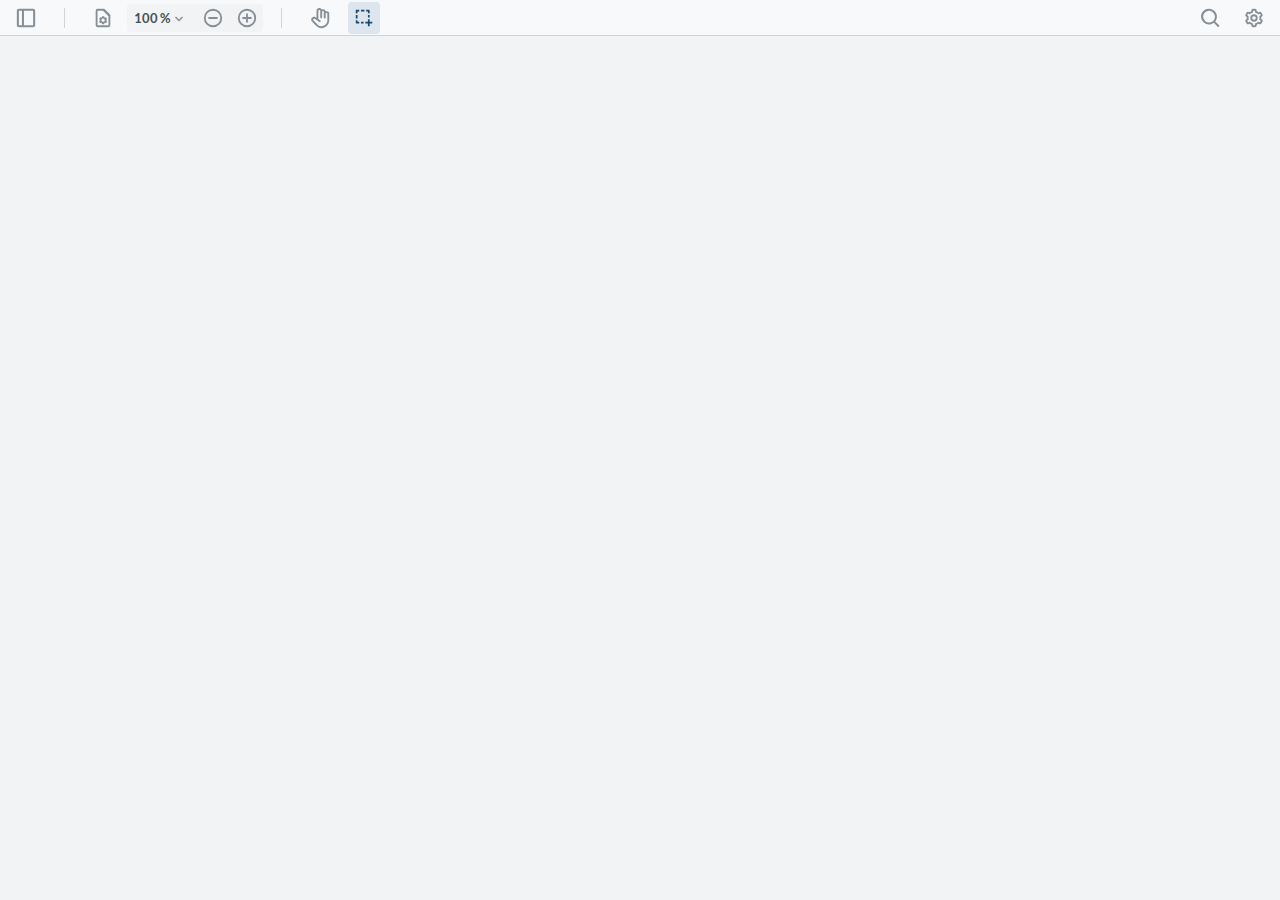
<file: webviewer/lib/ui/index.html>
<!doctype html>
<html moznomarginboxes mozdisallowselectionprint>

<head>
  <meta charset="utf-8">
  <meta name="viewport" content="width=device-width, initial-scale=1, user-scalable=no">
  <link rel="icon" href="assets/pdftron.ico">
  <link rel="stylesheet" href="./style.css">
  <title>WebViewer UI</title>
</head>

<body>
  <div id="app"></div>
  <div id="line-connector-wrapper">
    <div id="line-connector-root"></div>
  </div>
  <script src="../core/webviewer-core.min.js"></script>
  <script src="../core/pdfjs/PDFJSDocumentType.js"></script>
  <script src="../core/pdfjs/UIConfig.js"></script>
  <script src="webviewer-ui.min.js"></script>
</body>

</html>
</file>
<file: webviewer/lib/ui/style.css>
@media (min-width:901px){.hide-in-desktop{display:none}}@media (min-width:641px) and (max-width:900px){.App:not(.is-in-desktop-only-mode) .hide-in-tablet{display:none}}@media (max-width:640px) and (min-width:431px){.hide-in-mobile{display:none}}@media (max-width:430px){.hide-in-small-mobile{display:none}}.always-hide{display:none}.Accessibility{position:fixed;z-index:9999;display:flex;align-items:center;overflow:hidden;background:#fff;color:#000;font-size:1.2em;border:1px solid var(--border);height:36px;padding:0 10px}.Accessibility.visible{transform:translateY(0)}.Accessibility.hidden{transform:translateY(-100%)}.Accessibility button{border:none;background-color:transparent;color:#000;margin:0 7px;padding:2px 6px}
@media (min-width:901px){.hide-in-desktop{display:none}}@media (min-width:641px) and (max-width:900px){.App:not(.is-in-desktop-only-mode) .hide-in-tablet{display:none}}@media (max-width:640px) and (min-width:431px){.hide-in-mobile{display:none}}@media (max-width:430px){.hide-in-small-mobile{display:none}}.always-hide{display:none}.tooltip--bottom,.tooltip--bottomLeft,.tooltip--left,.tooltip--right,.tooltip--top{position:absolute;z-index:100;background:#222;font-size:12px;padding:6px 8px;border-radius:3px;transition:opacity .3s ease-out;-webkit-backface-visibility:hidden;backface-visibility:hidden}.tooltip--bottom .tooltip__content:before,.tooltip--bottomLeft .tooltip__content:before,.tooltip--left .tooltip__content:before,.tooltip--right .tooltip__content:before,.tooltip--top .tooltip__content:before{content:"";width:0;height:0;position:absolute}.tooltip--top{margin-top:-10px}.tooltip--top .tooltip__content:before{bottom:-6px;left:50%;margin-left:-8px;border-left:8px solid transparent;border-right:8px solid transparent;border-top:6px solid #222}.tooltip--bottom{margin-top:10px}.tooltip--bottom .tooltip__content:before{top:-6px;left:50%;margin-left:-8px;border-left:8px solid transparent;border-right:8px solid transparent;border-bottom:6px solid #222}.tooltip--bottomLeft{margin-top:10px}.tooltip--bottomLeft .tooltip__content:before{top:-5px;margin-left:-7px;border-left:8px solid transparent;border-right:8px solid transparent;border-bottom:6px solid #222}.tooltip--left{margin-left:-10px;white-space:nowrap}.tooltip--left .tooltip__content:before{border-top:6px solid transparent;border-bottom:6px solid transparent;border-left:6px solid #222;right:-6px;top:50%;margin-top:-6px}.tooltip--right{margin-left:10px;white-space:nowrap}.tooltip--right .tooltip__content:before{border-top:6px solid transparent;border-bottom:6px solid transparent;border-right:6px solid #222;left:-6px;top:50%;margin-top:-6px}.tooltip__shortcut{margin-left:3px;opacity:.5}.tooltip__content{background:#222;color:#fff;font-size:12px}
@media (min-width:901px){.hide-in-desktop{display:none}}@media (min-width:641px) and (max-width:900px){.App:not(.is-in-desktop-only-mode) .hide-in-tablet{display:none}}@media (max-width:640px) and (min-width:431px){.hide-in-mobile{display:none}}@media (max-width:430px){.hide-in-small-mobile{display:none}}.always-hide{display:none}.Icon{width:22px;height:22px;pointer-events:none;color:var(--icon-color)}.Icon circle:not([fill*="#"]),.Icon path:not([fill*="#"]),.Icon polygon:not([fill*="#"]),.Icon rect:not([fill*="#"]){fill:currentColor}.Icon:not(.disabled) path[fill=default]{fill:var(--icon-color)}.Icon.disabled,.Icon.disabled path{fill:var(--disabled-icon)}.Icon circle[fill=fill],.Icon circle[fill=none],.Icon path[fill=fill],.Icon path[fill=none],.Icon path[fill=stroke],.Icon polygon[fill=fill],.Icon polygon[fill=none],.Icon rect[fill=fill],.Icon rect[fill=none]{fill:none}
@media (min-width:901px){.hide-in-desktop{display:none}}@media (min-width:641px) and (max-width:900px){.App:not(.is-in-desktop-only-mode) .hide-in-tablet{display:none}}@media (max-width:640px) and (min-width:431px){.hide-in-mobile{display:none}}@media (max-width:430px){.hide-in-small-mobile{display:none}}.always-hide{display:none}.Button{padding:0;border:none;background-color:transparent;position:relative;display:flex;justify-content:center;align-items:center;cursor:pointer;border-radius:4px;width:32px;height:32px;color:var(--text-color)}html:not([data-tabbing=true]) .Button{outline:none}.Button img{height:24px;width:24px}.Button.active path[fill=default]{fill:var(--selected-icon-color)}.Button.active[data-element=panToolButton],.Button.active[data-element=selectToolButton]{background:var(--view-header-button-active)}.Button.active .Icon{color:var(--selected-icon-color)}.Button.disabled{background:none!important;cursor:default}.Button.disabled .Icon,.Button.disabled span{color:var(--disabled-icon)}
@media (min-width:901px){.hide-in-desktop{display:none}}@media (min-width:641px) and (max-width:900px){.App:not(.is-in-desktop-only-mode) .hide-in-tablet{display:none}}@media (max-width:640px) and (min-width:431px){.hide-in-mobile{display:none}}@media (max-width:430px){.hide-in-small-mobile{display:none}}.always-hide{display:none}.tool-button-container{display:flex;flex-direction:row;align-items:center;height:26px;margin:0 6px}@media (max-width:640px){.App:not(.is-in-desktop-only-mode) .tool-button-container{margin:0 10px}}.tool-button-container .tool-button-arrow-container{width:13px;height:100%;margin-right:2px}.tool-button-container .tool-button-arrow-container .tool-button-arrow-inner-container{font-size:13px;display:flex;align-items:center;height:100%;cursor:pointer}.tool-button-container .tool-button-arrow-container .tool-button-arrow-inner-container .tool-button-arrow-down,.tool-button-container .tool-button-arrow-container .tool-button-arrow-inner-container .tool-button-arrow-up{width:13px;height:13px}.tool-button-container .tool-button-arrow-container .tool-button-arrow-inner-container .tool-button-arrow-up{margin-top:-1px}.tool-button-container .tool-button{display:flex;flex-direction:row;align-items:center;border-radius:4px;margin-right:1px}.tool-button-container .tool-button.Button{width:26px;height:26px}.tool-button-container .tool-button.Button:hover{background:var(--tools-overlay-button-hover)}.tool-button-container .tool-button.active,.tool-button-container .tool-button.Button.active{background:var(--tools-overlay-button-active)}.tool-button-container .tool-button.active .Icon{color:var(--selected-icon-color)}.tool-button-container .tool-button.active div:hover{background:none}
@media (min-width:901px){.hide-in-desktop{display:none}}@media (min-width:641px) and (max-width:900px){.App:not(.is-in-desktop-only-mode) .hide-in-tablet{display:none}}@media (max-width:640px) and (min-width:431px){.hide-in-mobile{display:none}}@media (max-width:430px){.hide-in-small-mobile{display:none}}.always-hide{display:none}.tool-group-button{display:flex;align-items:center;justify-content:center;height:32px;border-radius:4px;cursor:pointer}

@media (min-width:901px){.hide-in-desktop{display:none}}@media (min-width:641px) and (max-width:900px){.App:not(.is-in-desktop-only-mode) .hide-in-tablet{display:none}}@media (max-width:640px) and (min-width:431px){.hide-in-mobile{display:none}}@media (max-width:430px){.hide-in-small-mobile{display:none}}.always-hide{display:none}.HeaderItems{display:flex;align-items:center;width:100%;height:100%;position:relative;padding:0 4px}.HeaderItems>.Button,.HeaderItems>.toggle-element-button{margin:0 6px}@media (max-width:640px){.App:not(.is-in-desktop-only-mode) .HeaderItems>.Button,.App:not(.is-in-desktop-only-mode) .HeaderItems>.toggle-element-button{margin:0 6px}}@media (min-width:641px) and (max-width:900px){.App:not(.is-in-desktop-only-mode) .HeaderItems>.Button,.App:not(.is-in-desktop-only-mode) .HeaderItems>.toggle-element-button{margin:0 10px}}.HeaderItems .tool-group-button{margin:0 6px}@media (max-width:900px){.App:not(.is-in-desktop-only-mode) .HeaderItems .tool-group-button{margin:0 11px}}.HeaderItems .spacer{flex:1;height:100%}.HeaderItems .divider{width:1px;height:20px;margin:0 6px;background:var(--divider);flex-shrink:0}@media (max-width:900px){.App:not(.is-in-desktop-only-mode) .HeaderItems .divider{margin:0 4px}}.tool-group-buttons-container{overflow:hidden;position:relative;height:100%;display:flex;align-items:center}.tool-group-buttons-container .chevron-scroll{display:flex;align-items:center;position:absolute;z-index:1;height:100%;pointer-events:none;width:64px;background:var(--tools-header-background);top:0;bottom:0;margin:auto}@media (-ms-high-contrast:active),(-ms-high-contrast:none){.tool-group-buttons-container .chevron-scroll{background:none}}.tool-group-buttons-container .chevron-scroll .Icon{color:var(--scroll-chevron-color)}.tool-group-buttons-container .chevron-scroll.left{left:0;-webkit-mask-image:-webkit-gradient(linear,right top,left top,from(transparent),to(#000),color-stop(.6,#000));mask-image:-webkit-gradient(linear,right top,left top,from(transparent),to(#000),color-stop(.6,#000));justify-content:flex-start}.tool-group-buttons-container .chevron-scroll.right{right:0;-webkit-mask-image:-webkit-gradient(linear,left top,right top,from(transparent),to(#000),color-stop(.6,#000));mask-image:-webkit-gradient(linear,left top,right top,from(transparent),to(#000),color-stop(.6,#000));justify-content:flex-end}.tool-group-buttons-container .chevron-scroll .scroll-edge{background:var(--tools-header-background);height:100%}.tool-group-buttons-container .chevron-scroll .scroll-edge.left{width:8px}.tool-group-buttons-container .chevron-scroll .scroll-edge.right{right:0}@media (max-width:640px){.App:not(.is-in-desktop-only-mode) .tool-group-buttons-container .chevron-scroll .scroll-edge.right{width:8px}}@media (min-width:641px) and (max-width:900px){.App:not(.is-in-desktop-only-mode) .tool-group-buttons-container .chevron-scroll .scroll-edge.right{width:16px}}@media (max-width:640px){.App:not(.is-in-desktop-only-mode) .tool-group-buttons-container .chevron-scroll .scroll-edge.right{width:12px}}.tool-group-buttons-container .chevron-scroll .tool-group-button{padding:0;border:none;background-color:transparent;margin:0;pointer-events:all}html:not([data-tabbing=true]) .tool-group-buttons-container .chevron-scroll .tool-group-button{outline:none}.tool-group-buttons-scroll{display:flex;overflow:auto;scroll-behavior:smooth;height:100%;align-items:center;-ms-overflow-style:none;scrollbar-width:none}.tool-group-buttons-scroll::-webkit-scrollbar{display:none}.tool-group-buttons-scroll :last-child{margin-right:0}.HeaderItems .divider{margin-left:0}@media (min-width:901px){.HeaderItems .divider{margin-left:16px;margin-right:16px}}@media (min-width:641px) and (max-width:900px){.App:not(.is-in-desktop-only-mode) .HeaderItems .divider{margin-left:16px;margin-right:16px}}@media (max-width:640px){.App:not(.is-in-desktop-only-mode) .HeaderItems .divider{margin-left:16px;margin-right:16px}}.HeaderItems .tool-group-button{scroll-snap-align:start}.HeaderItems .tool-group-button,.HeaderItems>.Button{width:32px;height:32px}.HeaderItems .Button:not(.disabled):hover{border-radius:4px;background:var(--tools-button-hover)}.HeaderItems .Button:not(.disabled).active{border-radius:4px;background:var(--tools-button-active)}
@media (min-width:901px){.hide-in-desktop{display:none}}@media (min-width:641px) and (max-width:900px){.App:not(.is-in-desktop-only-mode) .hide-in-tablet{display:none}}@media (max-width:640px) and (min-width:431px){.hide-in-mobile{display:none}}@media (max-width:430px){.hide-in-small-mobile{display:none}}.always-hide{display:none}.view-header-border{width:100%;height:1px;background:var(--border)}.HeaderToolsContainer{display:flex;align-items:flex-end;width:100%;z-index:70;height:40px}@media (max-width:900px){.App:not(.is-in-desktop-only-mode) .HeaderToolsContainer{height:52px}.App:not(.is-in-desktop-only-mode) .HeaderToolsContainer.closed{height:0}}.HeaderToolsContainer.closed{height:0}.Header{box-sizing:content-box!important;display:flex;flex-direction:column;align-items:center;width:100%;height:36px;background:var(--view-header-background);z-index:71}.Header:not(.Tools) .Button:hover:enabled{background:var(--view-header-button-hover)}.Header:not(.Tools) .Button.active{background:var(--view-header-button-active)}.Header:not(.Tools) .Button.active .Icon{color:var(--view-header-icon-active-fill)}.Header.Tools{background:var(--tools-header-background);height:40px}@media (max-width:900px){.App:not(.is-in-desktop-only-mode) .Header,.App:not(.is-in-desktop-only-mode) .Header.Tools{height:52px}}
.open.FlyoutMenu{visibility:visible}.closed.FlyoutMenu{visibility:hidden}@media (min-width:901px){.hide-in-desktop{display:none}}@media (min-width:641px) and (max-width:900px){.App:not(.is-in-desktop-only-mode) .hide-in-tablet{display:none}}@media (max-width:640px) and (min-width:431px){.hide-in-mobile{display:none}}@media (max-width:430px){.hide-in-small-mobile{display:none}}.always-hide{display:none}.FlyoutMenu{position:absolute;z-index:95;display:flex;flex-direction:column;align-items:flex-start;border-radius:4px;background:var(--component-background);box-shadow:0 0 3px 0 var(--document-box-shadow);padding:6px 0}@media (max-height:500px){.FlyoutMenu{overflow:auto;max-height:100%;display:block}}.FlyoutMenu .row{width:100%;margin:2px 0;height:32px;display:flex;align-items:center;padding-left:12px;padding-right:18px;cursor:pointer}.FlyoutMenu .row:hover{background:var(--popup-button-hover)}.FlyoutMenu .row.active{background:var(--popup-button-active)}.FlyoutMenu .row .title{margin-left:4px}.FlyoutMenu .type{margin-top:2px;margin-bottom:8px;padding-left:12px;padding-right:18px}.FlyoutMenu .divider{margin:8px}.FlyoutMenu .divider,.FlyoutMenu .dividerSmall{height:1px;background:var(--divider);width:calc(100% - 16px)}.FlyoutMenu .dividerSmall{margin:2px 8px}.FlyoutMenu.mobile{position:fixed;width:100%;left:0;bottom:0;border-radius:0;border-top-left-radius:4px;border-top-right-radius:4px;border:0;box-shadow:0 0 3px 0 var(--document-box-shadow);padding-top:30px;padding-bottom:30px}.FlyoutMenu.mobile .swipe-indicator{background:var(--divider);border-radius:2px;height:4px;width:38px;position:absolute;top:12px;margin-left:auto;margin-right:auto;left:0;right:0}.FlyoutMenu.mobile .row,.FlyoutMenu.mobile .type{padding:0 24px}
@media (min-width:901px){.hide-in-desktop{display:none}}@media (min-width:641px) and (max-width:900px){.App:not(.is-in-desktop-only-mode) .hide-in-tablet{display:none}}@media (max-width:640px) and (min-width:431px){.hide-in-mobile{display:none}}@media (max-width:430px){.hide-in-small-mobile{display:none}}.always-hide{display:none}.FlyoutMenu[data-element=menuOverlay] .ActionButton{justify-content:flex-start}.FlyoutMenu[data-element=menuOverlay] .ActionButton .Icon{margin:4px}.FlyoutMenu[data-element=menuOverlay] .ActionButton span{margin:0 4px}.FlyoutMenu[data-element=menuOverlay] .ActionButton.row.disabled:hover{background:none;cursor:default}
.open.AnnotationContentOverlay{visibility:visible}.closed.AnnotationContentOverlay{visibility:hidden}@media (min-width:901px){.hide-in-desktop{display:none}}@media (min-width:641px) and (max-width:900px){.App:not(.is-in-desktop-only-mode) .hide-in-tablet{display:none}}@media (max-width:640px) and (min-width:431px){.hide-in-mobile{display:none}}@media (max-width:430px){.hide-in-small-mobile{display:none}}.AnnotationContentOverlay{word-wrap:break-word;-ms-word-break:break-all;word-break:break-all;word-break:break-word;-ms-hyphens:auto;-webkit-hyphens:auto;hyphens:auto}.always-hide{display:none}.AnnotationContentOverlay{position:absolute;z-index:95;border-radius:4px;box-shadow:0 0 3px 0 var(--document-box-shadow);background:var(--component-background);display:flex;flex-direction:column;max-width:215px;padding:8px}.AnnotationContentOverlay .author{font-weight:700}.AnnotationContentOverlay .contents,.AnnotationContentOverlay .replies{margin-top:5px;white-space:pre-wrap}
.open.PasswordModal{visibility:visible}.closed.PasswordModal{visibility:hidden}@media (min-width:901px){.hide-in-desktop{display:none}}@media (min-width:641px) and (max-width:900px){.App:not(.is-in-desktop-only-mode) .hide-in-tablet{display:none}}@media (max-width:640px) and (min-width:431px){.hide-in-mobile{display:none}}@media (max-width:430px){.hide-in-small-mobile{display:none}}.always-hide{display:none}.PasswordModal{position:fixed;left:0;bottom:0;z-index:100;width:100%;height:100%;display:flex;justify-content:center;align-items:center;background:var(--modal-negative-space)}.PasswordModal .footer{display:flex;flex-direction:row;justify-content:flex-end;width:100%;margin-top:13px}.PasswordModal .footer .modal-button{display:flex;justify-content:center;align-items:center;padding:6px 18px;margin:8px 0 0;width:auto;width:-webkit-fit-content;width:-moz-fit-content;width:fit-content;border-radius:4px;height:30px;cursor:pointer}.PasswordModal .footer .modal-button.cancel{color:var(--secondary-button-text)}.PasswordModal .footer .modal-button.cancel:hover{color:var(--secondary-button-hover)}.PasswordModal .footer .modal-button.confirm{margin-left:4px;color:var(--primary-button-text);font-weight:600;background:var(--primary-button)}.PasswordModal .footer .modal-button.confirm:hover{background:var(--primary-button-hover)}@media (max-width:640px){.App:not(.is-in-desktop-only-mode) .PasswordModal .footer .modal-button{padding:23px 8px}}.PasswordModal .container{border-radius:4px;overflow-y:auto;max-height:100%}@media (max-height:500px){.PasswordModal .container{overflow:auto;max-height:100%}}.PasswordModal .container{display:flex;align-items:center;padding:10px;background:var(--component-background);box-shadow:0 0 3px 0 var(--document-box-shadow)}.PasswordModal .container .wrapper{align-self:stretch;flex-grow:1;display:flex;flex-direction:column;position:relative}.PasswordModal .container .wrapper .header{font-size:16px;font-weight:700}.PasswordModal .container .wrapper .enter{margin-top:22px;font-size:14px}.PasswordModal .container .wrapper .enter input{margin-top:8px;width:100%;border:none;outline:none}.PasswordModal .container .wrapper .enter input.correct{border-bottom:2px solid #00a5e4}.PasswordModal .container .wrapper .enter input.wrong{border-bottom:2px solid red}.PasswordModal .container .wrapper .incorrect-password{margin-top:2px;font-size:14px;color:#e00}
.open.MeasurementOverlay{visibility:visible}.closed.MeasurementOverlay{visibility:hidden}@media (min-width:901px){.hide-in-desktop{display:none}}@media (min-width:641px) and (max-width:900px){.App:not(.is-in-desktop-only-mode) .hide-in-tablet{display:none}}@media (max-width:640px) and (min-width:431px){.hide-in-mobile{display:none}}@media (max-width:430px){.hide-in-small-mobile{display:none}}.always-hide{display:none}.MeasurementOverlay{position:absolute;z-index:95;border-radius:4px;box-shadow:0 0 3px 0 var(--document-box-shadow);background:var(--component-background);flex-direction:column;bottom:60px;right:14px;font-size:16px;min-width:215px;padding:6px}@media (max-width:640px){.App:not(.is-in-desktop-only-mode) .MeasurementOverlay{bottom:8px;right:8px;padding:8px;font-size:14px}}.MeasurementOverlay>*{margin:6px}.MeasurementOverlay.transparent{opacity:.5;pointer-events:none}.measurement__value{display:flex;flex-direction:row}.measurement__value .distance-show{margin-left:3px;cursor:pointer}.measurement__title{display:flex;justify-content:center;align-items:center}.measurement__title .measurement__icon{margin-right:5px}.measurement__deltas{display:flex;justify-content:space-between}.lineMeasurementInput{width:50px;margin-left:4px}.length_input{margin-bottom:3px}.angle_input{margin-top:3px}.angle_input .lineMeasurementInput{width:65px}
@media (min-width:901px){.hide-in-desktop{display:none}}@media (min-width:641px) and (max-width:900px){.App:not(.is-in-desktop-only-mode) .hide-in-tablet{display:none}}@media (max-width:640px) and (min-width:431px){.hide-in-mobile{display:none}}@media (max-width:430px){.hide-in-small-mobile{display:none}}.always-hide{display:none}.PageNavOverlay{height:32px;font-family:Lato;font-weight:700;color:var(--text-color);display:inline-flex;align-items:center;cursor:pointer;opacity:.85;position:relative;left:50%;transform:translateX(-50%);top:auto;margin-left:auto;margin-right:auto;background:#485056;border-radius:4px;z-index:0;bottom:20px}@media (max-width:640px){.App:not(.is-in-desktop-only-mode) .PageNavOverlay{height:36px}}.PageNavOverlay .side-arrow-container{padding:0;border:none;background-color:transparent;width:24px;height:24px;border-radius:4px;display:flex;align-items:center;justify-content:center;margin:0 4px}html:not([data-tabbing=true]) .PageNavOverlay .side-arrow-container{outline:none}@media (max-width:640px){.App:not(.is-in-desktop-only-mode) .PageNavOverlay .side-arrow-container{width:40px;height:28px}}.PageNavOverlay .side-arrow-container:hover{background:#21242a}.PageNavOverlay .side-arrow-container .side-arrow{width:16px;height:16px;color:#fff}.PageNavOverlay .formContainer{height:100%;display:flex;align-items:center}.PageNavOverlay .formContainer form{top:-1px;position:relative;color:#fff}.PageNavOverlay .formContainer form input{min-width:8px;padding:0;border:none;text-align:right;font-family:Lato;font-weight:700;background:transparent;color:#fff;cursor:pointer;outline:none;border-bottom:1px solid var(--icon-color);border-radius:0}.FadeOut{opacity:0;transition:opacity .3s ease}
@media (min-width:901px){.hide-in-desktop{display:none}}@media (min-width:641px) and (max-width:900px){.App:not(.is-in-desktop-only-mode) .hide-in-tablet{display:none}}@media (max-width:640px) and (min-width:431px){.hide-in-mobile{display:none}}@media (max-width:430px){.hide-in-small-mobile{display:none}}.always-hide{display:none}.divider-container{width:100%;padding:8px 4px}.divider-container .divider-horizontal{height:1px;background:var(--divider)}@media (max-width:640px){.App:not(.is-in-desktop-only-mode) .divider-container{padding-top:0}}
@media (min-width:901px){.hide-in-desktop{display:none}}@media (min-width:641px) and (max-width:900px){.App:not(.is-in-desktop-only-mode) .hide-in-tablet{display:none}}@media (max-width:640px) and (min-width:431px){.hide-in-mobile{display:none}}@media (max-width:430px){.hide-in-small-mobile{display:none}}.always-hide{display:none}.palette-options{display:flex;margin-bottom:8px;margin-top:4px;border-radius:4px;border:1px solid var(--border);width:100%;cursor:pointer}.palette-options .palette-options-button{padding:0;border:none;background-color:transparent;height:20px;text-align:center;vertical-align:middle;line-height:20px;text-overflow:ellipsis;overflow:hidden;white-space:nowrap;flex:1;border-radius:0;min-width:55px}html:not([data-tabbing=true]) .palette-options .palette-options-button{outline:none}.palette-options .palette-options-button:first-child{border-bottom-left-radius:4px;border-top-left-radius:4px}.palette-options .palette-options-button:last-child{border-bottom-right-radius:4px;border-top-right-radius:4px}.palette-options .palette-options-button:hover{background:var(--popup-button-hover)}.palette-options .palette-options-button.active{background:var(--popup-button-active)}.palette-options .palette-options-button.disabled{color:var(--gray-6);cursor:default}.palette-options .palette-options-button.disabled:hover{background:none}.palette-options .palette-options-divider{width:1px;background:var(--divider)}
@media (min-width:901px){.hide-in-desktop{display:none}}@media (min-width:641px) and (max-width:900px){.App:not(.is-in-desktop-only-mode) .hide-in-tablet{display:none}}@media (max-width:640px) and (min-width:431px){.hide-in-mobile{display:none}}@media (max-width:430px){.hide-in-small-mobile{display:none}}.always-hide{display:none}.ColorPalette{display:flex;flex-wrap:wrap;display:grid;grid-template-columns:repeat(7,1fr)}@media (-ms-high-contrast:active),(-ms-high-contrast:none){.ColorPalette{width:196px}}.ColorPalette.padding{padding:4px 12px 8px}@media (max-width:640px){.App:not(.is-in-desktop-only-mode) .ColorPalette{max-width:450px;width:auto}}@media (max-width:640px) and (-ms-high-contrast:active),(max-width:640px) and (-ms-high-contrast:none){.App:not(.is-in-desktop-only-mode) .ColorPalette{width:308px}}.ColorPalette .cell-container{padding:0;border:none;background-color:transparent;flex:1 0 14%;cursor:pointer;width:28px;height:28px;display:flex;align-items:center;justify-content:center}html:not([data-tabbing=true]) .ColorPalette .cell-container{outline:none}@media (max-width:640px){.App:not(.is-in-desktop-only-mode) .ColorPalette .cell-container{width:44px;height:44px}}.ColorPalette .cell-container .cell-outer.active{border:1px solid var(--color-palette-border);width:26px;height:26px;border-radius:10000000px;display:flex;align-items:center;justify-content:center}@media (max-width:640px){.App:not(.is-in-desktop-only-mode) .ColorPalette .cell-container .cell-outer.active{width:36px;height:36px}}.ColorPalette .cell-container .cell-outer .cell{width:18px;height:18px;border-radius:10000000px}.ColorPalette .cell-container .cell-outer .cell .transparent{border:2px solid var(--faded-text);border-radius:10000000px}.ColorPalette .cell-container .cell-outer .cell.border{border:1px solid var(--white-color-palette-border)}@media (max-width:640px){.App:not(.is-in-desktop-only-mode) .ColorPalette .cell-container .cell-outer .cell{width:24px;height:24px}}
.colorPicker .colorPickerController{padding:5px;margin-top:4px;display:flex;align-items:center;justify-content:space-between;border-radius:4px}.colorPicker .cellIcon .Icon svg{height:100%}.colorPicker .cell-container:disabled{cursor:no-drop;opacity:.5}
@media (min-width:901px){.hide-in-desktop{display:none}}@media (min-width:641px) and (max-width:900px){.App:not(.is-in-desktop-only-mode) .hide-in-tablet{display:none}}@media (max-width:640px) and (min-width:431px){.hide-in-mobile{display:none}}@media (max-width:430px){.hide-in-small-mobile{display:none}}.always-hide{display:none}@media (max-width:640px){.App:not(.is-in-desktop-only-mode) .slider{margin-top:6px}}.slider svg{height:18px;cursor:pointer}.slider .slider-property{margin-bottom:4px}.slider .slider-property:nth-child(n+2){margin-top:8px}.slider .slider-svg-container{display:flex;flex-direction:row;align-items:center;margin-left:-5px}.slider .slider-svg-container .slider-value{min-width:41px;display:flex;justify-content:flex-end;flex:1}.slider .slider-svg-container svg{width:148px;flex:7}.slider .slider-svg-container svg circle{fill:var(--slider-filled)}.slider .slider-svg-container svg line:first-child{stroke:var(--slider-filled)}.slider .slider-svg-container svg line:nth-child(2){stroke:var(--slider-background)}@media (max-width:640px){.App:not(.is-in-desktop-only-mode) .slider .slider-svg-container svg line{stroke-width:4}}
@media (min-width:901px){.hide-in-desktop{display:none}}@media (min-width:641px) and (max-width:900px){.App:not(.is-in-desktop-only-mode) .hide-in-tablet{display:none}}@media (max-width:640px) and (min-width:431px){.hide-in-mobile{display:none}}@media (max-width:430px){.hide-in-small-mobile{display:none}}.always-hide{display:none}.ui__choice__input__icon{top:-6px!important}.ui__icon{align-items:baseline!important}
@media (min-width:901px){.hide-in-desktop{display:none}}@media (min-width:641px) and (max-width:900px){.App:not(.is-in-desktop-only-mode) .hide-in-tablet{display:none}}@media (max-width:640px) and (min-width:431px){.hide-in-mobile{display:none}}@media (max-width:430px){.hide-in-small-mobile{display:none}}.always-hide{display:none}.MeasurementOption{width:100%;margin-top:4px;margin-bottom:4px}@media (max-width:640px){.App:not(.is-in-desktop-only-mode) .MeasurementOption{margin-bottom:0}}.MeasurementOption input:focus,.MeasurementOption select:focus{outline:none;border:1px solid var(--focus-border)}.MeasurementOption .textarea{resize:none;outline:none;border:none;width:34px;margin-right:3px;margin-left:3px;margin-top:1px;height:13px;text-align:right}.MeasurementOption .Scale{display:flex;flex-direction:column}.MeasurementOption .ScaleInput{padding-left:8px;border-radius:4px;border:1px solid var(--border);height:28px;width:42px;margin-right:4px}@media (max-width:640px){.App:not(.is-in-desktop-only-mode) .MeasurementOption .ScaleInput{width:79px;height:32px}}.MeasurementOption .ScaleEquals{margin-top:5px;margin-left:4px;margin-right:4px}@media (min-width:641px) and (max-width:900px){.App:not(.is-in-desktop-only-mode) .MeasurementOption .ScaleEquals{margin-left:6px;margin-right:6px}}.MeasurementOption .UnitInput{border-radius:4px;border:1px solid var(--border);height:28px;width:40px}@media (max-width:640px){.App:not(.is-in-desktop-only-mode) .MeasurementOption .UnitInput{width:64px;height:32px}}.MeasurementOption .PrecisionInput{border-radius:4px;border:1px solid var(--border);height:28px;width:86px}@media (max-width:640px){.App:not(.is-in-desktop-only-mode) .MeasurementOption .PrecisionInput{width:151px;height:32px}}.MeasurementOption .Precision{display:flex;flex-direction:column}.MeasurementOption .LayoutTitle{margin-left:6px}.MeasurementOption .LayoutTitlePrecision{margin-left:6px;margin-top:10px}.MeasurementOption .Layout,.MeasurementOption .LayoutPrecision{display:flex;margin-left:2px;margin-top:5px}.MeasurementOption .ScaleDropdown{width:25px;margin-right:3px;z-index:2}@media (max-width:640px){.App:not(.is-in-desktop-only-mode) .MeasurementOption .ScaleDropdown.open{margin-top:-48px}}.MeasurementOption .PrecisionDropdown{margin-left:3px;width:65px}@media (max-width:640px){.App:not(.is-in-desktop-only-mode) .MeasurementOption .PrecisionDropdown.open{z-index:3;margin-top:-48px}}.MeasurementOption input[type=number]::-webkit-inner-spin-button,.MeasurementOption input[type=number]::-webkit-outer-spin-button{-webkit-appearance:none;margin:0}.MeasurementOption .options{margin-top:10px;margin-left:2px}
.StyleOption .styles-container{margin-top:2px;margin-bottom:8px}.StyleOption .styles-container .styles-input{background:var(--component-background);border-radius:4px;border:1px solid var(--border);height:28px;width:80px;text-transform:capitalize;color:var(--text-color)}.StyleOption .styles-container .styles-title{margin-left:6px}.StyleOption .styles-container .styles-layout{display:flex;margin-left:2px;margin-top:7px}
@media (min-width:901px){.hide-in-desktop{display:none}}@media (min-width:641px) and (max-width:900px){.App:not(.is-in-desktop-only-mode) .hide-in-tablet{display:none}}@media (max-width:640px) and (min-width:431px){.hide-in-mobile{display:none}}@media (max-width:430px){.hide-in-small-mobile{display:none}}.always-hide{display:none}@-webkit-keyframes bottom-up{0%{transform:translateY(100%)}to{transform:translateY(0)}}@keyframes bottom-up{0%{transform:translateY(100%)}to{transform:translateY(0)}}@-webkit-keyframes up-bottom{0%{transform:translateY(0)}to{transform:translateY(100%)}}@keyframes up-bottom{0%{transform:translateY(0)}to{transform:translateY(100%)}}.StylePopup{padding:12px;display:flex;flex-direction:column;width:220px}@media (max-width:640px){.App:not(.is-in-desktop-only-mode) .StylePopup{width:100vw}}.StylePopup .sliders-container{padding-left:6px;padding-right:6px;margin-top:4px}.StylePopup .collapsible-menu{width:100%;display:flex;cursor:pointer;position:relative;align-items:center}.StylePopup .collapsible-menu .menu-title{padding-left:4px;padding-top:6px;padding-bottom:6px;font-weight:700;font-size:14px}.StylePopup .collapsible-menu .Icon{position:absolute;right:0;height:18px;width:18px}.StylePopup .divider{background-color:var(--divider);width:100%;height:1px;margin:0 1px}.StylePopup .menu-items{padding:4px 1px 8px 4px}.StylePopup .closed{display:none}
@media (min-width:901px){.hide-in-desktop{display:none}}@media (min-width:641px) and (max-width:900px){.App:not(.is-in-desktop-only-mode) .hide-in-tablet{display:none}}@media (max-width:640px) and (min-width:431px){.hide-in-mobile{display:none}}@media (max-width:430px){.hide-in-small-mobile{display:none}}.always-hide{display:none}.container-fluid{width:100%;display:flex;position:relative;grid-gap:8px;gap:8px}.container-fluid .Dropdown{padding:3px 4px;text-align:left}@media (max-width:640px){.App:not(.is-in-desktop-only-mode) .container-fluid .Dropdown{width:calc(100vw - 125px)!important}}.container-fluid .Dropdown .Icon{width:16px;height:16px;flex:inherit}.container-fluid .FontSizeDropdown{width:100px}.container-fluid .error-text{position:absolute;bottom:-20px;font-size:var(--font-size-small);color:var(--error-text-color);text-align:center}.container-fluid.error{margin-bottom:20px}.icon-grid{position:static}@media (max-width:640px){.App:not(.is-in-desktop-only-mode) .icon-grid .row{display:flex}.App:not(.is-in-desktop-only-mode) .icon-grid .rich-text-format{float:left}.App:not(.is-in-desktop-only-mode) .icon-grid .text-horizontal-alignment{float:right}.App:not(.is-in-desktop-only-mode) .icon-grid .text-vertical-alignment{float:left}}@media (min-width:641px){.App:not(.is-in-desktop-only-mode) .icon-grid{display:grid}.App:not(.is-in-desktop-only-mode) .icon-grid .row{display:flex}}.icon-grid .row{grid-gap:8px;gap:8px;padding-top:8px}.icon-grid .row .Button{background:none;width:34px!important;height:34px!important;margin:0!important}.icon-grid .row .Button .Icon{height:26px!important;width:26px!important;color:var(--icon-color)}.icon-grid .row .Button.active{background:var(--popup-button-active)}.icon-grid .row .Button.active .Icon{color:var(--blue-6)}
@media (min-width:901px){.hide-in-desktop{display:none}}@media (min-width:641px) and (max-width:900px){.App:not(.is-in-desktop-only-mode) .hide-in-tablet{display:none}}@media (max-width:640px) and (min-width:431px){.hide-in-mobile{display:none}}@media (max-width:430px){.hide-in-small-mobile{display:none}}.always-hide{display:none}.Dropdown{border:none;background-color:transparent;display:flex;-webkit-user-select:none;-moz-user-select:none;-ms-user-select:none;user-select:none;justify-content:space-between;align-items:center;z-index:80;border-radius:4px;height:28px;border:1px solid var(--border);padding:0 4px 0 8px;background:var(--component-background);cursor:pointer}.Dropdown,.Dropdown__wrapper{position:relative}html:not([data-tabbing=true]) .Dropdown{outline:none}.Dropdown .down-arrow{flex:0.2;width:12px;height:16px;margin-top:2px}.Dropdown .picked-option{width:100%;display:flex;flex-direction:row;justify-content:space-between;align-items:center}.Dropdown .picked-option .picked-option-text{flex:0.8;width:100%;white-space:nowrap;overflow:hidden;text-overflow:ellipsis}.Dropdown:disabled{background:none;color:var(--disabled-icon)}.Dropdown__items{z-index:1;display:flex;flex-direction:column;position:absolute;top:30px;right:0;border-radius:4px;box-shadow:0 0 3px 0 var(--document-box-shadow);background:var(--component-background);white-space:nowrap;text-overflow:ellipsis;overflow-x:hidden;overflow-y:auto}.Dropdown__items.hide{visibility:hidden}.Dropdown__item{border:none;background-color:transparent;height:28px;align-items:center;display:flex;border-radius:0;padding:0 32px 0 8px}html:not([data-tabbing=true]) .Dropdown__item{outline:none}.Dropdown__item.active{background-color:var(--popup-button-active)}.Dropdown__item:hover{background-color:var(--popup-button-hover)}.Dropdown__item:first-child{border-top-right-radius:4px;border-top-left-radius:4px}.Dropdown__item:last-child{border-bottom-right-radius:4px}
@media (min-width:901px){.hide-in-desktop{display:none}}@media (min-width:641px) and (max-width:900px){.App:not(.is-in-desktop-only-mode) .hide-in-tablet{display:none}}@media (max-width:640px) and (min-width:431px){.hide-in-mobile{display:none}}@media (max-width:430px){.hide-in-small-mobile{display:none}}.always-hide{display:none}.FontSizeDropdown{position:relative;width:100%;display:flex;background:var(--component-background);border:1px solid var(--border);border-radius:4px;align-items:center;flex-direction:row;justify-content:space-between;height:28px;padding:3px 4px}.FontSizeDropdown input{width:25px;border:0;height:100%;flex:0.8;white-space:nowrap;overflow:hidden;text-overflow:ellipsis}.FontSizeDropdown input.error{border-color:var(--error-border-color)}.FontSizeDropdown input::-webkit-inner-spin-button,.FontSizeDropdown input::-webkit-outer-spin-button{-webkit-appearance:none;margin:0}.FontSizeDropdown input[type=number]{-moz-appearance:textfield}.FontSizeDropdown .icon-button{flex:inherit;height:16px;width:16px}.FontSizeDropdown .icon-button .Icon{height:100%;width:100%}.FontSizeDropdown .hidden{display:none!important}.FontSizeDropdown .Dropdown__items{z-index:1;display:flex;flex-direction:column;position:absolute;top:30px;right:0;border-radius:4px;box-shadow:0 0 3px 0 var(--document-box-shadow);background:var(--component-background);white-space:nowrap;text-overflow:ellipsis;overflow-x:hidden;overflow-y:auto;max-height:200px;width:100%}.FontSizeDropdown .Dropdown__items.hide{visibility:hidden}.FontSizeDropdown .Dropdown__items .Dropdown__item{border:none;background-color:transparent;height:28px;align-items:center;display:flex;border-radius:0;padding:0 32px 0 8px;font-size:var(--font-size-medium)}html:not([data-tabbing=true]) .FontSizeDropdown .Dropdown__items .Dropdown__item{outline:none}.FontSizeDropdown .Dropdown__items .Dropdown__item.active{background-color:var(--popup-button-active)}.FontSizeDropdown .Dropdown__items .Dropdown__item:hover{background-color:var(--popup-button-hover)}.FontSizeDropdown .Dropdown__items .Dropdown__item:first-child{border-top-right-radius:4px;border-top-left-radius:4px}.FontSizeDropdown .Dropdown__items .Dropdown__item:last-child{border-bottom-right-radius:4px}
@media (min-width:901px){.hide-in-desktop{display:none}}@media (min-width:641px) and (max-width:900px){.App:not(.is-in-desktop-only-mode) .hide-in-tablet{display:none}}@media (max-width:640px) and (min-width:431px){.hide-in-mobile{display:none}}@media (max-width:430px){.hide-in-small-mobile{display:none}}.always-hide{display:none}.signature-row-content{padding:0;border:none;background-color:transparent;width:162px;height:26px;border-radius:4px;display:flex;align-items:center;justify-content:center;cursor:pointer;margin-right:8px}html:not([data-tabbing=true]) .signature-row-content{outline:none}.signature-row-content img{max-width:100%;max-height:100%}.signature-row-content.interactable:hover{background:var(--tools-overlay-button-hover)}.signature-row-content.active,.signature-row-content.interactable.active{background:var(--tools-overlay-button-active)}
@media (min-width:901px){.hide-in-desktop{display:none}}@media (min-width:641px) and (max-width:900px){.App:not(.is-in-desktop-only-mode) .hide-in-tablet{display:none}}@media (max-width:640px) and (min-width:431px){.hide-in-mobile{display:none}}@media (max-width:430px){.hide-in-small-mobile{display:none}}.always-hide{display:none}.add-btn{border-radius:4px;border:1px solid var(--icon-color);color:var(--text-color);cursor:pointer;display:flex;align-items:center;justify-content:center}.add-btn.disabled{border:1px solid var(--disabled-text);color:var(--disabled-text);cursor:auto}@media (max-width:640px){.App:not(.is-in-desktop-only-mode) .add-btn{height:40px;width:90vw;margin:0}}.signature-row{display:flex;flex-direction:row;height:26px;justify-content:space-between}@media (max-width:640px){.App:not(.is-in-desktop-only-mode) .signature-row{justify-content:center}}.signature-row .icon{padding:0;border:none;background-color:transparent;display:flex;align-items:center;justify-content:center;width:34px;border-radius:4px;cursor:pointer}html:not([data-tabbing=true]) .signature-row .icon{outline:none}.signature-row .icon:hover{background:var(--tools-overlay-button-hover)}.signature-style-popup{width:100%;padding-left:8px;padding-right:4px}@media (max-width:640px){.App:not(.is-in-desktop-only-mode) .signature-style-popup{width:auto;padding:0;margin-top:12px}}.signature-style-popup .signature-row{margin-bottom:12px}@media (max-width:640px){.App:not(.is-in-desktop-only-mode) .signature-style-popup .signature-row{margin-bottom:16px}}.signature-style-popup .add-btn{margin-bottom:8px}@media (max-width:640px){.App:not(.is-in-desktop-only-mode) .signature-style-popup .add-btn{margin:32px 0 0}}
@media (min-width:901px){.hide-in-desktop{display:none}}@media (min-width:641px) and (max-width:900px){.App:not(.is-in-desktop-only-mode) .hide-in-tablet{display:none}}@media (max-width:640px) and (min-width:431px){.hide-in-mobile{display:none}}@media (max-width:430px){.hide-in-small-mobile{display:none}}.always-hide{display:none}.rubber-stamp-overlay{margin-left:0;margin-bottom:8px;padding-left:8px;padding-right:4px}@media (max-width:640px){.App:not(.is-in-desktop-only-mode) .rubber-stamp-overlay{margin-bottom:0;margin-right:0;padding-top:12px}}.rubber-stamp-overlay .custom-stamp-panel{max-height:270px;overflow:auto;margin-bottom:8px}.rubber-stamp-overlay .standard-stamp-panel{display:flex;align-items:center;flex-direction:row;flex-wrap:wrap;flex-flow:row wrap;align-content:flex-start;max-height:300px;overflow-y:scroll}@media (max-width:640px){.App:not(.is-in-desktop-only-mode) .rubber-stamp-overlay .standard-stamp-panel{height:236px;width:300px}}.rubber-stamp-overlay .rubber-stamp{padding:0;border:none;background-color:transparent;border-radius:4px;flex-basis:50%;cursor:pointer}html:not([data-tabbing=true]) .rubber-stamp-overlay .rubber-stamp{outline:none}.rubber-stamp-overlay .rubber-stamp:hover{background:var(--popup-button-hover)}.rubber-stamp-overlay .rubber-stamp img{width:100%}.rubber-stamp-overlay .stamp-row{display:flex;flex-direction:row;height:45px;justify-content:space-between;padding-bottom:4px}@media (max-width:640px){.App:not(.is-in-desktop-only-mode) .rubber-stamp-overlay .stamp-row{justify-content:center}}.rubber-stamp-overlay .stamp-row .icon{padding:0;border:none;background-color:transparent;display:flex;align-items:center;justify-content:center;width:34px;height:45px;border-radius:4px;cursor:pointer}html:not([data-tabbing=true]) .rubber-stamp-overlay .stamp-row .icon{outline:none}.rubber-stamp-overlay .stamp-row .icon:hover{background:var(--tools-overlay-button-hover)}.rubber-stamp-overlay .stamp-row .custom-stamp{padding:0;border:none;background-color:transparent;flex-shrink:1}html:not([data-tabbing=true]) .rubber-stamp-overlay .stamp-row .custom-stamp{outline:none}.rubber-stamp-overlay .stamp-row-content{width:162px;border-radius:4px;padding:2px;display:flex;align-items:center;justify-content:center;cursor:pointer;margin-right:8px}.rubber-stamp-overlay .stamp-row-content img{max-width:100%;max-height:100%}@media (-ms-high-contrast:active),(-ms-high-contrast:none){.rubber-stamp-overlay .stamp-row-content img{flex-grow:1;flex-basis:0}}.rubber-stamp-overlay .stamp-row-content:not(.add-btn):hover{background:var(--popup-button-hover)}.rubber-stamp-overlay .stamp-row-content.interactable:hover{background:var(--tools-overlay-button-hover)}.rubber-stamp-overlay .stamp-row-content.active,.rubber-stamp-overlay .stamp-row-content.interactable.active{background:var(--tools-overlay-button-active)}.rubber-stamp-overlay .stamp-row-content.add-btn{background-color:transparent}@media (max-width:640px){.App:not(.is-in-desktop-only-mode) .rubber-stamp-overlay .stamp-row-content.add-btn{width:90vw;margin-right:0}}@media (max-width:640px){.App:not(.is-in-desktop-only-mode) .rubber-stamp-overlay .tab-header{width:300px;margin:auto}}.rubber-stamp-overlay .tab-list{display:flex;border-radius:4px;border:1px solid var(--border);height:28px;color:var(--text-color);margin-bottom:8px;width:100%}.rubber-stamp-overlay .tab-list .tab-options-button{padding:0;border:none;background-color:transparent;text-align:center;vertical-align:middle;line-height:24px;text-overflow:ellipsis;overflow:hidden;white-space:nowrap;flex:1;border-radius:0;cursor:pointer}html:not([data-tabbing=true]) .rubber-stamp-overlay .tab-list .tab-options-button{outline:none}.rubber-stamp-overlay .tab-list .tab-options-button:first-child{border-bottom-left-radius:4px;border-top-left-radius:4px}.rubber-stamp-overlay .tab-list .tab-options-button:last-child{border-bottom-right-radius:4px;border-top-right-radius:4px}.rubber-stamp-overlay .tab-list .tab-options-button:hover{background:var(--popup-button-hover)}.rubber-stamp-overlay .tab-list .tab-options-button.selected{background:var(--popup-button-active);cursor:default}.rubber-stamp-overlay .tab-list .tab-options-divider{width:1px;background:var(--divider)}
@media (min-width:901px){.hide-in-desktop{display:none}}@media (min-width:641px) and (max-width:900px){.App:not(.is-in-desktop-only-mode) .hide-in-tablet{display:none}}@media (max-width:640px) and (min-width:431px){.hide-in-mobile{display:none}}@media (max-width:430px){.hide-in-small-mobile{display:none}}.always-hide{display:none}@-webkit-keyframes bottom-up{0%{transform:translateY(100%)}to{transform:translateY(0)}}@keyframes bottom-up{0%{transform:translateY(100%)}to{transform:translateY(0)}}@-webkit-keyframes up-bottom{0%{transform:translateY(0)}to{transform:translateY(100%)}}@keyframes up-bottom{0%{transform:translateY(0)}to{transform:translateY(100%)}}.ToolStylePopup{background:var(--preset-background);display:flex;flex-direction:column;justify-content:center;border-radius:0 0 4px 4px;box-shadow:0 0 3px 0 var(--box-shadow);width:220px}@media (max-width:640px){.App:not(.is-in-desktop-only-mode) .ToolStylePopup{width:auto;margin:0;position:relative;max-width:none;border-radius:0;border-top-left-radius:4px;border-top-right-radius:4px;border:0;padding-bottom:24px;border-radius:4px;box-shadow:none}.App:not(.is-in-desktop-only-mode) .ToolStylePopup .swipe-indicator{background:var(--divider);border-radius:2px;height:4px;width:38px;position:absolute;top:12px;margin-left:auto;margin-right:auto;left:0;right:0}}
@media (min-width:901px){.hide-in-desktop{display:none}}@media (min-width:641px) and (max-width:900px){.App:not(.is-in-desktop-only-mode) .hide-in-tablet{display:none}}@media (max-width:640px) and (min-width:431px){.hide-in-mobile{display:none}}@media (max-width:430px){.hide-in-small-mobile{display:none}}.always-hide{display:none}.tools-dropdown-container{padding:0;border:none;background-color:transparent;width:34px;height:26px;display:flex;align-items:center;justify-content:center;border-radius:4px;cursor:pointer}html:not([data-tabbing=true]) .tools-dropdown-container{outline:none}.tools-dropdown-container:not(.disabled):hover{background:var(--tools-overlay-button-hover)}.tools-dropdown-container:not(.disabled).active{background:var(--tools-overlay-button-active)}.tools-dropdown-container:not(.disabled).active .Icon{color:var(--selected-icon-color)}.tools-dropdown-container.disabled{cursor:auto}.tools-dropdown-container.disabled .Icon{color:var(--disabled-text)}.tools-dropdown-container .tools-arrow-up{width:22px;height:22px}.tools-dropdown-container .tools-arrow-down{width:22px;height:22px;margin-top:1px}
@media (min-width:901px){.hide-in-desktop{display:none}}@media (min-width:641px) and (max-width:900px){.App:not(.is-in-desktop-only-mode) .hide-in-tablet{display:none}}@media (max-width:640px) and (min-width:431px){.hide-in-mobile{display:none}}@media (max-width:430px){.hide-in-small-mobile{display:none}}.always-hide{display:none}.selected-signature-row{display:flex;flex-direction:row;width:100%;justify-content:space-between;padding-left:8px;padding-right:4px;align-items:center}@media (max-width:640px){.App:not(.is-in-desktop-only-mode) .selected-signature-row{width:auto;padding-left:0}.App:not(.is-in-desktop-only-mode) .selected-signature-row .add-btn{width:190px;height:30px}}
@media (min-width:901px){.hide-in-desktop{display:none}}@media (min-width:641px) and (max-width:900px){.App:not(.is-in-desktop-only-mode) .hide-in-tablet{display:none}}@media (max-width:640px) and (min-width:431px){.hide-in-mobile{display:none}}@media (max-width:430px){.hide-in-small-mobile{display:none}}.always-hide{display:none}.selected-rubber-stamp-container{display:flex;flex-direction:row;width:100%;justify-content:space-between;padding-left:8px;padding-right:4px;align-items:center}@media (max-width:640px){.App:not(.is-in-desktop-only-mode) .selected-rubber-stamp-container .signature-row-content{height:32px}}@media (max-width:640px){.App:not(.is-in-desktop-only-mode) .selected-rubber-stamp-container{width:auto}}.selected-rubber-stamp-container .selected-rubber-stamp{display:flex;align-items:center;justify-content:center}.selected-rubber-stamp-container .selected-rubber-stamp .signature-row-content img{max-width:120%;max-height:120%;height:inherit}
.stamp-overLay .no-presets{color:var(--no-presets-text);display:flex;justify-content:center;align-items:center;width:100%}
.open.ToolsOverlay{visibility:visible}.closed.ToolsOverlay{visibility:hidden}@media (min-width:901px){.hide-in-desktop{display:none}}@media (min-width:641px) and (max-width:900px){.App:not(.is-in-desktop-only-mode) .hide-in-tablet{display:none}}@media (max-width:640px) and (min-width:431px){.hide-in-mobile{display:none}}@media (max-width:430px){.hide-in-small-mobile{display:none}}.always-hide{display:none}.ToolsOverlay{position:absolute;z-index:95;border-radius:4px;box-shadow:0 0 3px 0 var(--document-box-shadow);background:var(--component-background)}@media (min-width:901px){.ToolsOverlayContainer{margin-right:12px}}@media (min-width:641px) and (max-width:900px){.App:not(.is-in-desktop-only-mode) .ToolsOverlayContainer{margin-right:18px}}.ToolsOverlay{box-shadow:none;padding:0;flex-wrap:nowrap;border:0;border-radius:0;background:transparent;position:relative;border-radius:4px 4px 0 0;height:32px;align-items:center;width:220px}@media (max-width:640px){.App:not(.is-in-desktop-only-mode) .ToolsOverlay{width:100%;height:auto;display:flex;flex-direction:column;background:var(--mobile-presets-background);margin-top:-12px}}.ToolsOverlay.shadow{box-shadow:0 0 5px 0 var(--box-shadow)}@media (min-width:641px){.App:not(.is-in-desktop-only-mode) .ToolsOverlay.shadow .ToolStylePopup{box-shadow:0 -20px 0 var(--preset-background),0 0 5px 0 var(--box-shadow)}}.ToolsOverlay .no-presets{color:var(--no-presets-text)}.ToolsOverlay .no-presets,.ToolsOverlay .tools-container{display:flex;justify-content:center;align-items:center;width:100%}.ToolsOverlay .tools-container{border-radius:4px;background:var(--preset-background);height:100%}@media (max-width:640px){.App:not(.is-in-desktop-only-mode) .ToolsOverlay .tools-container{background:var(--mobile-presets-background);height:52px}.App:not(.is-in-desktop-only-mode) .ToolsOverlay .tools-container.is-styling-open{height:78px}}.ToolsOverlay .tools-container .tool-buttons-container{display:flex;align-items:center;height:32px;padding-left:4px}@media (max-width:640px){.App:not(.is-in-desktop-only-mode) .ToolsOverlay .tools-container .tool-buttons-container{width:100%;justify-content:center}}.ToolsOverlay .close-icon-container{padding:0;border:none;background-color:transparent;position:absolute;right:18px;cursor:pointer}html:not([data-tabbing=true]) .ToolsOverlay .close-icon-container{outline:none}.ToolsOverlay .close-icon-container .close-icon{width:24px;height:24px}
.open.ReaderModeStylePopup{visibility:visible}.closed.ReaderModeStylePopup{visibility:hidden}@media (min-width:901px){.hide-in-desktop{display:none}}@media (min-width:641px) and (max-width:900px){.App:not(.is-in-desktop-only-mode) .hide-in-tablet{display:none}}@media (max-width:640px) and (min-width:431px){.hide-in-mobile{display:none}}@media (max-width:430px){.hide-in-small-mobile{display:none}}.always-hide{display:none}.ReaderModeStylePopup{position:absolute;z-index:70;display:flex;justify-content:center;align-items:center}.ReaderModeStylePopup:empty{padding:0}.ReaderModeStylePopup .buttons{display:flex}.ReaderModeStylePopup .Button{margin:4px;width:32px;height:32px}@media (max-width:640px){.App:not(.is-in-desktop-only-mode) .ReaderModeStylePopup .Button{width:42px;height:42px}}.ReaderModeStylePopup .Button:hover{background:var(--popup-button-hover)}.ReaderModeStylePopup .Button .Icon{width:18px;height:18px}@media (max-width:640px){.App:not(.is-in-desktop-only-mode) .ReaderModeStylePopup .Button .Icon{width:24px;height:24px}}@-webkit-keyframes bottom-up{0%{transform:translateY(100%)}to{transform:translateY(0)}}@keyframes bottom-up{0%{transform:translateY(100%)}to{transform:translateY(0)}}@-webkit-keyframes up-bottom{0%{transform:translateY(0)}to{transform:translateY(100%)}}@keyframes up-bottom{0%{transform:translateY(0)}to{transform:translateY(100%)}}.ReaderModeStylePopup{border-radius:4px;box-shadow:0 0 3px 0 var(--document-box-shadow);background:var(--component-background);cursor:move}
@media (min-width:901px){.hide-in-desktop{display:none}}@media (min-width:641px) and (max-width:900px){.App:not(.is-in-desktop-only-mode) .hide-in-tablet{display:none}}@media (max-width:640px) and (min-width:431px){.hide-in-mobile{display:none}}@media (max-width:430px){.hide-in-small-mobile{display:none}}.always-hide{display:none}.document-content-container{flex-direction:column;transition:all .3s ease-in-out}.document-content-container,.document-content-container .measurement-container{display:flex;align-items:center;overflow:hidden;-webkit-user-select:none;-moz-user-select:none;-ms-user-select:none;user-select:none;width:100%;height:100%}.document-content-container .measurement-container{flex-direction:column;flex:1}.document-content-container .measurement-container .footer{pointer-events:none;position:absolute;bottom:0;left:0;z-index:55;width:100%;transition:all .3s ease}.document-content-container .measurement-container .footer>*{pointer-events:auto}.DocumentContainer{display:flex;flex-direction:column;flex:1;width:100%;overflow:auto;-webkit-user-select:none;-moz-user-select:none;-ms-user-select:none;user-select:none}@media (-ms-high-contrast:active),(-ms-high-contrast:none){.DocumentContainer{margin-left:0!important;width:100%!important}}.DocumentContainer .document{margin:auto;outline:none;-webkit-tap-highlight-color:transparent}.DocumentContainer .document.hidden{display:none}.DocumentContainer .document .pageSection[id*=pageSectionb]{box-shadow:none}.DocumentContainer .document .pageSection .pageContainer{background-color:#fff;position:relative;box-shadow:0 0 2px 0 rgba(0,0,0,.14),0 2px 2px 0 rgba(0,0,0,.12),0 1px 3px 0 rgba(0,0,0,.12)}.DocumentContainer .document .pageSection .pageContainer span.link{cursor:pointer}.DocumentContainer .document textarea.freetext{position:absolute;z-index:20;border:0;padding:0;box-sizing:border-box;resize:none;outline:1px solid transparent}

@media (min-width:901px){.hide-in-desktop{display:none}}@media (min-width:641px) and (max-width:900px){.App:not(.is-in-desktop-only-mode) .hide-in-tablet{display:none}}@media (max-width:640px) and (min-width:431px){.hide-in-mobile{display:none}}@media (max-width:430px){.hide-in-small-mobile{display:none}}.always-hide{display:none}.LeftPanelTabs{display:flex;flex:1;border-radius:4px;border:1px solid var(--border)}.LeftPanelTabs .Button{flex-grow:1;height:26px;margin:0;border-radius:0}.LeftPanelTabs .Button:not(:last-child){border-right:1px solid var(--divider)}.LeftPanelTabs .Button:first-child{border-bottom-left-radius:4px;border-top-left-radius:4px}.LeftPanelTabs .Button:last-child{border-bottom-right-radius:4px;border-top-right-radius:4px}.LeftPanelTabs .Button .Icon{width:19px;height:19px}.LeftPanelTabs .Button:hover{background:var(--popup-button-hover)}.LeftPanelTabs .Button.active{background:var(--popup-button-active)}
@media (min-width:901px){.hide-in-desktop{display:none}}@media (min-width:641px) and (max-width:900px){.App:not(.is-in-desktop-only-mode) .hide-in-tablet{display:none}}@media (max-width:640px) and (min-width:431px){.hide-in-mobile{display:none}}@media (max-width:430px){.hide-in-small-mobile{display:none}}.always-hide{display:none}.thumbnailControls-overlay{display:grid;text-align:center;z-index:2;margin-top:5px;grid-template-areas:"rotate delete . more";grid-template-columns:repeat(3,1fr)}@media (-ms-high-contrast:active),(-ms-high-contrast:none){.thumbnailControls-overlay{display:flex}}.thumbnailControls-overlay .Button{height:32px;padding:0;width:32px}.thumbnailControls-overlay .Button .Icon{height:24px;width:24px;color:var(--icon-color)}.thumbnailControls-overlay .Button:hover{background:var(--view-header-button-hover);border-radius:4px}.thumbnailControls-overlay .Button.active{background:var(--view-header-button-active)}.thumbnailControls-overlay .Button.active .Icon{color:var(--selected-icon-color)}.thumbnailControls-overlay .rotate-button{grid-area:rotate}.thumbnailControls-overlay .delete-button{grid-area:delete}.thumbnailControls-overlay .more-options{grid-area:more}.thumbnailControls{display:flex;flex-direction:row;text-align:center;z-index:2;margin-top:5px}.thumbnailControls .Button{height:32px;padding:0;width:32px;margin:0 4px}.thumbnailControls .Button .Icon{height:24px;width:24px;color:var(--icon-color)}.thumbnailControls .Button:hover{background:var(--view-header-button-hover);border-radius:4px}
@media (min-width:901px){.hide-in-desktop{display:none}}@media (min-width:641px) and (max-width:900px){.App:not(.is-in-desktop-only-mode) .hide-in-tablet{display:none}}@media (max-width:640px) and (min-width:431px){.hide-in-mobile{display:none}}@media (max-width:430px){.hide-in-small-mobile{display:none}}.always-hide{display:none}.Thumbnail{display:flex;flex-direction:column;justify-content:center;align-items:center;text-align:center;cursor:pointer}.Thumbnail.active .container .page-image{border:2px solid var(--focus-border);box-shadow:none;box-sizing:content-box}.Thumbnail .container{position:relative;display:flex;justify-content:center;align-items:center;cursor:pointer}.Thumbnail .container .page-image{box-shadow:0 0 3px 0 var(--box-shadow)}.Thumbnail .container .annotation-image,.Thumbnail .container .page-image{position:absolute;left:50%;top:50%;transform:translate(-50%,-50%)}.Thumbnail .container .checkbox{position:absolute;border-radius:4px;z-index:4}.Thumbnail .container .default{top:3%;right:15%}.Thumbnail .container .rotated{top:15%;right:3%}.Thumbnail .container .dim{position:absolute;left:50%;top:50%;transform:translate(-50%,-50%);z-index:3;width:100%;height:100%;background:var(--modal-negative-space)}.Thumbnail .container .dim.rotated{transform:rotate(90deg);transform-origin:58% 6%}.Thumbnail .page-label{margin-top:11px}.Thumbnail.selected .container .thumbnail:before{color:#fff;background:var(--focus-border);width:16px;height:16px;position:absolute;z-index:10}.Thumbnail.selected .page-label{color:var(--focus-border)!important}.Thumbnail.selected canvas:first-of-type{border:3px solid var(--focus-border)!important}
@media (min-width:901px){.hide-in-desktop{display:none}}@media (min-width:641px) and (max-width:900px){.App:not(.is-in-desktop-only-mode) .hide-in-tablet{display:none}}@media (max-width:640px) and (min-width:431px){.hide-in-mobile{display:none}}@media (max-width:430px){.hide-in-small-mobile{display:none}}.always-hide{display:none}.documentControls{display:flex;flex-direction:column}.documentControls .divider{height:1px;background:var(--divider);margin:16px 8px 8px 16px}.documentControls .documentControlsInput{display:flex;flex-direction:row;padding:8px 8px 16px 16px}.documentControls .documentControlsInput .pagesInput{width:100%;height:30px;border:1px solid var(--border);border-radius:4px;color:var(--text-color);padding:4px 8px}.documentControls .documentControlsInput .pagesInput:focus{outline:none;border:1px solid var(--focus-border)}.documentControls .documentControlsInput .pagesInput::-moz-placeholder{color:var(--placeholder-text)}.documentControls .documentControlsInput .pagesInput:-ms-input-placeholder{color:var(--placeholder-text)}.documentControls .documentControlsInput .pagesInput::placeholder{color:var(--placeholder-text)}.documentControls .documentControlsInput .documentControlsButton{display:flex;flex-direction:row;padding-left:2px}.documentControls .documentControlsInput .documentControlsButton .Button{height:30px;padding:0;width:30px;margin:0 4px}.documentControls .documentControlsInput .documentControlsButton .Button .Icon{height:24px;width:24px;color:var(--icon-color)}.documentControls .documentControlsInput .documentControlsButton .Button:hover{background:var(--view-header-button-hover);border-radius:4px}
@media (min-width:901px){.hide-in-desktop{display:none}}@media (min-width:641px) and (max-width:900px){.App:not(.is-in-desktop-only-mode) .hide-in-tablet{display:none}}@media (max-width:640px) and (min-width:431px){.hide-in-mobile{display:none}}@media (max-width:430px){.hide-in-small-mobile{display:none}}.always-hide{display:none}.thumbnail-slider-container{display:flex;align-items:center;width:230px;margin:0 auto}.thumbnail-slider-container .thumbnail-slider{width:100%;height:20px;padding:0;color:transparent;background-color:transparent;border:0 transparent}.thumbnail-slider-container input[type=range]{-webkit-appearance:none;margin:10px 0;width:100%}.thumbnail-slider-container input[type=range]:focus{outline:none}.thumbnail-slider-container input[type=range]::-webkit-slider-runnable-track{width:100%;height:3px;cursor:pointer;animate:.2s;box-shadow:0 0 0 #000;background:var(--slider-filled);border-radius:5px;border:0 solid #000}.thumbnail-slider-container input[type=range]::-webkit-slider-thumb{box-shadow:0 0 1px #000;border:0 solid #000;height:15px;width:15px;border-radius:50px;background:var(--slider-filled);cursor:pointer;-webkit-appearance:none;margin-top:-5px}.thumbnail-slider-container input[type=range]:focus::-webkit-slider-runnable-track{background:var(--slider-filled)}.thumbnail-slider-container input[type=range]::-moz-range-track{width:100%;height:3px;cursor:pointer;animate:.2s;box-shadow:0 0 0 #000;background:var(--slider-filled);border-radius:5px;border:0 solid #000}.thumbnail-slider-container input[type=range]::-moz-range-thumb{box-shadow:0 0 1px #000;border:0 solid #000;height:15px;width:15px;border-radius:50px;background:var(--slider-filled);cursor:pointer}.thumbnail-slider-container input[type=range]::-ms-track{padding:5px 0 0;width:100%;height:3px;background:transparent;border-color:transparent;color:transparent;cursor:pointer;border-width:6px 0;animate:.2s}.thumbnail-slider-container input[type=range]::-ms-fill-lower,.thumbnail-slider-container input[type=range]::-ms-fill-upper{background:var(--slider-filled);border:0 solid #000;border-radius:10px;box-shadow:0 0 0 #000}.thumbnail-slider-container input[type=range]::-ms-thumb{box-shadow:0 0 1px #000;border:0 solid #000;height:15px;width:15px;border-radius:50%;background:var(--slider-filled);cursor:pointer}.thumbnail-slider-container input[type=range]:focus::-ms-fill-lower,.thumbnail-slider-container input[type=range]:focus::-ms-fill-upper{background:var(--slider-filled)}.thumbnail-slider-container Button{width:15px;height:15px;margin:2.5px;padding-top:6px}.thumbnail-slider-container Button:hover{background:var(--view-header-button-hover);border-radius:4px}.ThumbnailsPanel{overflow:hidden!important;display:flex;height:100%}.ThumbnailsPanel #virtualized-thumbnails-container{flex:1}.ThumbnailsPanel .row{display:flex;justify-content:space-around;align-items:center;flex-direction:column}.ThumbnailsPanel .thumbnailPlaceholder{width:150px;margin:2px;border:1px solid var(--focus-border)}.ThumbnailsPanel .columnsOfThumbnails.row{display:flex;justify-content:space-around;align-items:center;flex-direction:row}.ThumbnailsPanel .columnsOfThumbnails .cellThumbContainer{display:flex;flex-direction:row}.ThumbnailsPanel .columnsOfThumbnails .Thumbnail{display:inline-flex}.ThumbnailsPanel .columnsOfThumbnails .thumbnailPlaceholder{width:116px;min-width:116px;height:150px;margin-bottom:30px}.thumbnailAutoScollArea{position:absolute;width:calc(100% - 55px);z-index:10;background:hsla(0,0%,100%,0)}
@media (min-width:901px){.hide-in-desktop{display:none}}@media (min-width:641px) and (max-width:900px){.App:not(.is-in-desktop-only-mode) .hide-in-tablet{display:none}}@media (max-width:640px) and (min-width:431px){.hide-in-mobile{display:none}}@media (max-width:430px){.hide-in-small-mobile{display:none}}.always-hide{display:none}.OutlineControls{display:flex;justify-content:center;align-items:center;margin:8px 0 12px;border-top:1.5px solid var(--border);border-bottom:1.5px solid var(--border);padding:4px 0;color:var(--faded-text)}.OutlineControls .Button{height:30px;padding:0;width:30px;margin:0 4px}.OutlineControls .Button .Icon{height:24px;width:24px;color:var(--icon-color)}.OutlineControls .Button:hover{background:var(--view-header-button-hover);border-radius:4px}
.open.OutlineEditPopup{visibility:visible}.closed.OutlineEditPopup{visibility:hidden}@media (min-width:901px){.hide-in-desktop{display:none}}@media (min-width:641px) and (max-width:900px){.App:not(.is-in-desktop-only-mode) .hide-in-tablet{display:none}}@media (max-width:640px) and (min-width:431px){.hide-in-mobile{display:none}}@media (max-width:430px){.hide-in-small-mobile{display:none}}.always-hide{display:none}.OutlineEditPopup{position:absolute;z-index:95;border-radius:4px;box-shadow:0 0 3px 0 var(--document-box-shadow);background:var(--component-background)}#outline-edit-popup-portal{position:absolute}.OutlineEditPopup{display:flex;flex-direction:column;align-items:flex-start;padding:6px 0}.OutlineEditPopup .ActionButton{justify-content:flex-start;width:100%;display:flex;align-items:center;cursor:pointer;border-radius:0;margin:2px 0;height:32px;padding-left:12px;padding-right:18px}.OutlineEditPopup .ActionButton .Icon{width:22px;height:22px;margin:4px}.OutlineEditPopup .ActionButton span{margin-left:4px;white-space:nowrap;color:var(--text-color)}.OutlineEditPopup .ActionButton:hover{background-color:var(--popup-button-hover)}
@media (min-width:901px){.hide-in-desktop{display:none}}@media (min-width:641px) and (max-width:900px){.App:not(.is-in-desktop-only-mode) .hide-in-tablet{display:none}}@media (max-width:640px) and (min-width:431px){.hide-in-mobile{display:none}}@media (max-width:430px){.hide-in-small-mobile{display:none}}.always-hide{display:none}.Outline{color:var(--outline-color);display:flex;width:100%;flex-grow:1;flex-shrink:0;align-items:flex-start}.Outline .padding{cursor:pointer;flex-shrink:0;flex-basis:19px;display:flex;justify-content:center;align-items:center;margin:10px 0;border-radius:4px}.Outline .padding .arrow{transition:transform .1s ease;transform:none}.Outline .padding .arrow.expanded{transform:rotate(90deg)}.Outline .padding .arrow .Icon{width:19px;height:19px}.Outline .padding:hover{background:var(--outline-hover)}.Outline .content{display:flex;flex-direction:column;position:relative}.Outline .content.editable{flex-grow:1}.Outline .content .row{margin:4px 0;display:inline-flex;align-items:center;cursor:pointer;border-radius:4px;padding:0 6px}.Outline .content .row .Button{width:auto;height:auto;text-align:left;color:var(--outline-color)}.Outline .content .row .contentButton{flex-grow:1;justify-content:flex-start;padding:6px 0}.Outline .content .row .editOutlineButton{display:flex;flex-shrink:0;height:15px;width:15px;opacity:0;margin-left:10px;transition:opacity .15s ease}@media (max-width:640px){.App:not(.is-in-desktop-only-mode) .Outline .content .row .editOutlineButton{opacity:1;width:20px;height:20px}}.Outline .content .row .editOutlineButton .Button{padding:2px;width:100%}.Outline .content .row .editOutlineButton .Button .Icon{display:flex;align-items:center}.Outline .content .row .editOutlineButton .Button .Icon svg{width:100%;height:100%}.Outline .content .row .editOutlineButton .Button:hover{background:var(--tools-button-hover)}@media (max-width:640px){.App:not(.is-in-desktop-only-mode) .Outline .content .row .editOutlineButton .Button:hover{background:var(--outline-hover)}}.Outline .content .row.hover{background:var(--outline-hover)}.Outline .content .row.hover>.editOutlineButton{opacity:1}.Outline .content .row.selected{background:var(--outline-selected)}.Outline .content .row.selected>.editOutlineButton{opacity:1}.Outline .content .row:not(.selected):hover{background:var(--outline-hover)}.Outline .content .row:hover>.editOutlineButton{opacity:1}.OutlineTextInput{margin:4px 0;border-radius:4px;padding:5px}.OutlineTextInput.marginLeft{margin-left:19px}
@media (min-width:901px){.hide-in-desktop{display:none}}@media (min-width:641px) and (max-width:900px){.App:not(.is-in-desktop-only-mode) .hide-in-tablet{display:none}}@media (max-width:640px) and (min-width:431px){.hide-in-mobile{display:none}}@media (max-width:430px){.hide-in-small-mobile{display:none}}.always-hide{display:none}.Outline{color:var(--outline-color);display:flex;width:100%;flex-grow:1;flex-shrink:0;align-items:flex-start}.Outline .padding{cursor:pointer;flex-shrink:0;flex-basis:19px;display:flex;justify-content:center;align-items:center;margin:10px 0;border-radius:4px}.Outline .padding .arrow{transition:transform .1s ease;transform:none}.Outline .padding .arrow.expanded{transform:rotate(90deg)}.Outline .padding .arrow .Icon{width:19px;height:19px}.Outline .padding:hover{background:var(--outline-hover)}.Outline .content{display:flex;flex-direction:column;position:relative}.Outline .content.editable{flex-grow:1}.Outline .content .row{margin:4px 0;display:inline-flex;align-items:center;cursor:pointer;border-radius:4px;padding:0 6px}.Outline .content .row .Button{width:auto;height:auto;text-align:left;color:var(--outline-color)}.Outline .content .row .contentButton{flex-grow:1;justify-content:flex-start;padding:6px 0}.Outline .content .row .editOutlineButton{display:flex;flex-shrink:0;height:15px;width:15px;opacity:0;margin-left:10px;transition:opacity .15s ease}@media (max-width:640px){.App:not(.is-in-desktop-only-mode) .Outline .content .row .editOutlineButton{opacity:1;width:20px;height:20px}}.Outline .content .row .editOutlineButton .Button{padding:2px;width:100%}.Outline .content .row .editOutlineButton .Button .Icon{display:flex;align-items:center}.Outline .content .row .editOutlineButton .Button .Icon svg{width:100%;height:100%}.Outline .content .row .editOutlineButton .Button:hover{background:var(--tools-button-hover)}@media (max-width:640px){.App:not(.is-in-desktop-only-mode) .Outline .content .row .editOutlineButton .Button:hover{background:var(--outline-hover)}}.Outline .content .row.hover{background:var(--outline-hover)}.Outline .content .row.hover>.editOutlineButton{opacity:1}.Outline .content .row.selected{background:var(--outline-selected)}.Outline .content .row.selected>.editOutlineButton{opacity:1}.Outline .content .row:not(.selected):hover{background:var(--outline-hover)}.Outline .content .row:hover>.editOutlineButton{opacity:1}
@media (min-width:901px){.hide-in-desktop{display:none}}@media (min-width:641px) and (max-width:900px){.App:not(.is-in-desktop-only-mode) .hide-in-tablet{display:none}}@media (max-width:640px) and (min-width:431px){.hide-in-mobile{display:none}}@media (max-width:430px){.hide-in-small-mobile{display:none}}.always-hide{display:none}.OutlinesPanel{display:flex;flex-direction:column}.OutlinesPanel .Outlines{flex-grow:1;overflow-y:auto}.OutlinesPanel .Outlines .no-outlines{display:flex;flex-direction:column;align-items:center}.OutlinesPanel .Outlines .no-outlines .msg{text-align:center}@media (min-width:641px){.App:not(.is-in-desktop-only-mode) .OutlinesPanel .Outlines .no-outlines .msg{line-height:15px;width:92px}}.OutlinesPanel .Outlines .no-outlines .empty-icon,.OutlinesPanel .Outlines .no-outlines .empty-icon svg{width:65px;height:83px}.OutlinesPanel .Outlines .no-outlines .empty-icon *{fill:var(--gray-5);color:var(--gray-5)}.OutlinesPanel .addNewOutlineButtonContainer{border-top:1.5px solid var(--border);padding:14px 0 16px;display:flex;justify-content:center;align-items:center}.OutlinesPanel .addNewOutlineButtonContainer [data-element=addNewOutlineButton]{color:var(--outline-color);width:auto;width:-webkit-fit-content;width:-moz-fit-content;width:fit-content;padding:8px}.OutlinesPanel .addNewOutlineButtonContainer [data-element=addNewOutlineButton] .Icon{width:14px;height:14px;margin-right:4px;color:var(--outline-color)}.OutlinesPanel .addNewOutlineButtonContainer [data-element=addNewOutlineButton]:hover{background-color:var(--outline-hover)}
.editing-bookmark{border-radius:4px;padding:8px;display:flex;flex-direction:column;box-shadow:0 0 3px 0 var(--note-box-shadow);background:var(--component-background)}.editing-bookmark.adding{margin:1px 8px 16px 16px}.editing-bookmark.editing{margin:16px 0}.editing-bookmark .editing-controls{display:flex;flex-direction:row;margin-top:13px}.editing-bookmark .editing-button{display:flex;justify-content:center;align-items:center;color:var(--primary-button-text);padding:6px 18px;width:auto;width:-webkit-fit-content;width:-moz-fit-content;width:fit-content;background:var(--primary-button);border-radius:4px;height:32px;cursor:pointer}.editing-bookmark .editing-button:hover{background:var(--primary-button-hover)}.editing-bookmark .cancel-button{color:var(--secondary-button-text);padding:0 16px;height:32px;display:flex;align-items:center;justify-content:center;cursor:pointer}.editing-bookmark .cancel-button:hover{color:var(--secondary-button-hover)}.editing-bookmark .editing-pad{margin-right:6.5px}.editing-bookmark .editing-input{margin-top:8px;width:100%;height:30px;border:1px solid var(--border);border-radius:4px;color:var(--text-color);padding:4px 42px 6px 8px}.editing-bookmark .editing-input:focus{outline:none;border:1px solid var(--focus-border)}.editing-bookmark .editing-input::-moz-placeholder{color:var(--placeholder-text)}.editing-bookmark .editing-input:-ms-input-placeholder{color:var(--placeholder-text)}.editing-bookmark .editing-input::placeholder{color:var(--placeholder-text)}.editing-bookmark .editing-label{margin-top:9.75px;margin-bottom:13px}
.bookmark{display:flex;justify-content:space-between;margin-top:10px;align-items:center;height:24px}.bookmark .bookmark-button{cursor:pointer}.bookmark .bookmark-controls{display:flex}
@media (min-width:901px){.hide-in-desktop{display:none}}@media (min-width:641px) and (max-width:900px){.App:not(.is-in-desktop-only-mode) .hide-in-tablet{display:none}}@media (max-width:640px) and (min-width:431px){.hide-in-mobile{display:none}}@media (max-width:430px){.hide-in-small-mobile{display:none}}.always-hide{display:none}.BookmarksPanel{padding:0}.BookmarksPanel .bookmarks-panel-header{display:flex;justify-content:space-between;align-items:center;margin:0 16px}.BookmarksPanel .bookmarks-panel-header .bookmarks-panel-container{display:flex;align-items:center}.BookmarksPanel .bookmarks-panel-header .bookmarks-panel-label{margin-left:8px}.BookmarksPanel .bookmarks-panel-header .bookmarks-panel-button{display:flex;justify-content:center;align-items:center;color:var(--primary-button-text);padding:6px 18px;width:auto;width:-webkit-fit-content;width:-moz-fit-content;width:fit-content;background:var(--primary-button);border-radius:4px;height:32px;cursor:pointer}.BookmarksPanel .bookmarks-panel-header .bookmarks-panel-button:hover{background:var(--primary-button-hover)}.BookmarksPanel .bookmarks-panel-row{margin:0 8px 16px 16px}.BookmarksPanel .bookmarks-panel-row .bookmarks-panel-label{margin-top:8px;font-weight:700;padding-top:10px}
.Layer{margin-top:12px}.Layer .content-container,.Layer .parent-layer{display:inline-flex;align-items:center}.Layer .parent-layer .ui__choice{margin-right:0}.Layer .parent-layer .ui__choice__label{margin-left:8px;margin-right:8px;padding:0}.Layer .arrow{margin-right:4px;display:inline-flex;align-items:center;border-radius:4px;width:18px;height:18px}.Layer .arrow:hover{cursor:pointer;background-color:#e7edf3}.Layer .arrow .Icon{width:18px;height:18px}.Layer .sub-layers{padding-left:25px}.Layer .lock-icon{display:inline-flex;align-items:center;width:10px;height:10px}.Layer .lock-icon svg{width:100%;height:100%}.Layer .lock-icon svg path{fill:#485056}
@media (min-width:901px){.hide-in-desktop{display:none}}@media (min-width:641px) and (max-width:900px){.App:not(.is-in-desktop-only-mode) .hide-in-tablet{display:none}}@media (max-width:640px) and (min-width:431px){.hide-in-mobile{display:none}}@media (max-width:430px){.hide-in-small-mobile{display:none}}.always-hide{display:none}.LayersPanel{padding-left:15px}.LayersPanel>.Layer:first-child{margin-top:0}
@media (min-width:901px){.hide-in-desktop{display:none}}@media (min-width:641px) and (max-width:900px){.App:not(.is-in-desktop-only-mode) .hide-in-tablet{display:none}}@media (max-width:640px) and (min-width:431px){.hide-in-mobile{display:none}}@media (max-width:430px){.hide-in-small-mobile{display:none}}.always-hide{display:none}.NoteContent{position:relative;display:flex;flex-direction:column;align-items:left;flex:1;color:var(--text-color);padding-bottom:12px}.NoteContent.isReply{padding-bottom:0}.NoteContent.unread.isReply{background:rgba(0,165,228,.08)}.NoteContent.unread.clicked .author-and-time span{font-weight:400}.NoteContent.unread .author-and-time span{font-weight:700}.NoteContent .container{padding-left:52px;padding-right:12px}.NoteContent .container,.NoteContent .container-reply{margin-top:8px;overflow:hidden;white-space:pre-wrap;word-wrap:break-word;-webkit-user-select:text;-moz-user-select:text;-ms-user-select:text;user-select:text;cursor:text}.NoteContent .edit-content{margin-top:7px;display:flex;flex-direction:column;position:relative;flex:1;padding-left:52px;padding-right:12px}.NoteContent .edit-content textarea{width:100%;padding-left:8px;border:1px solid var(--border);border-radius:4px;color:var(--text-color);padding-top:4px;padding-bottom:4px;resize:none;overflow:hidden;box-sizing:border-box}.NoteContent .edit-content textarea:focus{outline:none;border:1px solid var(--focus-border)}.NoteContent .edit-content textarea::-moz-placeholder{color:var(--placeholder-text)}.NoteContent .edit-content textarea:-ms-input-placeholder{color:var(--placeholder-text)}.NoteContent .edit-content textarea::placeholder{color:var(--placeholder-text)}.NoteContent .edit-content .edit-buttons{display:flex;flex-direction:row;justify-content:flex-end;margin-top:4px}.NoteContent .edit-content .edit-buttons>div{margin-right:4px}.NoteContent .edit-content .edit-buttons .save-button{border:none;background-color:transparent;cursor:pointer;flex-shrink:0;background:var(--primary-button);border-radius:4px;height:24px;display:flex;align-items:center;justify-content:center;position:relative;color:var(--primary-button-text);padding:0 13px}html:not([data-tabbing=true]) .NoteContent .edit-content .edit-buttons .save-button{outline:none}.NoteContent .edit-content .edit-buttons .save-button:hover{background:var(--primary-button-hover);color:var(--primary-button-text)}.NoteContent .edit-content .edit-buttons .save-button.disabled{background:var(--gray-6);border-color:var(--gray-6);cursor:not-allowed}.NoteContent .edit-content .edit-buttons .cancel-button{border:none;background-color:transparent;color:var(--secondary-button-text);padding:0 10px;height:24px;display:flex;align-items:center;justify-content:center;cursor:pointer;margin-right:2px}html:not([data-tabbing=true]) .NoteContent .edit-content .edit-buttons .cancel-button{outline:none}.NoteContent .edit-content .edit-buttons .cancel-button:hover{color:var(--secondary-button-hover)}.NoteContent .reply-content{padding-left:0}.NoteContent .contents{white-space:pre-wrap;color:var(--text-color);margin-right:5px;padding:0;word-break:normal;word-wrap:break-word;-webkit-user-select:text;-moz-user-select:text;-ms-user-select:text;user-select:text}.NoteContent .contents .highlight{background:#fffc95;color:#333}.NoteContent .highlight{background:#fffc95}.NoteContent .selected-text-preview{padding-left:52px;padding-top:8px}
@media (min-width:901px){.hide-in-desktop{display:none}}@media (min-width:641px) and (max-width:900px){.App:not(.is-in-desktop-only-mode) .hide-in-tablet{display:none}}@media (max-width:640px) and (min-width:431px){.hide-in-mobile{display:none}}@media (max-width:430px){.hide-in-small-mobile{display:none}}.always-hide{display:none}.NotePopup{flex-grow:0;justify-content:flex-end;-webkit-user-select:none;-moz-user-select:none;-ms-user-select:none;user-select:none;right:-10px;top:-8px}.NotePopup,.NotePopup .overflow{display:flex;width:28px;height:28px}.NotePopup .overflow{border-radius:4px;justify-content:center;align-items:center}.NotePopup .overflow .Icon{width:24px;height:24px}.NotePopup .overflow:hover{background:var(--blue-1)}.NotePopup .overflow.active{background:var(--popup-button-active)}.NotePopup .options{display:flex;flex-direction:column;box-shadow:0 0 3px 0 var(--box-shadow);z-index:80;position:absolute;border-radius:4px;background:var(--component-background);top:40px}@media (-ms-high-contrast:active),(-ms-high-contrast:none){.NotePopup .options{right:0}}.NotePopup .options .note-popup-option{padding:0;border:none;background-color:transparent}html:not([data-tabbing=true]) .NotePopup .options .note-popup-option{outline:none}.NotePopup .options.options-reply{top:30px}.NotePopup .options .option{display:flex;flex-direction:column;justify-content:center;height:28px;padding-left:8px;padding-right:17px;border-radius:0}.NotePopup .options .option:hover{background-color:var(--popup-button-hover)}.NotePopup .options .option:first-child{border-top-right-radius:4px;border-top-left-radius:4px}.NotePopup .options .option:last-child{border-bottom-right-radius:4px}.NotePopup .Button.active{background:var(--popup-button-active)}
@media (min-width:901px){.hide-in-desktop{display:none}}@media (min-width:641px) and (max-width:900px){.App:not(.is-in-desktop-only-mode) .hide-in-tablet{display:none}}@media (max-width:640px) and (min-width:431px){.hide-in-mobile{display:none}}@media (max-width:430px){.hide-in-small-mobile{display:none}}.always-hide{display:none}.NoteState{border:none;background-color:transparent;flex-grow:0;display:flex;justify-content:flex-end;-webkit-user-select:none;-moz-user-select:none;-ms-user-select:none;user-select:none;padding:0 10px 0 15px}html:not([data-tabbing=true]) .NoteState{outline:none}.NoteState .overflow{width:28px;height:28px;border-radius:4px}.NoteState .overflow .Icon{margin:4px;width:20px;height:20px}.NoteState .overflow:hover{background:var(--blue-1)}.NoteState .Button.active,.NoteState .overflow.active{background:var(--popup-button-active)}.NoteState .note-state-options{padding:0;border:none;background-color:transparent;top:40px;font-size:inherit;display:flex;flex-direction:column;box-shadow:0 0 3px 0 var(--box-shadow);z-index:80;position:absolute;border-radius:4px;background:var(--component-background)}html:not([data-tabbing=true]) .NoteState .note-state-options{outline:none}.NoteState .note-state-options .note-state-option{display:flex;flex-direction:row;justify-content:flex-start;height:35px;padding:8px;border-radius:0}.NoteState .note-state-options .note-state-option .Icon{margin-right:5px;width:18px;height:18px}.NoteState .note-state-options .note-state-option:hover{background-color:var(--popup-button-hover)}.NoteState .note-state-options .note-state-option:first-child{border-top-right-radius:4px;border-top-left-radius:4px}.NoteState .note-state-options .note-state-option:last-child{border-bottom-right-radius:4px}
@media (min-width:901px){.hide-in-desktop{display:none}}@media (min-width:641px) and (max-width:900px){.App:not(.is-in-desktop-only-mode) .hide-in-tablet{display:none}}@media (max-width:640px) and (min-width:431px){.hide-in-mobile{display:none}}@media (max-width:430px){.hide-in-small-mobile{display:none}}.always-hide{display:none}.NoteHeader{padding-right:12px;position:relative;flex:1;color:var(--text-color)}.NoteHeader .author-and-overflow{display:flex;justify-content:space-between}.NoteHeader .state-and-overflow{display:flex;flex:1;justify-content:flex-end}.NoteHeader .author-and-time{display:flex;flex-direction:column;word-break:break-word}.NoteHeader .author{font-weight:700}.NoteHeader .date-and-num-replies{display:flex}.NoteHeader .date-and-num-replies .num-replies-container{display:flex;flex-grow:1;padding-left:10px}.NoteHeader .date-and-num-replies .num-replies-container .num-reply-icon{height:12px;width:12px}.NoteHeader .date-and-num-replies .num-replies-container .num-replies{opacity:.8;font-size:10px}@media (max-width:640px){.App:not(.is-in-desktop-only-mode) .NoteHeader .date-and-num-replies .num-replies-container .num-replies{font-size:12px}}.NoteHeader .author-and-date{flex:1;min-width:0;position:relative;padding-top:12px}.NoteHeader .unread-notification{position:absolute;width:13px;height:13px;right:-2px;top:-2px;border-radius:10000px;border:2px solid var(--component-background);background:#00a5e4}.NoteHeader .type-icon-container{position:absolute;left:12px;top:12px;width:28px;height:28px}.NoteHeader .type-icon{margin:2px;width:24px;height:24px}.NoteHeader .date-and-time{opacity:.8;font-size:10px;color:var(--faded-text)}@media (max-width:640px){.App:not(.is-in-desktop-only-mode) .NoteHeader .date-and-time{font-size:12px}}.NoteHeader .author-name{font-weight:700}.NoteHeader .isReply{padding-left:0;padding-top:0;font-size:10px}.parent{padding-left:52px}
.note-text-preview{cursor:pointer;font-size:13px;color:var(--gray-7);padding-right:12px;-webkit-user-select:text!important;-moz-user-select:text!important;-ms-user-select:text!important;user-select:text!important;cursor:text}.preview-comment{color:var(--text-color)}.note-text-preview-prompt{color:var(--primary-button)}.note-text-preview-prompt:hover{color:var(--primary-button-hover)}
@media (min-width:901px){.hide-in-desktop{display:none}}@media (min-width:641px) and (max-width:900px){.App:not(.is-in-desktop-only-mode) .hide-in-tablet{display:none}}@media (max-width:640px) and (min-width:431px){.hide-in-mobile{display:none}}@media (max-width:430px){.hide-in-small-mobile{display:none}}.always-hide{display:none}.reply-area-container{border-top:1px solid var(--divider);display:flex}.reply-area-container .reply-button-container{display:flex;justify-content:flex-end;flex-direction:column}.reply-area-container .reply-button{width:28px;height:28px;padding:0;border:none;background-color:transparent;right:10px;bottom:12px}html:not([data-tabbing=true]) .reply-area-container .reply-button{outline:none}@media (-ms-high-contrast:active),(-ms-high-contrast:none){.reply-area-container .reply-button{width:80px}}.reply-area-container .reply-button:hover{background:var(--blue-1)}.reply-area-container .reply-button.disabled{cursor:not-allowed}.reply-area{display:flex;position:relative;flex:1;margin:13px 17px 12px 12px;border:1px solid var(--border);border-radius:4px;align-items:center}.reply-area.unread{background:rgba(0,165,228,.08)}.reply-area[focus-within]{border:1px solid var(--focus-border)}.reply-area:focus-within{border:1px solid var(--focus-border)}.reply-area textarea{width:100%;border:none;color:var(--text-color);padding:4px;resize:none;overflow:hidden;height:24px;box-sizing:border-box}.reply-area textarea:focus{outline:none;border:none}.reply-area textarea::-moz-placeholder{color:var(--placeholder-text)}.reply-area textarea:-ms-input-placeholder{color:var(--placeholder-text)}.reply-area textarea::placeholder{color:var(--placeholder-text)}
@media (min-width:901px){.hide-in-desktop{display:none}}@media (min-width:641px) and (max-width:900px){.App:not(.is-in-desktop-only-mode) .hide-in-tablet{display:none}}@media (max-width:640px) and (min-width:431px){.hide-in-mobile{display:none}}@media (max-width:430px){.hide-in-small-mobile{display:none}}.always-hide{display:none}@-webkit-keyframes bottom-up{0%{transform:translateY(100%)}to{transform:translateY(0)}}@keyframes bottom-up{0%{transform:translateY(100%)}to{transform:translateY(0)}}@-webkit-keyframes up-bottom{0%{transform:translateY(0)}to{transform:translateY(100%)}}@keyframes up-bottom{0%{transform:translateY(0)}to{transform:translateY(100%)}}@media print{#line-connector-root{opacity:0}}#line-connector-root{position:relative;z-index:69}#line-connector-wrapper{position:absolute}.horizontalLine{height:2px}.horizontalLine,.verticalLine{background-color:rgba(30,120,235,.5);position:fixed}.verticalLine{width:2px}.arrowHead{position:absolute;top:0;left:0;margin:auto;width:0;height:0;border-top:6px solid transparent;border-bottom:6px solid transparent;border-right:7px solid rgba(30,120,235,.5);transform:translateX(-100%) translateY(-50%) translateY(1px)}
@media (min-width:901px){.hide-in-desktop{display:none}}@media (min-width:641px) and (max-width:900px){.App:not(.is-in-desktop-only-mode) .hide-in-tablet{display:none}}@media (max-width:640px) and (min-width:431px){.hide-in-mobile{display:none}}@media (max-width:430px){.hide-in-small-mobile{display:none}}.always-hide{display:none}.Note{padding:0;border:none;background-color:transparent;display:block;text-align:left;border-radius:4px;box-shadow:0 0 3px 0 var(--note-box-shadow);margin-bottom:8px;margin-left:2px;background:var(--component-background);cursor:pointer}html:not([data-tabbing=true]) .Note{outline:none}.Note.unread{border:1.2px solid #00a5e4}.Note.expanded{box-shadow:0 4px 16px var(--note-box-shadow-expanded),0 0 4px 0 var(--note-box-shadow)}.Note .mark-all-read-button{background:#00a5e4;text-align:center;color:#fff;height:16px;font-size:12px;width:100%;border-radius:0}.Note .divider{height:1px;width:100%;background:var(--divider)}.Note .reply-divider{background:var(--reply-divider);height:1px;width:100%}.Note .replies{margin-left:52px;padding-bottom:12px}.Note .reply{padding-left:12px;padding-bottom:24px;border-left:1px solid var(--reply-divider)}.Note .reply:last-of-type{padding-bottom:0}
@media (min-width:901px){.hide-in-desktop{display:none}}@media (min-width:641px) and (max-width:900px){.App:not(.is-in-desktop-only-mode) .hide-in-tablet{display:none}}@media (max-width:640px) and (min-width:431px){.hide-in-mobile{display:none}}@media (max-width:430px){.hide-in-small-mobile{display:none}}.always-hide{display:none}.ListSeparator{margin-top:16px;margin-bottom:8px;font-family:Lato;font-weight:500;color:var(--list-separator-color);-webkit-user-select:none;-moz-user-select:none;-ms-user-select:none;user-select:none}
@media (min-width:901px){.hide-in-desktop{display:none}}@media (min-width:641px) and (max-width:900px){.App:not(.is-in-desktop-only-mode) .hide-in-tablet{display:none}}@media (max-width:640px) and (min-width:431px){.hide-in-mobile{display:none}}@media (max-width:430px){.hide-in-small-mobile{display:none}}.always-hide{display:none}.notes-panel-container{z-index:65;background-color:var(--panel-background);display:flex;flex-direction:row;position:relative;overflow:hidden}@media (max-width:640px){.App:not(.is-in-desktop-only-mode) .notes-panel-container{z-index:95}}@media (min-width:641px) and (max-width:900px){.App:not(.is-in-desktop-only-mode) .notes-panel-container{border-left:1px solid var(--side-panel-border)}}@media (max-width:640px){.App:not(.is-in-desktop-only-mode) .notes-panel-container{position:fixed;top:0;right:0;height:100vh;width:100vw}}.comments-counter{height:19px;margin-top:24px;margin-bottom:12px;font-size:16px}.comments-counter span{font-weight:700}.NotesPanel{display:flex;flex-direction:column;padding:16px 8px 0 16px}@media (max-width:640px){.App:not(.is-in-desktop-only-mode) .NotesPanel{width:100vw;min-width:100vw;padding-top:0}.App:not(.is-in-desktop-only-mode) .NotesPanel .close-container{display:flex;align-items:center;justify-content:flex-end;height:64px;width:100%;padding-right:12px}.App:not(.is-in-desktop-only-mode) .NotesPanel .close-container .close-icon-container{cursor:pointer}.App:not(.is-in-desktop-only-mode) .NotesPanel .close-container .close-icon-container .close-icon{width:24px;height:24px}}.NotesPanel .no-annotations{display:flex;flex-direction:column;align-items:center}.NotesPanel .no-annotations .msg{text-align:center}@media (min-width:641px){.App:not(.is-in-desktop-only-mode) .NotesPanel .no-annotations .msg{line-height:15px;width:146px}}.NotesPanel .no-annotations .empty-icon,.NotesPanel .no-annotations .empty-icon svg{width:65px;height:83px}.NotesPanel .no-annotations .empty-icon *{fill:var(--gray-5);color:var(--gray-5)}.NotesPanel>.header{padding-right:18px}.NotesPanel>.header .sort-row{display:flex;justify-content:space-between;margin-bottom:16px}.NotesPanel>.header .sort-row .filterAnnotationButton{height:28px;width:28px;cursor:pointer}.NotesPanel>.header .sort-row .filterAnnotationButton:hover{background:var(--blue-1)}.NotesPanel>.header .sort-row .filterAnnotationButton.active{background:var(--popup-button-active)}.NotesPanel>.header .sort-row .sort-container{display:flex;flex-direction:row;align-items:center;justify-content:flex-end;align-self:flex-end}.NotesPanel>.header .sort-row .sort-container .label{margin-right:8px}.NotesPanel>.header .sort-row .sort-container .picked-option{text-align:left}.NotesPanel>.header .input-container{display:flex;position:relative;flex:1}.NotesPanel>.header .input-container input{width:100%;border:1px solid var(--border);border-radius:4px;color:var(--text-color);padding:4px 8px 6px}.NotesPanel>.header .input-container input:focus{outline:none;border:1px solid var(--focus-border)}.NotesPanel>.header .input-container input::-moz-placeholder{color:var(--placeholder-text)}.NotesPanel>.header .input-container input:-ms-input-placeholder{color:var(--placeholder-text)}.NotesPanel>.header .input-container input::placeholder{color:var(--placeholder-text)}.NotesPanel>.header .input-container .input-button{cursor:pointer;background:var(--primary-button);border-radius:4px;height:100%;width:40px;display:flex;align-items:center;justify-content:center;position:absolute;bottom:0;right:0}.NotesPanel>.header .input-container .input-button .Icon{width:20px;height:20px}.NotesPanel>.header .input-container .input-button svg{color:var(--primary-button-text)}.NotesPanel>.header .input-container .input-button:hover{background:var(--primary-button-hover)}.NotesPanel>.header .divider{height:1px;width:100%;background:var(--divider);margin:16px 0}.NotesPanel .normal-notes-container,.NotesPanel .virtualized-notes-container{margin-top:10px;flex:1;padding-right:18px}.NotesPanel .normal-notes-container{overflow:auto;overflow:overlay}.NotesPanel .note-wrapper:first-child .ListSeparator{margin-top:0;word-break:break-word}.NotesPanel .no-results{display:flex;flex-direction:column;align-items:center;padding-right:18px}.NotesPanel .no-results .msg{text-align:center}@media (min-width:641px){.App:not(.is-in-desktop-only-mode) .NotesPanel .no-results .msg{line-height:15px;width:92px}}.NotesPanel .no-results .empty-icon,.NotesPanel .no-results .empty-icon svg{width:65px;height:83px}.NotesPanel .no-results .empty-icon *{fill:var(--border);color:var(--border)}
@media (min-width:901px){.hide-in-desktop{display:none}}@media (min-width:641px) and (max-width:900px){.App:not(.is-in-desktop-only-mode) .hide-in-tablet{display:none}}@media (max-width:640px) and (min-width:431px){.hide-in-mobile{display:none}}@media (max-width:430px){.hide-in-small-mobile{display:none}}.always-hide{display:none}.no-attachment{display:flex;flex-direction:column;align-items:center}.no-attachment .msg{text-align:center}@media (min-width:641px){.App:not(.is-in-desktop-only-mode) .no-attachment .msg{line-height:15px;width:92px}}.no-attachment .empty-icon,.no-attachment .empty-icon svg{width:65px;height:83px}.no-attachment .empty-icon *{fill:var(--gray-5);color:var(--gray-5)}.fileAttachmentPanel .section{margin-bottom:10px}.fileAttachmentPanel .section p.title{margin-left:16px}.fileAttachmentPanel .section ul.downloadable>li{cursor:pointer;color:var(--secondary-button-text);width:100%;overflow:hidden;white-space:nowrap;text-overflow:ellipsis}.fileAttachmentPanel .section ul ul{padding-left:10px;list-style-type:none}
.spinner{margin:10px;border:5px solid #ddd;border-top-color:#aaa;border-radius:50%;width:40px;height:40px;-webkit-animation:spin 1.2s ease infinite;animation:spin 1.2s ease infinite}@-webkit-keyframes spin{0%{transform:rotate(0deg)}to{transform:rotate(1turn)}}@keyframes spin{0%{transform:rotate(0deg)}to{transform:rotate(1turn)}}
.signature-icon .badge{color:#fff}.signature-icon .medium{width:18px;height:18px}.signature-icon .small{width:16px;height:16px}
.signature-widget-info{--widget-header-indent:49px;--widget-body-indent:22px;--arrow-width:22px;display:flex;flex-direction:column;font-size:13px;margin-bottom:10px;margin-left:5px}.signature-widget-info p+p{margin:1em 0 0}.signature-widget-info p.result-for-header{margin-top:0}.signature-widget-info p.bold{font-weight:700;margin-bottom:4px}.signature-widget-info p.underline{text-decoration:underline}.signature-widget-info .link{cursor:pointer;outline:none}.signature-widget-info .dropdown{outline:none}.signature-widget-info .dropdown:hover{cursor:pointer;background:var(--outline-hover);--border-radius-amount:4px;-moz-border-radius-topleft:var(--border-radius-amount);-moz-border-radius-topright:var(--border-radius-amount);-moz-border-radius-bottomright:var(--border-radius-amount);-moz-border-radius-bottomleft:var(--border-radius-amount);border-radius:var(--border-radius-amount)}.signature-widget-info .title{font-weight:700;display:flex;align-items:center;min-height:32px;margin-top:-5px;margin-bottom:-5px;overflow:hidden}.signature-widget-info .title div+*{margin-left:2px}.signature-widget-info .title .arrow{transition:transform .1s ease}.signature-widget-info .title .arrow.expanded{transform:rotate(90deg)}.signature-widget-info .title .arrow .Icon{width:var(--arrow-width);height:22px}.signature-widget-info .title .signature-icon{margin-right:5px}.signature-widget-info .header{margin-left:var(--widget-header-indent)}.signature-widget-info .header .body{margin-left:var(--widget-body-indent)}.signature-widget-info .header .body>div:first-child>p:first-child,.signature-widget-info .header .body>p:first-child{margin-top:.5em}.signature-widget-info .header .body>div:last-child{margin-bottom:.5em}.signature-widget-info .header-with-arrow{margin-left:calc(var(--widget-header-indent) - var(--arrow-width))}.signature-widget-info .header-with-arrow .body{margin-left:calc(var(--widget-body-indent) + var(--arrow-width))}
@media (min-width:901px){.hide-in-desktop{display:none}}@media (min-width:641px) and (max-width:900px){.App:not(.is-in-desktop-only-mode) .hide-in-tablet{display:none}}@media (max-width:640px) and (min-width:431px){.hide-in-mobile{display:none}}@media (max-width:430px){.hide-in-small-mobile{display:none}}.always-hide{display:none}.SignaturePanel{margin:0 8px 8px;display:flex}.SignaturePanel .center{flex-grow:1;display:flex;justify-content:center;align-items:center}
.resize-bar{display:flex;align-items:center;justify-content:center;cursor:col-resize;width:14px;background-color:var(--panel-background);border-right:1px solid var(--border);border-left:1px solid var(--border);z-index:65}
@media (min-width:901px){.hide-in-desktop{display:none}}@media (min-width:641px) and (max-width:900px){.App:not(.is-in-desktop-only-mode) .hide-in-tablet{display:none}}@media (max-width:640px) and (min-width:431px){.hide-in-mobile{display:none}}@media (max-width:430px){.hide-in-small-mobile{display:none}}.always-hide{display:none}.LeftPanel .Panel{overflow:auto;-webkit-overflow-scrolling:touch;flex:1;flex-direction:column}.LeftPanel{z-index:65;flex-direction:column;background-color:var(--panel-background);display:flex;flex-direction:row;justify-content:flex-end;overflow:hidden;position:fixed;left:0;transition:transform .3s ease-in-out;max-width:calc(100% - 16px);height:calc(100% - 40px)}@media (max-width:640px){.App:not(.is-in-desktop-only-mode) .LeftPanel{max-width:100%}}.LeftPanel.tools-header-open{height:calc(100% - 80px)}@media (min-width:901px){.LeftPanel{height:calc(100% - 40px)}.LeftPanel.tools-header-open{height:calc(100% - 74px)}}@media (min-width:641px){.App:not(.is-in-desktop-only-mode) .LeftPanel{height:calc(100% - 37px)}}@media (min-width:641px) and (min-width:641px) and (max-width:900px){.App:not(.is-in-desktop-only-mode) .App:not(.is-in-desktop-only-mode) .LeftPanel{height:calc(100% - 53px)}}@media (min-width:641px){.App:not(.is-in-desktop-only-mode) .LeftPanel.tools-header-open{height:calc(100% - 76px)}}@media (min-width:641px) and (min-width:641px) and (max-width:900px){.App:not(.is-in-desktop-only-mode) .App:not(.is-in-desktop-only-mode) .LeftPanel.tools-header-open{height:calc(100% - 104px)}}@media (min-width:641px){.App:not(.is-in-desktop-only-mode) .LeftPanel.tools-header-and-header-hidden{height:100%}}.LeftPanel.closed{transform:translateX(-100%)}@media (min-width:641px) and (max-width:900px){.App:not(.is-in-desktop-only-mode) .LeftPanel{border-right:1px solid var(--side-panel-border)}}@media (max-width:640px){.App:not(.is-in-desktop-only-mode) .LeftPanel{position:fixed;top:0;left:0;height:100vh;width:100vw;z-index:95}}.LeftPanel .left-panel-container{display:flex;flex-direction:column;padding:16px 16px 0}@media (max-width:640px){.App:not(.is-in-desktop-only-mode) .LeftPanel .left-panel-container{padding-top:0;width:100vw;min-width:100vw}.App:not(.is-in-desktop-only-mode) .LeftPanel .left-panel-container .close-container{display:flex;align-items:center;justify-content:flex-end;height:64px;width:100%;padding-right:5px;top:0}.App:not(.is-in-desktop-only-mode) .LeftPanel .left-panel-container .close-container .close-icon-container{cursor:pointer}.App:not(.is-in-desktop-only-mode) .LeftPanel .left-panel-container .close-container .close-icon-container .close-icon{width:24px;height:24px}}.LeftPanel .left-panel-header{display:flex;align-items:center;margin:0 8px 16px 16px}
@media (min-width:901px){.hide-in-desktop{display:none}}@media (min-width:641px) and (max-width:900px){.App:not(.is-in-desktop-only-mode) .hide-in-tablet{display:none}}@media (max-width:640px) and (min-width:431px){.hide-in-mobile{display:none}}@media (max-width:430px){.hide-in-small-mobile{display:none}}.always-hide{display:none}.PageControlContainer{display:flex;background-color:var(--gray-2);width:100%;justify-content:center;align-content:center;border-radius:4px}.PageControlContainer .dropdown-menu{position:relative}.PageControlContainer .dropdown-menu .indicator{position:absolute;bottom:1px;right:1px;width:0;height:0;border-left:4px solid transparent;border-right:4px solid transparent;border-top:4px solid #c4c4c4;transform:rotateY(0deg) rotate(315deg)}.PageControlContainer button .Icon{height:26px;width:26px;color:var(--icon-color)}.PageControlContainer .button-hover:hover{background:var(--view-header-button-hover);border-radius:4px}.PageControlContainer .divider{height:20px;width:1px;background:var(--divider);margin:6px}
@media (min-width:901px){.hide-in-desktop{display:none}}@media (min-width:641px) and (max-width:900px){.App:not(.is-in-desktop-only-mode) .hide-in-tablet{display:none}}@media (max-width:640px) and (min-width:431px){.hide-in-mobile{display:none}}@media (max-width:430px){.hide-in-small-mobile{display:none}}.always-hide{display:none}.SearchResult{background-color:transparent;border:1px solid transparent;display:block;width:calc(100% - 4px);text-align:left;cursor:pointer;border-radius:4px;box-shadow:0 0 3px 0 var(--box-shadow);padding:10px 8px;margin-left:2px;margin-bottom:8px;background:var(--component-background);word-break:break-all}html:not([data-tabbing=true]) .SearchResult{outline:none}.SearchResult.selected{border:1px solid var(--focus-border);box-shadow:none}.SearchResult .search-value{background:var(--yellow-1);word-break:break-all}
@media (min-width:901px){.hide-in-desktop{display:none}}@media (min-width:641px) and (max-width:900px){.App:not(.is-in-desktop-only-mode) .hide-in-tablet{display:none}}@media (max-width:640px) and (min-width:431px){.hide-in-mobile{display:none}}@media (max-width:430px){.hide-in-small-mobile{display:none}}.always-hide{display:none}.spinner{border-top:5px solid var(--border);border:5px solid var(--border);border-top-color:var(--focus-border);border-radius:50%;-webkit-animation:spin 1.2s ease infinite;animation:spin 1.2s ease infinite}@-webkit-keyframes spin{0%{transform:rotate(0deg)}to{transform:rotate(1turn)}}@keyframes spin{0%{transform:rotate(0deg)}to{transform:rotate(1turn)}}
@media (min-width:901px){.hide-in-desktop{display:none}}@media (min-width:641px) and (max-width:900px){.App:not(.is-in-desktop-only-mode) .hide-in-tablet{display:none}}@media (max-width:640px) and (min-width:431px){.hide-in-mobile{display:none}}@media (max-width:430px){.hide-in-small-mobile{display:none}}.always-hide{display:none}.SearchOverlay{position:static;display:flex;flex-direction:column;flex-wrap:nowrap;border:0;border-radius:0;background:transparent;visibility:visible!important;padding:0 18px 0 0;flex-grow:0}.SearchOverlay .input-container{display:flex;position:relative;flex:1 0 auto}.SearchOverlay .input-container input{width:100%;border:1px solid var(--border);border-radius:4px;color:var(--text-color);padding:4px 42px 6px 8px}.SearchOverlay .input-container input:focus{outline:none;border:1px solid var(--focus-border)}.SearchOverlay .input-container input::-moz-placeholder{color:var(--placeholder-text)}.SearchOverlay .input-container input:-ms-input-placeholder{color:var(--placeholder-text)}.SearchOverlay .input-container input::placeholder{color:var(--placeholder-text)}.SearchOverlay .input-container .input-button{padding:0;border:none;background-color:transparent;cursor:pointer;background:var(--primary-button);border-radius:4px;width:40px;display:flex;align-items:center;justify-content:center;position:absolute;top:0;bottom:0;right:0}html:not([data-tabbing=true]) .SearchOverlay .input-container .input-button{outline:none}.SearchOverlay .input-container .input-button .Icon{width:20px;height:20px}.SearchOverlay .input-container .input-button svg{color:var(--primary-button-text)}.SearchOverlay .input-container .input-button:hover{background:var(--primary-button-hover)}.SearchOverlay .divider{height:1px;width:100%;background:var(--divider);margin:16px 0}.SearchOverlay .options{display:flex;flex-direction:row;flex-wrap:wrap;margin-left:-16px;margin-top:5px}.SearchOverlay .options>span{margin-left:16px}.SearchOverlay .options>span>label{white-space:nowrap}.SearchOverlay .footer{display:flex;align-items:center;justify-content:space-between;color:var(--faded-text);margin-bottom:16px}.SearchOverlay .footer .buttons{display:flex;flex-direction:row;align-self:flex-end;margin-left:auto}.SearchOverlay .footer .buttons .button{padding:0;border:none;background-color:transparent;width:28px;height:28px;border-radius:4px;display:flex;align-items:center;justify-content:center;margin-left:8px;cursor:pointer;border:1px solid var(--primary-button)}html:not([data-tabbing=true]) .SearchOverlay .footer .buttons .button{outline:none}.SearchOverlay .footer .buttons .button svg{color:var(--primary-button)}.SearchOverlay .footer .buttons .button:hover{background:var(--primary-button-hover);border:1px solid var(--primary-button-hover)}.SearchOverlay .footer .buttons .button:hover svg{color:var(--primary-button-text)}.SearchOverlay .footer .buttons .arrow{width:20px;height:20px}
@media (min-width:901px){.hide-in-desktop{display:none}}@media (min-width:641px) and (max-width:900px){.App:not(.is-in-desktop-only-mode) .hide-in-tablet{display:none}}@media (max-width:640px) and (min-width:431px){.hide-in-mobile{display:none}}@media (max-width:430px){.hide-in-small-mobile{display:none}}.always-hide{display:none}.search-panel-container{z-index:65;flex-direction:column;background-color:var(--panel-background);display:flex;flex-direction:row;position:relative;overflow:hidden}@media (max-width:640px){.App:not(.is-in-desktop-only-mode) .search-panel-container{z-index:95}}@media (min-width:641px) and (max-width:900px){.App:not(.is-in-desktop-only-mode) .search-panel-container{border-left:1px solid var(--side-panel-border)}}@media (max-width:640px){.App:not(.is-in-desktop-only-mode) .search-panel-container{position:fixed;top:0;right:0;height:100vh;width:100vw}}.SearchPanel{display:flex;flex-direction:column;padding:16px 8px 0 16px}.SearchPanel .ListSeparator:first-child{margin-top:0}@media (-ms-high-contrast:active),(-ms-high-contrast:none){.SearchPanel .ReactVirtualized__Grid__innerScrollContainer{max-width:1000px!important}}@media (max-width:640px){.App:not(.is-in-desktop-only-mode) .SearchPanel{width:100%;min-width:100vw;padding-top:0}.App:not(.is-in-desktop-only-mode) .SearchPanel .close-container{display:flex;align-items:center;justify-content:flex-end;height:64px;width:100%;padding-right:12px}.App:not(.is-in-desktop-only-mode) .SearchPanel .close-container .close-icon-container{padding:0;border:none;background-color:transparent;cursor:pointer}html:not([data-tabbing=true]) .App:not(.is-in-desktop-only-mode) .SearchPanel .close-container .close-icon-container{outline:none}.App:not(.is-in-desktop-only-mode) .SearchPanel .close-container .close-icon-container .close-icon{width:24px;height:24px}}.SearchPanel .results{overflow-y:auto;overflow-y:overlay;flex:1}.SearchPanel .results.wild-card-visible{margin-top:110px!important}.SearchPanel .results .ReactVirtualized__List{overflow:overlay!important;padding-right:16px;width:auto!important}.SearchPanel .results .ReactVirtualized__List:focus{outline:none}.SearchPanel .results .ReactVirtualized__List .ReactVirtualized__Grid__innerScrollContainer{max-width:unset!important}.SearchPanel .loader-wrapper{display:flex;padding:10px;justify-content:center}.SearchPanel .info{padding:15px 0}
@media (min-width:901px){.hide-in-desktop{display:none}}@media (min-width:641px) and (max-width:900px){.App:not(.is-in-desktop-only-mode) .hide-in-tablet{display:none}}@media (max-width:640px) and (min-width:431px){.hide-in-mobile{display:none}}@media (max-width:430px){.hide-in-small-mobile{display:none}}.always-hide{display:none}.right-panel{position:fixed;right:0;transition:transform .3s ease-in-out;height:calc(100% - 40px);max-width:calc(100% - 16px);z-index:65;background-color:var(--panel-background);display:flex;flex-direction:row;overflow:hidden}.right-panel.tools-header-open{height:calc(100% - 80px)}@media (min-width:901px){.right-panel{height:calc(100% - 40px)}.right-panel.tools-header-open{height:calc(100% - 74px)}}@media (min-width:641px){.App:not(.is-in-desktop-only-mode) .right-panel{height:calc(100% - 37px)}}@media (min-width:641px) and (min-width:641px) and (max-width:900px){.App:not(.is-in-desktop-only-mode) .App:not(.is-in-desktop-only-mode) .right-panel{height:calc(100% - 53px)}}@media (min-width:641px){.App:not(.is-in-desktop-only-mode) .right-panel.tools-header-open{height:calc(100% - 76px)}}@media (min-width:641px) and (min-width:641px) and (max-width:900px){.App:not(.is-in-desktop-only-mode) .App:not(.is-in-desktop-only-mode) .right-panel.tools-header-open{height:calc(100% - 104px)}}@media (min-width:641px){.App:not(.is-in-desktop-only-mode) .right-panel.tools-header-and-header-hidden{height:100%}}@media (max-width:640px){.App:not(.is-in-desktop-only-mode) .right-panel{max-width:100%}}.right-panel.closed{transform:translateX(100%)}@media (max-width:640px){.App:not(.is-in-desktop-only-mode) .right-panel{z-index:95}}@media (min-width:641px) and (max-width:900px){.App:not(.is-in-desktop-only-mode) .right-panel{border-left:1px solid var(--side-panel-border)}}@media (max-width:640px){.App:not(.is-in-desktop-only-mode) .right-panel{position:fixed;top:0;right:0;height:100vh;width:100vw}}
@media (min-width:901px){.hide-in-desktop{display:none}}@media (min-width:641px) and (max-width:900px){.App:not(.is-in-desktop-only-mode) .hide-in-tablet{display:none}}@media (max-width:640px) and (min-width:431px){.hide-in-mobile{display:none}}@media (max-width:430px){.hide-in-small-mobile{display:none}}.always-hide{display:none}@-webkit-keyframes bottom-up{0%{transform:translateY(100%)}to{transform:translateY(0)}}@keyframes bottom-up{0%{transform:translateY(100%)}to{transform:translateY(0)}}@-webkit-keyframes up-bottom{0%{transform:translateY(0)}to{transform:translateY(100%)}}@keyframes up-bottom{0%{transform:translateY(0)}to{transform:translateY(100%)}}@media (max-width:640px){.App:not(.is-in-desktop-only-mode) .AnnotationStylePopup{width:100vw;margin:0;position:relative;max-width:none;border-radius:4px 4px 0 0;border:0;padding-bottom:24px;box-shadow:none}}
.open.AnnotationPopup{visibility:visible}.closed.AnnotationPopup{visibility:hidden}@media (min-width:901px){.hide-in-desktop{display:none}}@media (min-width:641px) and (max-width:900px){.App:not(.is-in-desktop-only-mode) .hide-in-tablet{display:none}}@media (max-width:640px) and (min-width:431px){.hide-in-mobile{display:none}}@media (max-width:430px){.hide-in-small-mobile{display:none}}.always-hide{display:none}.AnnotationPopup{position:absolute;z-index:70;display:flex;justify-content:center;align-items:center}.AnnotationPopup:empty{padding:0}.AnnotationPopup .buttons{display:flex}.AnnotationPopup .Button{margin:4px;width:32px;height:32px}@media (max-width:640px){.App:not(.is-in-desktop-only-mode) .AnnotationPopup .Button{width:42px;height:42px}}.AnnotationPopup .Button:hover{background:var(--popup-button-hover)}.AnnotationPopup .Button .Icon{width:18px;height:18px}@media (max-width:640px){.App:not(.is-in-desktop-only-mode) .AnnotationPopup .Button .Icon{width:24px;height:24px}}@-webkit-keyframes bottom-up{0%{transform:translateY(100%)}to{transform:translateY(0)}}@keyframes bottom-up{0%{transform:translateY(100%)}to{transform:translateY(0)}}@-webkit-keyframes up-bottom{0%{transform:translateY(0)}to{transform:translateY(100%)}}@keyframes up-bottom{0%{transform:translateY(0)}to{transform:translateY(100%)}}.AnnotationPopup{border-radius:4px;box-shadow:0 0 3px 0 var(--document-box-shadow);background:var(--component-background)}.shortCuts3D{position:relative}.shortCuts3D .closeButton{position:absolute;right:4px;padding:2px;cursor:pointer;width:20px;text-align:center}.shortCuts3D .row{padding:4px 0;margin:8px 26px 8px 16px}.shortCuts3D .row span{background:#e7ebee;padding:4px 8px;border-radius:4px}
.open.TextPopup{visibility:visible}.closed.TextPopup{visibility:hidden}@media (min-width:901px){.hide-in-desktop{display:none}}@media (min-width:641px) and (max-width:900px){.App:not(.is-in-desktop-only-mode) .hide-in-tablet{display:none}}@media (max-width:640px) and (min-width:431px){.hide-in-mobile{display:none}}@media (max-width:430px){.hide-in-small-mobile{display:none}}.always-hide{display:none}.TextPopup{position:absolute;z-index:70;display:flex;justify-content:center;align-items:center}.TextPopup:empty{padding:0}.TextPopup .buttons{display:flex}.TextPopup .Button{margin:4px;width:32px;height:32px}@media (max-width:640px){.App:not(.is-in-desktop-only-mode) .TextPopup .Button{width:42px;height:42px}}.TextPopup .Button:hover{background:var(--popup-button-hover)}.TextPopup .Button .Icon{width:18px;height:18px}@media (max-width:640px){.App:not(.is-in-desktop-only-mode) .TextPopup .Button .Icon{width:24px;height:24px}}@-webkit-keyframes bottom-up{0%{transform:translateY(100%)}to{transform:translateY(0)}}@keyframes bottom-up{0%{transform:translateY(100%)}to{transform:translateY(0)}}@-webkit-keyframes up-bottom{0%{transform:translateY(0)}to{transform:translateY(100%)}}@keyframes up-bottom{0%{transform:translateY(0)}to{transform:translateY(100%)}}.TextPopup{box-shadow:0 0 3px 0 var(--document-box-shadow);background:var(--component-background);border-radius:4px}
.open.ContextMenuPopup{visibility:visible}.closed.ContextMenuPopup{visibility:hidden}@media (min-width:901px){.hide-in-desktop{display:none}}@media (min-width:641px) and (max-width:900px){.App:not(.is-in-desktop-only-mode) .hide-in-tablet{display:none}}@media (max-width:640px) and (min-width:431px){.hide-in-mobile{display:none}}@media (max-width:430px){.hide-in-small-mobile{display:none}}.always-hide{display:none}.ContextMenuPopup{position:absolute;z-index:70;display:flex;justify-content:center;align-items:center}.ContextMenuPopup:empty{padding:0}.ContextMenuPopup .buttons{display:flex}.ContextMenuPopup .Button{margin:4px;width:32px;height:32px}@media (max-width:640px){.App:not(.is-in-desktop-only-mode) .ContextMenuPopup .Button{width:42px;height:42px}}.ContextMenuPopup .Button:hover{background:var(--popup-button-hover)}.ContextMenuPopup .Button .Icon{width:18px;height:18px}@media (max-width:640px){.App:not(.is-in-desktop-only-mode) .ContextMenuPopup .Button .Icon{width:24px;height:24px}}@-webkit-keyframes bottom-up{0%{transform:translateY(100%)}to{transform:translateY(0)}}@keyframes bottom-up{0%{transform:translateY(100%)}to{transform:translateY(0)}}@-webkit-keyframes up-bottom{0%{transform:translateY(0)}to{transform:translateY(100%)}}@keyframes up-bottom{0%{transform:translateY(0)}to{transform:translateY(100%)}}.ContextMenuPopup{box-shadow:0 0 3px 0 var(--document-box-shadow);background:var(--component-background);border-radius:4px}@media (max-width:640px){.App:not(.is-in-desktop-only-mode) .ContextMenuPopup{display:none!important}}
@media (min-width:901px){.hide-in-desktop{display:none}}@media (min-width:641px) and (max-width:900px){.App:not(.is-in-desktop-only-mode) .hide-in-tablet{display:none}}@media (max-width:640px) and (min-width:431px){.hide-in-mobile{display:none}}@media (max-width:430px){.hide-in-small-mobile{display:none}}.always-hide{display:none}.mathSymbolsContainer{display:flex;flex-wrap:wrap;overflow-y:auto;display:grid;grid-template-columns:repeat(7,1fr);margin-bottom:5px}@media (-ms-high-contrast:active),(-ms-high-contrast:none){.mathSymbolsContainer{width:196px}}.mathSymbolsContainer.padding{padding:4px 20px 8px}@media (max-width:640px){.App:not(.is-in-desktop-only-mode) .mathSymbolsContainer{max-width:450px;width:auto}}@media (max-width:640px) and (-ms-high-contrast:active),(max-width:640px) and (-ms-high-contrast:none){.App:not(.is-in-desktop-only-mode) .mathSymbolsContainer{width:308px}}.mathSymbolsContainer .cell-container{padding:0;border:none;background-color:transparent;flex:1 0 14%;cursor:pointer;border-radius:4px;width:28px;height:28px;display:flex;align-items:center;justify-content:center}html:not([data-tabbing=true]) .mathSymbolsContainer .cell-container{outline:none}@media (max-width:640px){.App:not(.is-in-desktop-only-mode) .mathSymbolsContainer .cell-container{width:44px;height:44px}}.mathSymbolsContainer .cell-container:hover{background:var(--popup-button-hover)}
.open.RichTextPopup{visibility:visible}.closed.RichTextPopup{visibility:hidden}@media (min-width:901px){.hide-in-desktop{display:none}}@media (min-width:641px) and (max-width:900px){.App:not(.is-in-desktop-only-mode) .hide-in-tablet{display:none}}@media (max-width:640px) and (min-width:431px){.hide-in-mobile{display:none}}@media (max-width:430px){.hide-in-small-mobile{display:none}}.always-hide{display:none}.RichTextPopup{position:absolute;z-index:70;display:flex;justify-content:center;align-items:center}.RichTextPopup:empty{padding:0}.RichTextPopup .buttons{display:flex}.RichTextPopup .Button{margin:4px;width:32px;height:32px}@media (max-width:640px){.App:not(.is-in-desktop-only-mode) .RichTextPopup .Button{width:42px;height:42px}}.RichTextPopup .Button:hover{background:var(--popup-button-hover)}.RichTextPopup .Button .Icon{width:18px;height:18px}@media (max-width:640px){.App:not(.is-in-desktop-only-mode) .RichTextPopup .Button .Icon{width:24px;height:24px}}@-webkit-keyframes bottom-up{0%{transform:translateY(100%)}to{transform:translateY(0)}}@keyframes bottom-up{0%{transform:translateY(100%)}to{transform:translateY(0)}}@-webkit-keyframes up-bottom{0%{transform:translateY(0)}to{transform:translateY(100%)}}@keyframes up-bottom{0%{transform:translateY(0)}to{transform:translateY(100%)}}.RichTextPopup{padding:0;overflow:hidden;flex-direction:column;background:var(--component-background);border-radius:4px;box-shadow:0 0 3px 0 var(--document-box-shadow)}.RichTextPopup .rich-text-format{display:flex;width:100%;justify-content:center}.RichTextPopup .colorPicker{padding:0 12px 8px}
@media (min-width:901px){.hide-in-desktop{display:none}}@media (min-width:641px) and (max-width:900px){.App:not(.is-in-desktop-only-mode) .hide-in-tablet{display:none}}@media (max-width:640px) and (min-width:431px){.hide-in-mobile{display:none}}@media (max-width:430px){.hide-in-small-mobile{display:none}}.always-hide{display:none}.ink-signature{width:450px;height:171px;position:relative;border-radius:4px;display:flex;overflow:hidden}@media (min-width:641px) and (max-width:900px){.App:not(.is-in-desktop-only-mode) .ink-signature{width:400px;height:138px}}@media (max-width:640px){.App:not(.is-in-desktop-only-mode) .ink-signature{width:100%;height:126px}}.ink-signature>div{width:100%;display:flex}.ink-signature-canvas{z-index:1;position:absolute;width:100%;height:100%;cursor:crosshair}.ink-signature-background{position:relative;display:flex;justify-content:center;align-items:center;background:var(--signature-draw-background);flex-grow:1}.ink-signature-sign-here{color:var(--faded-text)}
@media (min-width:901px){.hide-in-desktop{display:none}}@media (min-width:641px) and (max-width:900px){.App:not(.is-in-desktop-only-mode) .hide-in-tablet{display:none}}@media (max-width:640px) and (min-width:431px){.hide-in-mobile{display:none}}@media (max-width:430px){.hide-in-small-mobile{display:none}}.always-hide{display:none}.text-signature{display:flex;flex-direction:column;width:450px;height:220px}@media (max-width:640px){.App:not(.is-in-desktop-only-mode) .text-signature{width:100%;height:162px}}.text-signature canvas{display:none}.text-signature-input{outline:none;border-radius:4px;border:1px solid var(--focus-border);box-shadow:none;padding:5px;width:100%}.text-signature-inner-container{position:absolute;height:100%;min-width:100%}.text-signature-text{display:flex;align-items:center;background:var(--faded-component-background);white-space:nowrap;border-radius:4px;padding:0 8px;margin-top:10px;overflow-y:auto;flex-grow:1}.text-signature-text:hover{cursor:pointer}.text-signature-text .text-container{margin:auto;padding:0 20px}
@media (min-width:901px){.hide-in-desktop{display:none}}@media (min-width:641px) and (max-width:900px){.App:not(.is-in-desktop-only-mode) .hide-in-tablet{display:none}}@media (max-width:640px) and (min-width:431px){.hide-in-mobile{display:none}}@media (max-width:430px){.hide-in-small-mobile{display:none}}.always-hide{display:none}.image-signature{width:450px;height:220px;position:relative;border-radius:4px;background:var(--faded-component-background)}@media (max-width:640px){.App:not(.is-in-desktop-only-mode) .image-signature{width:100%;height:126px}}.image-signature-image-container{width:100%;height:100%;display:flex;justify-content:center;align-items:center}.image-signature-image-container img{max-height:100%;max-width:100%;width:auto;height:auto}@media (-ms-high-contrast:active),(-ms-high-contrast:none){.image-signature-image-container img{flex-grow:1;flex-basis:0}}.image-signature-image-container .Button{position:absolute;bottom:0;right:0}.image-signature-upload-container{display:flex;flex-direction:column;justify-content:center;align-items:center;width:100%;height:100%;position:absolute}.image-signature-dnd,.image-signature-separator{color:var(--faded-text)}.image-signature-upload input[type=file]{display:none}.image-signature-upload .pick-image-button{font-weight:700;height:24px;border-radius:4px;border:1px solid var(--primary-button);color:var(--primary-button);display:flex;align-items:center;padding:0 11px;cursor:pointer}.image-signature-separator{margin:10px}.image-signature-background{position:absolute;background:#00a4e4;opacity:.7;width:100%;height:100%}.image-signature-error{position:absolute;color:red;bottom:0;right:0;margin:0 5px 5px 0}
.open.SignatureModal{visibility:visible}.closed.SignatureModal{visibility:hidden}@media (min-width:901px){.hide-in-desktop{display:none}}@media (min-width:641px) and (max-width:900px){.App:not(.is-in-desktop-only-mode) .hide-in-tablet{display:none}}@media (max-width:640px) and (min-width:431px){.hide-in-mobile{display:none}}@media (max-width:430px){.hide-in-small-mobile{display:none}}.always-hide{display:none}.SignatureModal{position:fixed;left:0;bottom:0;z-index:100;width:100%;height:100%;display:flex;justify-content:center;align-items:center;background:var(--modal-negative-space)}.SignatureModal .footer{display:flex;flex-direction:row;justify-content:flex-end;width:100%;margin-top:13px}.SignatureModal .footer .modal-button{display:flex;justify-content:center;align-items:center;padding:6px 18px;margin:8px 0 0;width:auto;width:-webkit-fit-content;width:-moz-fit-content;width:fit-content;border-radius:4px;height:30px;cursor:pointer}.SignatureModal .footer .modal-button.cancel{color:var(--secondary-button-text)}.SignatureModal .footer .modal-button.cancel:hover{color:var(--secondary-button-hover)}.SignatureModal .footer .modal-button.confirm{margin-left:4px;color:var(--primary-button-text);font-weight:600;background:var(--primary-button)}.SignatureModal .footer .modal-button.confirm:hover{background:var(--primary-button-hover)}@media (max-width:640px){.App:not(.is-in-desktop-only-mode) .SignatureModal .footer .modal-button{padding:23px 8px}}.SignatureModal .container{overflow-y:auto;max-height:100%}@media (max-height:500px){.SignatureModal .container{overflow:auto;max-height:100%}}.SignatureModal .tab-list{font-size:14px}.SignatureModal .ColorPalette{margin-bottom:8px;width:auto}.SignatureModal .container{display:flex;flex-direction:column;align-items:center;border-radius:4px;box-shadow:0 0 3px 0 var(--document-box-shadow);padding:8px;background:var(--component-background)}@media (max-width:640px){.App:not(.is-in-desktop-only-mode) .SignatureModal .container{width:100%;position:fixed;left:0;bottom:0;padding:24px 24px 16px}.App:not(.is-in-desktop-only-mode) .SignatureModal .container .swipe-indicator{background:var(--divider);border-radius:2px;height:4px;width:38px;position:absolute;top:12px;margin-left:auto;margin-right:auto;left:0;right:0}}@media (max-width:640px) and (min-width:641px){.App:not(.is-in-desktop-only-mode) .App:not(.is-in-desktop-only-mode) .SignatureModal .container .swipe-indicator{display:none}}.SignatureModal .container .StylePopup{border-radius:0;box-shadow:none}.SignatureModal .container .divider-horizontal{width:100%;height:1px;margin-bottom:8px;background:var(--divider)}.SignatureModal .container .tab-panel{width:100%;display:flex;flex-direction:column;align-items:center}.SignatureModal .container .tab-panel .ColorPalette{display:grid;grid-template-columns:repeat(3,1fr)}.SignatureModal .container .tab-list{display:flex;border-radius:4px;border:1px solid var(--border);height:28px;color:var(--text-color);margin:8px 0;width:100%}.SignatureModal .container .tab-list .tab-options-button{padding:0;border:none;background-color:transparent;text-align:center;vertical-align:middle;line-height:24px;text-overflow:ellipsis;overflow:hidden;white-space:nowrap;flex:1;border-radius:0;cursor:pointer}html:not([data-tabbing=true]) .SignatureModal .container .tab-list .tab-options-button{outline:none}.SignatureModal .container .tab-list .tab-options-button:first-child{border-bottom-left-radius:4px;border-top-left-radius:4px}.SignatureModal .container .tab-list .tab-options-button:last-child{border-bottom-right-radius:4px;border-top-right-radius:4px}.SignatureModal .container .tab-list .tab-options-button:hover{background:var(--popup-button-hover)}.SignatureModal .container .tab-list .tab-options-button.selected{background:var(--popup-button-active);cursor:default}.SignatureModal .container .tab-list .tab-options-divider{width:1px;background:var(--divider)}.SignatureModal .container .ActionButton{margin-right:-13px}.SignatureModal .container .ActionButton:hover{background:transparent}.SignatureModal .container .ActionButton:hover svg{color:#00a5e4}.SignatureModal .container .footer{display:flex;padding-top:12px;align-items:center;justify-content:space-between;width:100%}.SignatureModal .container .footer .signature-save{position:relative;margin-left:8px;-webkit-user-select:none;-moz-user-select:none;-ms-user-select:none;user-select:none}.SignatureModal .container .footer .signature-save input{display:none}.SignatureModal .container .footer .signature-save input+label:before{cursor:pointer;content:"";margin:1px 10px 0 0;display:inline-block;vertical-align:text-top;width:16px;height:16px;border-radius:4px;border:1px solid #979797}.SignatureModal .container .footer .signature-save input:checked+label:before{background:#00a5e4;border:1px solid transparent}.SignatureModal .container .footer .signature-save input:checked+label:after{content:"";position:absolute;left:4px;top:9px;background:#fff;width:2px;height:2px;box-shadow:2px 0 0 #fff,4px 0 0 #fff,4px -2px 0 #fff,4px -4px 0 #fff,4px -6px 0 #fff,4px -8px 0 #fff;transform:rotate(45deg)}.SignatureModal .container .footer .signature-save label{display:flex;align-items:center}.SignatureModal .container .footer .signature-clear{border:none;background-color:transparent;color:var(--secondary-button-text);padding:0 16px;height:32px;display:flex;align-items:center;justify-content:center;cursor:pointer}html:not([data-tabbing=true]) .SignatureModal .container .footer .signature-clear{outline:none}.SignatureModal .container .footer .signature-clear:enabled:hover{color:var(--secondary-button-hover)}.SignatureModal .container .footer .signature-clear:disabled{opacity:.5}.SignatureModal .container .footer .signature-create{border:none;background-color:transparent;background:var(--primary-button);border-radius:4px;padding:0 8px;height:32px;display:flex;align-items:center;justify-content:center;position:relative;color:var(--primary-button-text);font-weight:700;cursor:pointer}html:not([data-tabbing=true]) .SignatureModal .container .footer .signature-create{outline:none}@media (max-width:640px){.App:not(.is-in-desktop-only-mode) .SignatureModal .container .footer .signature-create{height:40px;width:128px}}.SignatureModal .container .footer .signature-create:enabled:hover{background:var(--primary-button-hover)}.SignatureModal .container .footer .signature-create:disabled{opacity:.5}
.Watermark{position:fixed;left:0;bottom:0;z-index:100;width:100%;height:100%;display:flex;justify-content:center;align-items:center;background:var(--modal-negative-space)}.Watermark .footer{display:flex;flex-direction:row;justify-content:flex-end;width:100%;margin-top:13px}.Watermark .footer .modal-button{display:flex;justify-content:center;align-items:center;padding:6px 18px;margin:8px 0 0;width:auto;width:-webkit-fit-content;width:-moz-fit-content;width:fit-content;border-radius:4px;height:30px;cursor:pointer}.Watermark .footer .modal-button.cancel{color:var(--secondary-button-text)}.Watermark .footer .modal-button.cancel:hover{color:var(--secondary-button-hover)}.Watermark .footer .modal-button.confirm{margin-left:4px;color:var(--primary-button-text);font-weight:600;background:var(--primary-button)}.Watermark .footer .modal-button.confirm:hover{background:var(--primary-button-hover)}@media (max-width:640px){.App:not(.is-in-desktop-only-mode) .Watermark .footer .modal-button{padding:23px 8px}}.Watermark .form-container{overflow-y:auto;max-height:100%}@media (max-height:500px){.Watermark .form-container{overflow:auto;max-height:100%}}.open.Watermark{visibility:visible}.closed.Watermark{visibility:hidden}@media (min-width:901px){.hide-in-desktop{display:none}}@media (min-width:641px) and (max-width:900px){.App:not(.is-in-desktop-only-mode) .hide-in-tablet{display:none}}@media (max-width:640px) and (min-width:431px){.hide-in-mobile{display:none}}@media (max-width:430px){.hide-in-small-mobile{display:none}}.always-hide{display:none}@-webkit-keyframes bottom-up{0%{transform:translateY(100%)}to{transform:translateY(0)}}@keyframes bottom-up{0%{transform:translateY(100%)}to{transform:translateY(0)}}@-webkit-keyframes up-bottom{0%{transform:translateY(0)}to{transform:translateY(100%)}}@keyframes up-bottom{0%{transform:translateY(0)}to{transform:translateY(100%)}}.Watermark{z-index:110}.Watermark .StylePopup{position:absolute;margin-top:60px;background:var(--preset-background);display:flex;flex-direction:column;justify-content:center;border-radius:0 0 4px 4px;box-shadow:0 0 3px 0 var(--box-shadow);align-items:center}@media (-ms-high-contrast:active),(-ms-high-contrast:none){.Watermark .StylePopup{margin-top:0}}.Watermark .StylePopup .ColorPalette{padding:10px}.Watermark .style-container{display:flex}.Watermark .form-container{display:flex;flex-direction:column;align-items:center;min-width:400px;border-radius:4px;box-shadow:0 0 3px 0 var(--document-box-shadow);padding:16px;background:var(--component-background)}@media (max-width:640px){.App:not(.is-in-desktop-only-mode) .Watermark .form-container{width:100%;position:fixed;left:0;bottom:0;padding:24px 24px 16px;min-width:100px}.App:not(.is-in-desktop-only-mode) .Watermark .form-container .swipe-indicator{background:var(--divider);border-radius:2px;height:4px;width:38px;position:absolute;top:12px;margin-left:auto;margin-right:auto;left:0;right:0}}@media (max-width:640px) and (min-width:641px){.App:not(.is-in-desktop-only-mode) .App:not(.is-in-desktop-only-mode) .Watermark .form-container .swipe-indicator{display:none}}.Watermark .form-content-container{display:flex;flex-direction:row;justify-content:space-around;align-items:center}.Watermark .form-content-container form{width:auto}@media (min-width:315px) and (max-width:480px){.Watermark .form-content-container form{width:auto}}.Watermark .watermark-settings{display:flex;flex-direction:column}.Watermark .watermark-settings .form-field{display:flex;flex-direction:column;margin:8px 0}.Watermark .watermark-settings .form-field label{margin-bottom:8px}.Watermark .watermark-settings .form-field input,.Watermark .watermark-settings .form-field select{height:30px}.Watermark .watermark-settings .form-field.opacity-slider{display:flex}.Watermark .watermark-settings .form-field.opacity-slider .slider-svg-container{margin:0;height:30px}@media (-ms-high-contrast:active),(-ms-high-contrast:none){.Watermark .watermark-settings .form-field.opacity-slider{align-items:stretch}}.Watermark .watermark-settings .form-field.separator{height:1px;width:100%;background:var(--divider);margin:16px 0}.Watermark .watermark-settings .form-field .resetSettings{background-color:transparent;cursor:pointer;background:none;border:0;width:100%;color:var(--secondary-button-text);margin-bottom:16px;display:flex;font-size:13px;padding:6px 18px}html:not([data-tabbing=true]) .Watermark .watermark-settings .form-field .resetSettings{outline:none}.Watermark .watermark-settings .form-field .resetSettings:hover{color:var(--secondary-button-hover)}.Watermark .watermark-settings .colorSelect{width:18px;height:18px;margin:7px;border-radius:10000000px}.Watermark .canvas-container{display:flex;justify-content:center;align-items:center;width:300px;height:300px}@media (max-width:640px){.App:not(.is-in-desktop-only-mode) .Watermark .canvas-container{display:none}}.Watermark .canvas-container canvas{border:1px solid var(--border)!important}.Watermark .button-container{display:flex;justify-content:space-between;width:100%}.Watermark .button-container .button{display:flex;justify-content:center;align-items:center;padding:6px 18px;width:auto;width:-webkit-fit-content;width:-moz-fit-content;width:fit-content;border-radius:4px;border:0;height:32px;cursor:pointer;font-size:13px}.Watermark .button-container .button.ok{color:var(--primary-button-text);background:var(--primary-button)}.Watermark .button-container .button.ok:hover{background:var(--primary-button-hover)}.Watermark .button-container .button.cancel{color:var(--secondary-button-text);background:none}.Watermark .button-container .button.cancel:hover{color:var(--secondary-button-hover)}
.open.PrintModal{visibility:visible}.closed.PrintModal{visibility:hidden}@media (min-width:901px){.hide-in-desktop{display:none}}@media (min-width:641px) and (max-width:900px){.App:not(.is-in-desktop-only-mode) .hide-in-tablet{display:none}}@media (max-width:640px) and (min-width:431px){.hide-in-mobile{display:none}}@media (max-width:430px){.hide-in-small-mobile{display:none}}.always-hide{display:none}.PrintModal{position:fixed;left:0;bottom:0;z-index:100;width:100%;height:100%;display:flex;justify-content:center;align-items:center;background:var(--modal-negative-space)}.PrintModal .footer{display:flex;flex-direction:row;justify-content:flex-end;width:100%;margin-top:13px}.PrintModal .footer .modal-button{display:flex;justify-content:center;align-items:center;padding:6px 18px;margin:8px 0 0;width:auto;width:-webkit-fit-content;width:-moz-fit-content;width:fit-content;border-radius:4px;height:30px;cursor:pointer}.PrintModal .footer .modal-button.cancel{color:var(--secondary-button-text)}.PrintModal .footer .modal-button.cancel:hover{color:var(--secondary-button-hover)}.PrintModal .footer .modal-button.confirm{margin-left:4px;color:var(--primary-button-text);font-weight:600;background:var(--primary-button)}.PrintModal .footer .modal-button.confirm:hover{background:var(--primary-button-hover)}@media (max-width:640px){.App:not(.is-in-desktop-only-mode) .PrintModal .footer .modal-button{padding:23px 8px}}.PrintModal .container{overflow-y:auto;max-height:100%}@media (max-height:500px){.PrintModal .container{overflow:auto;max-height:100%}}.PrintModal .container{display:flex;flex-direction:column;align-items:center;border-radius:4px;box-shadow:0 0 3px 0 var(--document-box-shadow);padding:16px;background:var(--component-background)}@media (max-width:640px){.App:not(.is-in-desktop-only-mode) .PrintModal .container{width:100%;position:fixed;left:0;bottom:0;padding:24px 24px 16px;min-width:100px}.App:not(.is-in-desktop-only-mode) .PrintModal .container .swipe-indicator{background:var(--divider);border-radius:2px;height:4px;width:38px;position:absolute;top:12px;margin-left:auto;margin-right:auto;left:0;right:0}}@media (max-width:640px) and (min-width:641px){.App:not(.is-in-desktop-only-mode) .App:not(.is-in-desktop-only-mode) .PrintModal .container .swipe-indicator{display:none}}.PrintModal .container .settings{display:flex;flex-direction:column}.PrintModal .container .divider{height:1px;width:100%;background:var(--divider);margin:16px 0}.PrintModal .container .col,.PrintModal .container .settings-form{padding:8px}.PrintModal .container label{padding:2px 0 2px 4px}.PrintModal .container input[type=text]{width:100%;height:30px;border:1px solid var(--border);border-radius:4px;color:var(--text-color);padding:4px 42px 6px 8px}.PrintModal .container input[type=text]:focus{outline:none;border:1px solid var(--focus-border)}.PrintModal .container input[type=text]::-moz-placeholder{color:var(--placeholder-text)}.PrintModal .container input[type=text]:-ms-input-placeholder{color:var(--placeholder-text)}.PrintModal .container input[type=text]::placeholder{color:var(--placeholder-text)}.PrintModal .container .printQualitySelect{width:100%;height:30px;margin-top:5px}.PrintModal .container .total{display:flex;flex-direction:row;padding:0 8px;color:var(--text-color)}.PrintModal .container .background{width:100%;height:10px;transform:translateY(-50%);fill:#e2f3fe}.PrintModal .container .progress{height:10px;transform:translateY(-50%);fill:#077bc5}.PrintModal .container .buttons{display:flex;flex-direction:row;justify-content:flex-end;width:100%}.PrintModal .container .buttons .button{background-color:transparent;display:flex;justify-content:center;align-items:center;color:var(--primary-button-text);padding:6px 18px;width:auto;width:-webkit-fit-content;width:-moz-fit-content;width:fit-content;background:var(--primary-button);border-radius:4px;border:0;height:32px;cursor:pointer;font-size:13px}html:not([data-tabbing=true]) .PrintModal .container .buttons .button{outline:none}.PrintModal .container .buttons .button:hover{background:var(--primary-button-hover)}.PrintModal .container .apply-watermark{background-color:transparent;cursor:pointer;margin-top:16px;background:none;border:0;width:100%;color:var(--secondary-button-text);padding:6px 16px;height:32px;display:flex;align-items:center;justify-content:center;font-size:13px}html:not([data-tabbing=true]) .PrintModal .container .apply-watermark{outline:none}.PrintModal .container .apply-watermark:hover{color:var(--secondary-button-hover)}.PrintModal .container .header-container{display:flex;align-content:center;justify-content:space-between}.PrintModal .container .header{font-weight:700;display:flex;align-items:center}
.open.LoadingModal{visibility:visible}.closed.LoadingModal{visibility:hidden}@media (min-width:901px){.hide-in-desktop{display:none}}@media (min-width:641px) and (max-width:900px){.App:not(.is-in-desktop-only-mode) .hide-in-tablet{display:none}}@media (max-width:640px) and (min-width:431px){.hide-in-mobile{display:none}}@media (max-width:430px){.hide-in-small-mobile{display:none}}.always-hide{display:none}.LoadingModal{position:fixed;left:0;bottom:0;z-index:100;width:100%;height:100%;display:flex;justify-content:center;align-items:center;background:var(--modal-negative-space)}.LoadingModal .footer{display:flex;flex-direction:row;justify-content:flex-end;width:100%;margin-top:13px}.LoadingModal .footer .modal-button{display:flex;justify-content:center;align-items:center;padding:6px 18px;margin:8px 0 0;width:auto;width:-webkit-fit-content;width:-moz-fit-content;width:fit-content;border-radius:4px;height:30px;cursor:pointer}.LoadingModal .footer .modal-button.cancel{color:var(--secondary-button-text)}.LoadingModal .footer .modal-button.cancel:hover{color:var(--secondary-button-hover)}.LoadingModal .footer .modal-button.confirm{margin-left:4px;color:var(--primary-button-text);font-weight:600;background:var(--primary-button)}.LoadingModal .footer .modal-button.confirm:hover{background:var(--primary-button-hover)}@media (max-width:640px){.App:not(.is-in-desktop-only-mode) .LoadingModal .footer .modal-button{padding:23px 8px}}.LoadingModal .container{display:flex;flex-direction:column;align-items:center;padding:10px}.LoadingModal .inner-wrapper{margin:10px;border-top:5px solid var(--border);border:5px solid var(--border);border-top-color:var(--focus-border);border-radius:50%;width:54px;height:54px;-webkit-animation:spin 1.2s ease infinite;animation:spin 1.2s ease infinite}@-webkit-keyframes spin{0%{transform:rotate(0deg)}to{transform:rotate(1turn)}}@keyframes spin{0%{transform:rotate(0deg)}to{transform:rotate(1turn)}}
.open.ErrorModal{visibility:visible}.closed.ErrorModal{visibility:hidden}@media (min-width:901px){.hide-in-desktop{display:none}}@media (min-width:641px) and (max-width:900px){.App:not(.is-in-desktop-only-mode) .hide-in-tablet{display:none}}@media (max-width:640px) and (min-width:431px){.hide-in-mobile{display:none}}@media (max-width:430px){.hide-in-small-mobile{display:none}}.always-hide{display:none}.ErrorModal{position:fixed;left:0;bottom:0;z-index:100;width:100%;height:100%;display:flex;justify-content:center;align-items:center;background:var(--modal-negative-space)}.ErrorModal .footer{display:flex;flex-direction:row;justify-content:flex-end;width:100%;margin-top:13px}.ErrorModal .footer .modal-button{display:flex;justify-content:center;align-items:center;padding:6px 18px;margin:8px 0 0;width:auto;width:-webkit-fit-content;width:-moz-fit-content;width:fit-content;border-radius:4px;height:30px;cursor:pointer}.ErrorModal .footer .modal-button.cancel{color:var(--secondary-button-text)}.ErrorModal .footer .modal-button.cancel:hover{color:var(--secondary-button-hover)}.ErrorModal .footer .modal-button.confirm{margin-left:4px;color:var(--primary-button-text);font-weight:600;background:var(--primary-button)}.ErrorModal .footer .modal-button.confirm:hover{background:var(--primary-button-hover)}@media (max-width:640px){.App:not(.is-in-desktop-only-mode) .ErrorModal .footer .modal-button{padding:23px 8px}}.ErrorModal .container{border-radius:4px;box-shadow:0 0 3px 0 var(--document-box-shadow);background:var(--component-background);overflow-y:auto;max-height:100%}@media (max-height:500px){.ErrorModal .container{overflow:auto;max-height:100%}}.ErrorModal .container{display:flex;align-items:center;width:300px;padding:20px;word-break:break-word;white-space:pre-wrap}
.open.WarningModal{visibility:visible}.closed.WarningModal{visibility:hidden}@media (min-width:901px){.hide-in-desktop{display:none}}@media (min-width:641px) and (max-width:900px){.App:not(.is-in-desktop-only-mode) .hide-in-tablet{display:none}}@media (max-width:640px) and (min-width:431px){.hide-in-mobile{display:none}}@media (max-width:430px){.hide-in-small-mobile{display:none}}.always-hide{display:none}.WarningModal{position:fixed;left:0;bottom:0;z-index:100;width:100%;height:100%;display:flex;justify-content:center;align-items:center;background:var(--modal-negative-space)}.WarningModal .footer{display:flex;flex-direction:row;justify-content:flex-end;width:100%;margin-top:13px}.WarningModal .footer .modal-button{display:flex;justify-content:center;align-items:center;padding:6px 18px;margin:8px 0 0;width:auto;width:-webkit-fit-content;width:-moz-fit-content;width:fit-content;border-radius:4px;height:30px;cursor:pointer}.WarningModal .footer .modal-button.cancel{color:var(--secondary-button-text)}.WarningModal .footer .modal-button.cancel:hover{color:var(--secondary-button-hover)}.WarningModal .footer .modal-button.confirm{margin-left:4px;color:var(--primary-button-text);font-weight:600;background:var(--primary-button)}.WarningModal .footer .modal-button.confirm:hover{background:var(--primary-button-hover)}@media (max-width:640px){.App:not(.is-in-desktop-only-mode) .WarningModal .footer .modal-button{padding:23px 8px}}.WarningModal .container{overflow-y:auto;max-height:100%}@media (max-height:500px){.WarningModal .container{overflow:auto;max-height:100%}}.WarningModal .container{display:flex;width:480px;flex-direction:column;align-items:flex-start;border-radius:4px;box-shadow:0 0 3px 0 var(--document-box-shadow);background:var(--component-background)}@media (max-width:640px){.App:not(.is-in-desktop-only-mode) .WarningModal .container{width:100%;position:fixed;left:0;bottom:0;padding:24px 24px 16px;min-width:100px}.App:not(.is-in-desktop-only-mode) .WarningModal .container .swipe-indicator{background:var(--divider);border-radius:2px;height:4px;width:38px;position:absolute;top:12px;margin-left:auto;margin-right:auto;left:0;right:0}}@media (max-width:640px) and (min-width:641px){.App:not(.is-in-desktop-only-mode) .App:not(.is-in-desktop-only-mode) .WarningModal .container .swipe-indicator{display:none}}.WarningModal .header{position:relative;width:100%;padding:6px}.WarningModal .header .header-text{padding:10px;font-size:18px;font-weight:700}.WarningModal .header .Button{position:absolute;top:10px;right:10px}.WarningModal .header .Button .Icon{height:22px;width:22px;color:var(--icon-color)}@media (max-width:640px){.App:not(.is-in-desktop-only-mode) .WarningModal .header .Button .Icon{height:28px;width:28px}}.WarningModal .body{font-size:14px;padding:16px}@media (max-width:640px){.App:not(.is-in-desktop-only-mode) .WarningModal .body{padding:16px 8px}}.WarningModal .body .footer{justify-content:flex-start}.WarningModal .footer{padding:0 8px 8px}.WarningModal .divider{height:.5px;width:100%;background:var(--divider)}@media (max-width:640px){.App:not(.is-in-desktop-only-mode) .WarningModal .divider{display:none}}
.open.SignatureValidationModal{visibility:visible}.closed.SignatureValidationModal{visibility:hidden}@media (min-width:901px){.hide-in-desktop{display:none}}@media (min-width:641px) and (max-width:900px){.App:not(.is-in-desktop-only-mode) .hide-in-tablet{display:none}}@media (max-width:640px) and (min-width:431px){.hide-in-mobile{display:none}}@media (max-width:430px){.hide-in-small-mobile{display:none}}.always-hide{display:none}.SignatureValidationModal{position:fixed;left:0;bottom:0;z-index:100;width:100%;height:100%;display:flex;justify-content:center;align-items:center;background:var(--modal-negative-space)}.SignatureValidationModal .footer{display:flex;flex-direction:row;justify-content:flex-end;width:100%;margin-top:13px}.SignatureValidationModal .footer .modal-button{display:flex;justify-content:center;align-items:center;padding:6px 18px;margin:8px 0 0;width:auto;width:-webkit-fit-content;width:-moz-fit-content;width:fit-content;border-radius:4px;height:30px;cursor:pointer}.SignatureValidationModal .footer .modal-button.cancel{color:var(--secondary-button-text)}.SignatureValidationModal .footer .modal-button.cancel:hover{color:var(--secondary-button-hover)}.SignatureValidationModal .footer .modal-button.confirm{margin-left:4px;color:var(--primary-button-text);font-weight:600;background:var(--primary-button)}.SignatureValidationModal .footer .modal-button.confirm:hover{background:var(--primary-button-hover)}@media (max-width:640px){.App:not(.is-in-desktop-only-mode) .SignatureValidationModal .footer .modal-button{padding:23px 8px}}.SignatureValidationModal .container{background:var(--component-background);overflow-y:auto;max-height:100%}@media (max-height:500px){.SignatureValidationModal .container{overflow:auto;max-height:100%}}.SignatureValidationModal .container{display:flex;flex-direction:column;justify-content:space-around;border-radius:4px;box-shadow:0 0 3px 0 var(--document-box-shadow);min-width:350px;padding:20px;max-width:630px}.SignatureValidationModal .validation-header{position:relative;display:flex;justify-content:left;align-items:center;padding-bottom:20px;font-size:16px}.SignatureValidationModal .validation-header [data-element=signatureValidationModalCloseButton]{position:absolute;right:0}.SignatureValidationModal .validation-header [data-element=signatureValidationModalCloseButton]:hover{background:none}.SignatureValidationModal .summary-box{position:relative;display:flex;border:1px solid #dee2e6;border-radius:5px;padding:16px;font-weight:700}.SignatureValidationModal .summary-box>:not(:first-child){margin-left:8px}.SignatureValidationModal .validation-header-valid{background-color:#8dd88d}.SignatureValidationModal .validation-header-warning{background-color:#e2b719}.SignatureValidationModal .validation-header-error{background-color:#ff7979}.SignatureValidationModal .validation-header-unknown{background-color:#ddd}.SignatureValidationModal .body{margin-top:16px}.SignatureValidationModal div.body>div.section:first-child{margin-top:0}.SignatureValidationModal div.body>div.section{margin:16px;padding-bottom:16px;border-bottom:1px solid var(--gray-4)}.SignatureValidationModal div.body>div.section:last-child{margin-bottom:0}.SignatureValidationModal div.body>div.section>p{font-size:13px;margin:8px 0}.SignatureValidationModal div.body>div.section>p:last-child{margin:0}.SignatureValidationModal .header{font-weight:700}.SignatureValidationModal .modal-footer{display:flex;justify-content:flex-end;margin-top:32px}.SignatureValidationModal .modal-footer .close-modal-button{background:var(--primary-button);border:1px;border-color:var(--primary-button);border-radius:4px;padding:0 16px;height:32px;display:flex;align-items:center;justify-content:center;position:relative;color:var(--primary-button-text);cursor:pointer}@media (max-width:640px){.App:not(.is-in-desktop-only-mode) .SignatureValidationModal .modal-footer .close-modal-button{height:40px;width:128px}}.SignatureValidationModal .modal-footer .close-modal-button:hover{background:var(--primary-button-hover)}
.open.ProgressModal{visibility:visible}.closed.ProgressModal{visibility:hidden}@media (min-width:901px){.hide-in-desktop{display:none}}@media (min-width:641px) and (max-width:900px){.App:not(.is-in-desktop-only-mode) .hide-in-tablet{display:none}}@media (max-width:640px) and (min-width:431px){.hide-in-mobile{display:none}}@media (max-width:430px){.hide-in-small-mobile{display:none}}.always-hide{display:none}.ProgressModal{position:fixed;left:0;bottom:0;z-index:100;width:100%;height:100%;display:flex;justify-content:center;align-items:center;background:var(--modal-negative-space)}.ProgressModal .footer{display:flex;flex-direction:row;justify-content:flex-end;width:100%;margin-top:13px}.ProgressModal .footer .modal-button{display:flex;justify-content:center;align-items:center;padding:6px 18px;margin:8px 0 0;width:auto;width:-webkit-fit-content;width:-moz-fit-content;width:fit-content;border-radius:4px;height:30px;cursor:pointer}.ProgressModal .footer .modal-button.cancel{color:var(--secondary-button-text)}.ProgressModal .footer .modal-button.cancel:hover{color:var(--secondary-button-hover)}.ProgressModal .footer .modal-button.confirm{margin-left:4px;color:var(--primary-button-text);font-weight:600;background:var(--primary-button)}.ProgressModal .footer .modal-button.confirm:hover{background:var(--primary-button-hover)}@media (max-width:640px){.App:not(.is-in-desktop-only-mode) .ProgressModal .footer .modal-button{padding:23px 8px}}.ProgressModal{background:var(--spinner-negative-space)}.ProgressModal.open{opacity:1;transition:opacity 1s 2s;position:absolute;top:50%;left:50%;transform:translate(-50%,-50%);z-index:999}.ProgressModal.closed{opacity:0}.ProgressModal .progress-ring__circle,.ProgressModal .progress-ring__fill{transition:stroke-dashoffset .35s;transform:rotate(-90deg);transform-origin:50% 50%}.ProgressModal svg circle{fill:transparent;stroke-width:4}.ProgressModal svg circle.progress-ring__fill{stroke:var(--slider-background)}.ProgressModal svg circle.progress-ring__circle{stroke:var(--slider-filled)}
.open.CalibrationModal{visibility:visible}.closed.CalibrationModal{visibility:hidden}@media (min-width:901px){.hide-in-desktop{display:none}}@media (min-width:641px) and (max-width:900px){.App:not(.is-in-desktop-only-mode) .hide-in-tablet{display:none}}@media (max-width:640px) and (min-width:431px){.hide-in-mobile{display:none}}@media (max-width:430px){.hide-in-small-mobile{display:none}}.always-hide{display:none}.CalibrationModal{position:fixed;left:0;bottom:0;z-index:100;width:100%;height:100%;display:flex;justify-content:center;align-items:center;background:var(--modal-negative-space)}.CalibrationModal .footer{display:flex;flex-direction:row;justify-content:flex-end;width:100%;margin-top:13px}.CalibrationModal .footer .modal-button{display:flex;justify-content:center;align-items:center;padding:6px 18px;margin:8px 0 0;width:auto;width:-webkit-fit-content;width:-moz-fit-content;width:fit-content;border-radius:4px;height:30px;cursor:pointer}.CalibrationModal .footer .modal-button.cancel{color:var(--secondary-button-text)}.CalibrationModal .footer .modal-button.cancel:hover{color:var(--secondary-button-hover)}.CalibrationModal .footer .modal-button.confirm{margin-left:4px;color:var(--primary-button-text);font-weight:600;background:var(--primary-button)}.CalibrationModal .footer .modal-button.confirm:hover{background:var(--primary-button-hover)}@media (max-width:640px){.App:not(.is-in-desktop-only-mode) .CalibrationModal .footer .modal-button{padding:23px 8px}}.CalibrationModal .container{border-radius:4px;overflow-y:auto;max-height:100%}@media (max-height:500px){.CalibrationModal .container{overflow:auto;max-height:100%}}.CalibrationModal .container{display:flex;flex-direction:column;min-width:400px;box-shadow:0 0 3px 0 var(--document-box-shadow);padding:8px;background:var(--component-background)}@media (max-width:640px){.App:not(.is-in-desktop-only-mode) .CalibrationModal .container{width:100%;position:fixed;left:0;bottom:0;padding:24px 24px 16px}.App:not(.is-in-desktop-only-mode) .CalibrationModal .container .swipe-indicator{background:var(--divider);border-radius:2px;height:4px;width:38px;position:absolute;top:12px;margin-left:auto;margin-right:auto;left:0;right:0}}@media (max-width:640px) and (min-width:641px){.App:not(.is-in-desktop-only-mode) .App:not(.is-in-desktop-only-mode) .CalibrationModal .container .swipe-indicator{display:none}}.CalibrationModal .container .calibration__header{font-size:16px;margin-top:8px;margin-bottom:8px}.CalibrationModal .container .calibration__body{padding-top:8px}.CalibrationModal .container .calibration__body .calibration__input{margin-top:8px;display:flex;flex-direction:row;justify-content:space-between}.CalibrationModal .container .calibration__body input{width:100%;height:30px;font-size:13px;border:1px solid var(--border);border-radius:4px;color:var(--text-color);padding:4px 42px 6px 8px;margin-right:8px}.CalibrationModal .container .calibration__body input:focus{outline:none;border:1px solid var(--focus-border)}.CalibrationModal .container .calibration__body input::-moz-placeholder{color:var(--placeholder-text)}.CalibrationModal .container .calibration__body input:-ms-input-placeholder{color:var(--placeholder-text)}.CalibrationModal .container .calibration__body input::placeholder{color:var(--placeholder-text)}.CalibrationModal .container .calibration__body .error{border:1px solid var(--error-border-color)}.CalibrationModal .container .calibration__body .unitToInput{border-radius:4px;height:29px;width:45px;border-radius:5px;border:1px solid var(--border);font-size:13px}.CalibrationModal .container .calibration__body .unitToInput:focus{outline:none;border:1px solid var(--focus-border)}.CalibrationModal .container .calibration__body .unitToInput::-moz-placeholder{color:var(--placeholder-text)}.CalibrationModal .container .calibration__body .unitToInput:-ms-input-placeholder{color:var(--placeholder-text)}.CalibrationModal .container .calibration__body .unitToInput::placeholder{color:var(--placeholder-text)}.CalibrationModal .container .calibration__body .errorMeasurement{font-size:13px;margin-top:8px;margin-bottom:8px;color:var(--error-text-color);max-width:400px}.CalibrationModal .container .calibration__footer{display:flex;justify-content:flex-end;margin-top:8px}.CalibrationModal .container .calibration__footer .Button{display:flex;justify-content:center;align-items:center;color:var(--primary-button-text);font-weight:600;padding:6px 18px;margin-top:8px;margin-left:5px;width:auto;width:-webkit-fit-content;width:-moz-fit-content;width:fit-content;background:var(--primary-button);border-radius:4px;height:30px;cursor:pointer}.CalibrationModal .container .calibration__footer .Button:hover{background:var(--primary-button-hover)}
.open.LinkModal{visibility:visible}.closed.LinkModal{visibility:hidden}@media (min-width:901px){.hide-in-desktop{display:none}}@media (min-width:641px) and (max-width:900px){.App:not(.is-in-desktop-only-mode) .hide-in-tablet{display:none}}@media (max-width:640px) and (min-width:431px){.hide-in-mobile{display:none}}@media (max-width:430px){.hide-in-small-mobile{display:none}}.always-hide{display:none}.LinkModal{position:fixed;left:0;bottom:0;z-index:100;width:100%;height:100%;display:flex;justify-content:center;align-items:center;background:var(--modal-negative-space)}.LinkModal .footer{display:flex;flex-direction:row;justify-content:flex-end;width:100%;margin-top:13px}.LinkModal .footer .modal-button{display:flex;justify-content:center;align-items:center;padding:6px 18px;margin:8px 0 0;width:auto;width:-webkit-fit-content;width:-moz-fit-content;width:fit-content;border-radius:4px;height:30px;cursor:pointer}.LinkModal .footer .modal-button.cancel{color:var(--secondary-button-text)}.LinkModal .footer .modal-button.cancel:hover{color:var(--secondary-button-hover)}.LinkModal .footer .modal-button.confirm{margin-left:4px;color:var(--primary-button-text);font-weight:600;background:var(--primary-button)}.LinkModal .footer .modal-button.confirm:hover{background:var(--primary-button-hover)}@media (max-width:640px){.App:not(.is-in-desktop-only-mode) .LinkModal .footer .modal-button{padding:23px 8px}}.LinkModal .container{overflow-y:auto;max-height:100%}@media (max-height:500px){.LinkModal .container{overflow:auto;max-height:100%}}.LinkModal{font-size:.9em}.LinkModal .container{display:flex;flex-direction:column;align-items:center;min-width:400px;border-radius:4px;box-shadow:0 0 3px 0 var(--document-box-shadow);padding:8px;background:var(--component-background)}@media (max-width:640px){.App:not(.is-in-desktop-only-mode) .LinkModal .container{width:100%;position:fixed;left:0;bottom:0;padding:24px 24px 16px;min-width:100px}.App:not(.is-in-desktop-only-mode) .LinkModal .container .swipe-indicator{background:var(--divider);border-radius:2px;height:4px;width:38px;position:absolute;top:12px;margin-left:auto;margin-right:auto;left:0;right:0}}@media (max-width:640px) and (min-width:641px){.App:not(.is-in-desktop-only-mode) .App:not(.is-in-desktop-only-mode) .LinkModal .container .swipe-indicator{display:none}}.LinkModal .container .StylePopup{border-radius:0;box-shadow:none}.LinkModal .container .divider-horizontal{width:100%;height:1px;margin-bottom:8px;background:var(--divider)}.LinkModal .container .tab-panel{width:100%;display:flex;flex-direction:column;align-items:center}.LinkModal .container .tab-list{display:flex;border-radius:4px;border:1px solid var(--border);height:28px;color:var(--text-color);margin:8px 0;width:100%}.LinkModal .container .tab-list .divider{width:1px;background:var(--divider)}.LinkModal .container .tab-list .tab-options-button{text-align:center;vertical-align:middle;line-height:24px;text-overflow:ellipsis;overflow:hidden;white-space:nowrap;flex:1;border-radius:0;cursor:pointer}.LinkModal .container .tab-list .tab-options-button:first-child{border-bottom-left-radius:4px;border-top-left-radius:4px}.LinkModal .container .tab-list .tab-options-button:last-child{border-bottom-right-radius:4px;border-top-right-radius:4px}.LinkModal .container .tab-list .tab-options-button:hover{background:var(--popup-button-hover)}.LinkModal .container .tab-list .tab-options-button.selected{background:var(--popup-button-active);cursor:default}.LinkModal .container .tab-list .tab-options-divider{width:1px;background:var(--divider)}.LinkModal .container .linkInput{display:flex;flex-direction:row;justify-content:space-between}.LinkModal .container input{margin-top:8px;width:100%;height:30px;padding:4px 8px 6px;border:1px solid var(--border);border-radius:4px;color:var(--text-color)}.LinkModal .container input:focus{outline:none;border:1px solid var(--focus-border)}.LinkModal .container input::-moz-placeholder{color:var(--placeholder-text)}.LinkModal .container input:-ms-input-placeholder{color:var(--placeholder-text)}.LinkModal .container input::placeholder{color:var(--placeholder-text)}.LinkModal .container input::-webkit-inner-spin-button,.LinkModal .container input::-webkit-outer-spin-button{-webkit-appearance:none;margin:0}.LinkModal .container input[type=number]{-moz-appearance:textfield}.LinkModal .container form{width:100%}.LinkModal .container .Button{display:flex;justify-content:center;align-items:center;color:var(--primary-button-text);font-weight:600;padding:6px 18px;margin-top:8px;margin-left:5px;width:auto;width:-webkit-fit-content;width:-moz-fit-content;width:fit-content;background:var(--primary-button);border-radius:4px;height:30px;cursor:pointer}@media (-ms-high-contrast:active),(-ms-high-contrast:none){.LinkModal .container .Button{padding-left:11px}}.LinkModal .container .Button:hover{background:var(--primary-button-hover)}.LinkModal .container .Button.disabled{background:var(--gray-6);border-color:var(--gray-6);cursor:not-allowed;pointer-events:none}
.open.EditTextModal{visibility:visible}.closed.EditTextModal{visibility:hidden}@media (min-width:901px){.hide-in-desktop{display:none}}@media (min-width:641px) and (max-width:900px){.App:not(.is-in-desktop-only-mode) .hide-in-tablet{display:none}}@media (max-width:640px) and (min-width:431px){.hide-in-mobile{display:none}}@media (max-width:430px){.hide-in-small-mobile{display:none}}.always-hide{display:none}.EditTextModal{position:fixed;left:0;bottom:0;z-index:100;width:100%;height:100%;display:flex;justify-content:center;align-items:center;background:var(--modal-negative-space)}.EditTextModal .footer{display:flex;flex-direction:row;justify-content:flex-end;width:100%;margin-top:13px}.EditTextModal .footer .modal-button{display:flex;justify-content:center;align-items:center;padding:6px 18px;margin:8px 0 0;width:auto;width:-webkit-fit-content;width:-moz-fit-content;width:fit-content;border-radius:4px;height:30px;cursor:pointer}.EditTextModal .footer .modal-button.cancel{color:var(--secondary-button-text)}.EditTextModal .footer .modal-button.cancel:hover{color:var(--secondary-button-hover)}.EditTextModal .footer .modal-button.confirm{margin-left:4px;color:var(--primary-button-text);font-weight:600;background:var(--primary-button)}.EditTextModal .footer .modal-button.confirm:hover{background:var(--primary-button-hover)}@media (max-width:640px){.App:not(.is-in-desktop-only-mode) .EditTextModal .footer .modal-button{padding:23px 8px}}.EditTextModal .container{overflow-y:auto;max-height:100%}@media (max-height:500px){.EditTextModal .container{overflow:auto;max-height:100%}}.EditTextModal{font-size:.9em}.EditTextModal .container{display:flex;flex-direction:column;justify-content:center;align-items:center;min-width:600px;max-width:100%;border-radius:4px;box-shadow:0 0 3px 0 var(--document-box-shadow);padding:8px;background:var(--component-background)}.EditTextModal .container .textareaLabel{font-size:15px}.EditTextModal .container textarea{width:100%}.EditTextModal .container .editing-controls{display:flex;flex-direction:row;margin-top:13px;margin-left:auto}.EditTextModal .container .button{border:none;background-color:transparent;padding:0 18px;border-radius:4px;height:32px;cursor:pointer}html:not([data-tabbing=true]) .EditTextModal .container .button{outline:none}.EditTextModal .container .editing-button{color:var(--primary-button-text);background:var(--primary-button)}.EditTextModal .container .editing-button:hover{background:var(--primary-button-hover)}.EditTextModal .container .cancel-button{color:var(--secondary-button-text);margin-right:6px}.EditTextModal .container .cancel-button:hover{color:var(--secondary-button-hover)}@media (max-width:640px){.App:not(.is-in-desktop-only-mode) .EditTextModal .container{width:100%;position:fixed;left:0;bottom:0;padding:24px 24px 16px;min-width:100px}.App:not(.is-in-desktop-only-mode) .EditTextModal .container .swipe-indicator{background:var(--divider);border-radius:2px;height:4px;width:38px;position:absolute;top:12px;margin-left:auto;margin-right:auto;left:0;right:0}}@media (max-width:640px) and (min-width:641px){.App:not(.is-in-desktop-only-mode) .App:not(.is-in-desktop-only-mode) .EditTextModal .container .swipe-indicator{display:none}}.EditTextModal .container select{margin-top:8px;height:30px;border:1px solid var(--border);border-radius:4px;color:var(--text-color);padding:4px 42px 6px 8px}.EditTextModal .container select:focus{outline:none;border:1px solid var(--focus-border)}.EditTextModal .container select::-moz-placeholder{color:var(--placeholder-text)}.EditTextModal .container select:-ms-input-placeholder{color:var(--placeholder-text)}.EditTextModal .container select::placeholder{color:var(--placeholder-text)}
.open.FilterAnnotModal{visibility:visible}.closed.FilterAnnotModal{visibility:hidden}@media (min-width:901px){.hide-in-desktop{display:none}}@media (min-width:641px) and (max-width:900px){.App:not(.is-in-desktop-only-mode) .hide-in-tablet{display:none}}@media (max-width:640px) and (min-width:431px){.hide-in-mobile{display:none}}@media (max-width:430px){.hide-in-small-mobile{display:none}}.always-hide{display:none}.FilterAnnotModal{position:fixed;left:0;bottom:0;z-index:100;width:100%;height:100%;display:flex;justify-content:center;align-items:center;background:var(--modal-negative-space)}.FilterAnnotModal .footer{display:flex;flex-direction:row;justify-content:flex-end;width:100%;margin-top:13px}.FilterAnnotModal .footer .modal-button{display:flex;justify-content:center;align-items:center;padding:6px 18px;margin:8px 0 0;width:auto;width:-webkit-fit-content;width:-moz-fit-content;width:fit-content;border-radius:4px;height:30px;cursor:pointer}.FilterAnnotModal .footer .modal-button.cancel{color:var(--secondary-button-text)}.FilterAnnotModal .footer .modal-button.cancel:hover{color:var(--secondary-button-hover)}.FilterAnnotModal .footer .modal-button.confirm{margin-left:4px;color:var(--primary-button-text);font-weight:600;background:var(--primary-button)}.FilterAnnotModal .footer .modal-button.confirm:hover{background:var(--primary-button-hover)}@media (max-width:640px){.App:not(.is-in-desktop-only-mode) .FilterAnnotModal .footer .modal-button{padding:23px 8px}}.FilterAnnotModal .container{overflow-y:auto;max-height:100%}@media (max-height:500px){.FilterAnnotModal .container{overflow:auto;max-height:100%}}.FilterAnnotModal{font-size:.9em}.FilterAnnotModal .container{display:flex;flex-direction:column;align-items:center;border-radius:4px;box-shadow:0 0 3px 0 var(--document-box-shadow);padding:8px;background:var(--component-background)}@media (max-width:640px){.App:not(.is-in-desktop-only-mode) .FilterAnnotModal .container{width:100%;position:fixed;left:0;bottom:0;min-width:400px;padding:24px 24px 16px;min-width:100px}.App:not(.is-in-desktop-only-mode) .FilterAnnotModal .container .swipe-indicator{background:var(--divider);border-radius:2px;height:4px;width:38px;position:absolute;top:12px;margin-left:auto;margin-right:auto;left:0;right:0}}@media (max-width:640px) and (min-width:641px){.App:not(.is-in-desktop-only-mode) .App:not(.is-in-desktop-only-mode) .FilterAnnotModal .container .swipe-indicator{display:none}}.FilterAnnotModal .container .message{font-size:14px}@media (max-width:640px){.App:not(.is-in-desktop-only-mode) .FilterAnnotModal .container .message{font-size:16px}}.FilterAnnotModal .container .filter-modal,.FilterAnnotModal .container .filter-modal .filter-options,.FilterAnnotModal .container .filter-modal .filter-options .filter{display:flex;flex-direction:column}.FilterAnnotModal .container .filter-modal .filter-options .filter .heading{font-size:15px}@media (max-width:640px){.App:not(.is-in-desktop-only-mode) .FilterAnnotModal .container .filter-modal .filter-options .filter .heading{font-size:18px}}.FilterAnnotModal .container .filter-modal .filter-options .filter .buttons{display:grid;padding:6px 0;grid-template-columns:100px 100px}.FilterAnnotModal .container .filter-modal .filter-options .filter .colorSelect{display:flex;flex-direction:row}.FilterAnnotModal .container .filter-modal .filter-options .filter .colorSelect .colorCell{width:15px;height:15px;border-radius:10000000px;margin:4px}.FilterAnnotModal .container .filter-modal .filter-options .filter label{overflow:hidden;text-overflow:ellipsis}.FilterAnnotModal .container .filter-modal .footer{display:flex;width:100%}.FilterAnnotModal .container .filter-modal .footer .Button{display:flex;justify-content:center;align-items:center;color:var(--primary-button-text);padding:6px 18px;margin-top:8px;margin-left:5px;width:auto;width:-webkit-fit-content;width:-moz-fit-content;width:fit-content;background:var(--primary-button);border-radius:4px;height:30px;cursor:pointer}.FilterAnnotModal .container .filter-modal .footer .Button:hover{background:var(--primary-button-hover)}.FilterAnnotModal .container .filter-modal .footer .Button.disabled{background:var(--gray-6);border-color:var(--gray-6);cursor:not-allowed}.FilterAnnotModal .container .filter-modal .footer .filter-annot-apply{font-weight:600}.FilterAnnotModal .container .filter-modal .footer .filter-annot-clear{color:var(--secondary-button-text);background:none}.FilterAnnotModal .container .filter-modal .footer .filter-annot-clear:hover{color:var(--secondary-button-hover);background:none}
.FilePickerHandler{display:none}
.CopyTextHandler{position:fixed;z-index:-1;opacity:0}
.PrintHandler{height:0}@page{margin:0}@media print{body,html{height:100%}body{overflow:visible!important}.PrintHandler{display:block;height:100%}.PrintHandler.ios-print{top:0;bottom:0;left:0;right:0;position:absolute}.PrintHandler img{display:block!important;max-width:100%;max-height:100%;height:100%;width:100%;-o-object-fit:contain;object-fit:contain;page-break-after:always}.PrintHandler .page__container{box-sizing:border-box;display:flex;flex-direction:column;padding:10px;min-height:100%;min-width:100%;font-size:10px}.PrintHandler .page__container .page__header{align-self:flex-start;font-size:2rem;margin-bottom:2rem;padding-bottom:.6rem;border-bottom:.1rem solid #000}.PrintHandler .page__container .note{display:flex;flex-direction:column;padding:.6rem;border:.1rem solid #d3d3d3;border-radius:.4rem;margin-bottom:.5rem}.PrintHandler .page__container .note .note__info{font-size:1.3rem;margin-bottom:.1rem}.PrintHandler .page__container .note .note__info--with-icon{display:flex}.PrintHandler .page__container .note .note__info--with-icon .note__icon{width:1.65rem;height:1.65rem;margin-top:-.1rem;margin-right:.2rem}.PrintHandler .page__container .note .note__info--with-icon .note__icon path:not([fill=none]){fill:currentColor}.PrintHandler .page__container .note .note__root .note__content{margin-left:.3rem}.PrintHandler .page__container .note .note__reply{margin:.5rem 0 0 2rem}.PrintHandler .page__container .note .note__content{font-size:1.2rem;margin-top:.1rem}.PrintHandler #print-handler{height:100%}#app{overflow:visible!important}.App{display:none!important}#app,body,html{max-width:none!important}}
@media (min-width:901px){.hide-in-desktop{display:none}}@media (min-width:641px) and (max-width:900px){.App:not(.is-in-desktop-only-mode) .hide-in-tablet{display:none}}@media (max-width:640px) and (min-width:431px){.hide-in-mobile{display:none}}@media (max-width:430px){.hide-in-small-mobile{display:none}}.always-hide{display:none}.OverlayItem{border:none;background-color:transparent;margin:2px 0;display:flex;align-items:center;height:24px;padding:0 0 0 10px;cursor:pointer;width:100%}html:not([data-tabbing=true]) .OverlayItem{outline:none}.OverlayItem.selected,.OverlayItem:hover{background:var(--popup-button-hover)}
@media (min-width:901px){.hide-in-desktop{display:none}}@media (min-width:641px) and (max-width:900px){.App:not(.is-in-desktop-only-mode) .hide-in-tablet{display:none}}@media (max-width:640px) and (min-width:431px){.hide-in-mobile{display:none}}@media (max-width:430px){.hide-in-small-mobile{display:none}}.always-hide{display:none}.ZoomItem{border:none;background-color:transparent;display:flex;flex-direction:row;align-items:center;padding:2px 19px 2px 6px;cursor:pointer;width:100%}html:not([data-tabbing=true]) .ZoomItem{outline:none}.ZoomItem.selected,.ZoomItem:hover{background:var(--popup-button-hover)}.ZoomItem .Icon{margin:4px 8px 4px 4px}.ZoomItem Button{height:auto}.ZoomItem.Button{justify-content:flex-start}
@media (min-width:901px){.hide-in-desktop{display:none}}@media (min-width:641px) and (max-width:900px){.App:not(.is-in-desktop-only-mode) .hide-in-tablet{display:none}}@media (max-width:640px) and (min-width:431px){.hide-in-mobile{display:none}}@media (max-width:430px){.hide-in-small-mobile{display:none}}.always-hide{display:none}.text-customstamp{height:unset;display:flex;flex-direction:column}.text-customstamp .ui__choice{padding-right:10px}@media (max-width:640px){.App:not(.is-in-desktop-only-mode) .text-customstamp .ui__choice{padding-right:20px}}.text-customstamp-input{outline:none;border-radius:4px;border:1px solid #e1e1e3;box-shadow:none;padding:5px}.text-customstamp .txt-uppercase{text-transform:uppercase}.text-customstamp-container{position:relative;margin-top:10px;flex:1;border:1px solid #e1e1e3;border-radius:4px;overflow:auto}.text-customstamp-container canvas{position:absolute;visibility:hidden;z-index:-1;width:100%;height:100%}.text-customstamp-inner-container{position:absolute;height:100%;min-width:100%}.text-customstamp-text{display:flex;justify-content:center;align-items:center;min-width:100%;height:100%;border:1px solid transparent;border-radius:4px;background:#f8f8f8;white-space:nowrap}.text-customstamp-text:hover{cursor:pointer}.text-customstamp-text.active{border:1px solid #0088e7}.text-customstamp .canvas-container{position:relative;overflow:hidden;border-radius:3px;background-color:#f8f8f8;display:flex;flex-direction:row;justify-content:center;padding:15px}.text-customstamp .canvas-container .canvas-holder{background-color:transparent}.text-customstamp .canvas-container .canvas-holder .custom-stamp-canvas{box-sizing:border-box}.text-customstamp #default-time{margin-left:20px}.text-customstamp .custom-checkbox{position:relative;-webkit-user-select:none;-moz-user-select:none;-ms-user-select:none;user-select:none;margin-bottom:5px;margin-top:5px}.text-customstamp .custom-checkbox input{display:none}.text-customstamp .custom-checkbox input+label:before{cursor:pointer;content:"";margin:1px 10px 0 0;display:inline-block;vertical-align:text-top;width:16px;height:16px;border-radius:4px;border:1px solid #979797}.text-customstamp .custom-checkbox input:checked+label:before{background:#00a5e4;border:1px solid transparent}.text-customstamp .custom-checkbox input:checked+label:after{content:"";position:absolute;left:4px;top:9px;background:#fff;width:2px;height:2px;box-shadow:2px 0 0 #fff,4px 0 0 #fff,4px -2px 0 #fff,4px -4px 0 #fff,4px -6px 0 #fff,4px -8px 0 #fff;transform:rotate(45deg)}.text-customstamp .custom-checkbox label{display:flex;align-items:center}@media (max-width:640px){.App:not(.is-in-desktop-only-mode) .text-customstamp .stamp-label,.App:not(.is-in-desktop-only-mode) .text-customstamp .stamp-sublabel{display:none}}.text-customstamp .text-customstamp-input{width:80%}@media (max-width:640px){.App:not(.is-in-desktop-only-mode) .text-customstamp .text-customstamp-input{width:100%}}.text-customstamp .empty-stamp-input{color:var(--error-text-color)}
.open.CustomStampModal{visibility:visible}.closed.CustomStampModal{visibility:hidden}@media (min-width:901px){.hide-in-desktop{display:none}}@media (min-width:641px) and (max-width:900px){.App:not(.is-in-desktop-only-mode) .hide-in-tablet{display:none}}@media (max-width:640px) and (min-width:431px){.hide-in-mobile{display:none}}@media (max-width:430px){.hide-in-small-mobile{display:none}}.always-hide{display:none}.CustomStampModal{position:fixed;left:0;bottom:0;z-index:100;width:100%;height:100%;display:flex;justify-content:center;align-items:center;background:var(--modal-negative-space)}.CustomStampModal .footer{display:flex;flex-direction:row;justify-content:flex-end;width:100%;margin-top:13px}.CustomStampModal .footer .modal-button{display:flex;justify-content:center;align-items:center;padding:6px 18px;margin:8px 0 0;width:auto;width:-webkit-fit-content;width:-moz-fit-content;width:fit-content;border-radius:4px;height:30px;cursor:pointer}.CustomStampModal .footer .modal-button.cancel{color:var(--secondary-button-text)}.CustomStampModal .footer .modal-button.cancel:hover{color:var(--secondary-button-hover)}.CustomStampModal .footer .modal-button.confirm{margin-left:4px;color:var(--primary-button-text);font-weight:600;background:var(--primary-button)}.CustomStampModal .footer .modal-button.confirm:hover{background:var(--primary-button-hover)}@media (max-width:640px){.App:not(.is-in-desktop-only-mode) .CustomStampModal .footer .modal-button{padding:23px 8px}}.CustomStampModal .container{overflow-y:auto;max-height:100%}@media (max-height:500px){.CustomStampModal .container{overflow:auto;max-height:100%}}.CustomStampModal .container{width:500px;display:flex;flex-direction:column;border-radius:4px;box-shadow:0 0 3px 0 var(--document-box-shadow);padding:10px;background:var(--component-background)}@media (max-width:640px){.App:not(.is-in-desktop-only-mode) .CustomStampModal .container{padding:0 24px 24px;width:100%;position:fixed;left:0;bottom:0}}.CustomStampModal .container .divider-horizontal{width:100%;height:1px;margin-bottom:8px;background:var(--divider)}.CustomStampModal .container .footer{display:flex;align-items:center;justify-content:space-between;width:100%}.CustomStampModal .container .footer .stamp-save{position:relative;margin-left:8px;-webkit-user-select:none;-moz-user-select:none;-ms-user-select:none;user-select:none}.CustomStampModal .container .footer .stamp-save input{display:none}.CustomStampModal .container .footer .stamp-save input+label:before{cursor:pointer;content:"";margin:1px 10px 0 0;display:inline-block;vertical-align:text-top;width:16px;height:16px;border-radius:4px;border:1px solid #979797}.CustomStampModal .container .footer .stamp-save input:checked+label:before{background:#00a5e4;border:1px solid transparent}.CustomStampModal .container .footer .stamp-save input:checked+label:after{content:"";position:absolute;left:4px;top:9px;background:#fff;width:2px;height:2px;box-shadow:2px 0 0 #fff,4px 0 0 #fff,4px -2px 0 #fff,4px -4px 0 #fff,4px -6px 0 #fff,4px -8px 0 #fff;transform:rotate(45deg)}.CustomStampModal .container .footer .stamp-save label{display:flex;align-items:center}.CustomStampModal .container .footer .stamp-close{border:none;background-color:transparent;color:var(--secondary-button-text);padding:0 8px;height:32px;display:flex;align-items:center;justify-content:center;cursor:pointer}html:not([data-tabbing=true]) .CustomStampModal .container .footer .stamp-close{outline:none}.CustomStampModal .container .footer .stamp-close:hover{color:var(--secondary-button-hover)}.CustomStampModal .container .footer .stamp-create{border:none;background-color:transparent;background:var(--primary-button);border-radius:4px;padding:0 8px;height:32px;display:flex;align-items:center;justify-content:center;position:relative;color:var(--primary-button-text);font-weight:700;cursor:pointer}html:not([data-tabbing=true]) .CustomStampModal .container .footer .stamp-create{outline:none}@media (max-width:640px){.App:not(.is-in-desktop-only-mode) .CustomStampModal .container .footer .stamp-create{height:40px;width:100px}}.CustomStampModal .container .footer .stamp-create:hover{background:var(--primary-button-hover)}.CustomStampModal .container .footer .stamp-create-disabled{background:var(--disabled-icon)}.CustomStampModal .container .footer .stamp-create-disabled:hover{background:var(--disabled-icon);cursor:default}.CustomStampModal .container .footer .ColorPalette{display:grid;grid-template-columns:repeat(3,1fr)}
@media (min-width:901px){.hide-in-desktop{display:none}}@media (min-width:641px) and (max-width:900px){.App:not(.is-in-desktop-only-mode) .hide-in-tablet{display:none}}@media (max-width:640px) and (min-width:431px){.hide-in-mobile{display:none}}@media (max-width:430px){.hide-in-small-mobile{display:none}}.always-hide{display:none}.thumb-card{width:145px;float:left;background:#f8f9fa;margin-right:10px;margin-bottom:10px;border-radius:6px;padding:24px 10px 8px;position:relative}@media (min-width:641px) and (max-width:900px){.App:not(.is-in-desktop-only-mode) .thumb-card{width:142px}}@media (max-width:640px){.App:not(.is-in-desktop-only-mode) .thumb-card{width:30%}}@media (max-width:430px){.App:not(.is-in-desktop-only-mode) .thumb-card{width:46%}}.thumb-card:hover{background:var(--tools-overlay-button-hover)}.thumb-card-body{text-align:center}.thumb-card-img{width:75px}.thumb-card-title{text-align:center;margin:6px 0 0}.thumb-card-ck{padding:0;margin:0;position:absolute;right:.5em;top:.5em}
.open.PageReplacementModal{visibility:visible}.closed.PageReplacementModal{visibility:hidden}@media (min-width:901px){.hide-in-desktop{display:none}}@media (min-width:641px) and (max-width:900px){.App:not(.is-in-desktop-only-mode) .hide-in-tablet{display:none}}@media (max-width:640px) and (min-width:431px){.hide-in-mobile{display:none}}@media (max-width:430px){.hide-in-small-mobile{display:none}}.always-hide{display:none}.PageReplacementModal{position:fixed;left:0;bottom:0;z-index:100;width:100%;height:100%;display:flex;justify-content:center;align-items:center;background:var(--modal-negative-space)}.PageReplacementModal .footer{display:flex;flex-direction:row;justify-content:flex-end;width:100%;margin-top:13px}.PageReplacementModal .footer .modal-button{display:flex;justify-content:center;align-items:center;padding:6px 18px;margin:8px 0 0;width:auto;width:-webkit-fit-content;width:-moz-fit-content;width:fit-content;border-radius:4px;height:30px;cursor:pointer}.PageReplacementModal .footer .modal-button.cancel{color:var(--secondary-button-text)}.PageReplacementModal .footer .modal-button.cancel:hover{color:var(--secondary-button-hover)}.PageReplacementModal .footer .modal-button.confirm{margin-left:4px;color:var(--primary-button-text);font-weight:600;background:var(--primary-button)}.PageReplacementModal .footer .modal-button.confirm:hover{background:var(--primary-button-hover)}@media (max-width:640px){.App:not(.is-in-desktop-only-mode) .PageReplacementModal .footer .modal-button{padding:23px 8px}}.PageReplacementModal .container{overflow-y:auto;max-height:100%}@media (max-height:500px){.PageReplacementModal .container{overflow:auto;max-height:100%}}.PageReplacementModal .container{display:flex;flex-direction:column;border-radius:4px;box-shadow:0 0 3px 0 var(--document-box-shadow);padding:8px;background:var(--component-background);width:825px}@media (min-width:641px) and (max-width:900px){.App:not(.is-in-desktop-only-mode) .PageReplacementModal .container{width:625px}.App:not(.is-in-desktop-only-mode) .PageReplacementModal .container .modal-body-container{width:609px}}@media (max-width:640px){.App:not(.is-in-desktop-only-mode) .PageReplacementModal .container{width:100%;position:fixed;left:0;bottom:0;padding:24px 24px 16px;min-width:100px}.App:not(.is-in-desktop-only-mode) .PageReplacementModal .container .swipe-indicator{background:var(--divider);border-radius:2px;height:4px;width:38px;position:absolute;top:12px;margin-left:auto;margin-right:auto;left:0;right:0}}@media (max-width:640px) and (min-width:641px){.App:not(.is-in-desktop-only-mode) .App:not(.is-in-desktop-only-mode) .PageReplacementModal .container .swipe-indicator{display:none}}@media (max-width:640px){.App:not(.is-in-desktop-only-mode) .PageReplacementModal .container .modal-body-container{max-height:350px;width:100%}}.PageReplacementModal .container.tabs{width:466px}@media (min-width:641px) and (max-width:900px){.App:not(.is-in-desktop-only-mode) .PageReplacementModal .container.tabs{width:466px}}.PageReplacementModal .container .header{display:flex;justify-content:flex-start;width:100%;margin-top:4px;margin-bottom:10px;font-size:15px}.PageReplacementModal .container .footer{margin-top:8px;position:relative}.PageReplacementModal .container .footer .modal-close{border:none;background-color:transparent;color:var(--secondary-button-text);padding:0 8px;height:32px;display:flex;align-items:center;justify-content:center;cursor:pointer;position:absolute;left:0}html:not([data-tabbing=true]) .PageReplacementModal .container .footer .modal-close{outline:none}.PageReplacementModal .container .footer .modal-close:hover{color:var(--secondary-button-hover)}.PageReplacementModal .container .footer .modal-btn{border:none;background-color:transparent;background:var(--primary-button);border-radius:4px;padding:0 20px;height:26px;display:flex;align-items:center;justify-content:center;position:relative;color:var(--primary-button-text);font-weight:700;cursor:pointer}html:not([data-tabbing=true]) .PageReplacementModal .container .footer .modal-btn{outline:none}@media (max-width:640px){.App:not(.is-in-desktop-only-mode) .PageReplacementModal .container .footer .modal-btn{height:40px;width:100px}}.PageReplacementModal .container .footer .modal-btn:hover{background:var(--primary-button-hover)}.PageReplacementModal .container .footer .modal-btn.disabled{opacity:.5}.PageReplacementModal .container .modal-body{height:unset;display:flex;flex-direction:column}.PageReplacementModal .container .modal-body .modal-body-container{height:350px;width:786px;overflow:auto}.PageReplacementModal .container .tab-panel{width:100%;display:flex;flex-direction:column;align-items:center}.PageReplacementModal .container .tab-panel .panel-body{width:450px;height:220px;position:relative;border-radius:4px;background:var(--faded-component-background)}.PageReplacementModal .container .tab-list{display:flex;border-radius:4px;border:1px solid var(--border);height:28px;color:var(--text-color);margin:8px 0;width:100%}.PageReplacementModal .container .tab-list .tab-options-button{padding:0;border:none;background-color:transparent;text-align:center;vertical-align:middle;line-height:24px;text-overflow:ellipsis;overflow:hidden;white-space:nowrap;flex:1;border-radius:0;cursor:pointer}html:not([data-tabbing=true]) .PageReplacementModal .container .tab-list .tab-options-button{outline:none}.PageReplacementModal .container .tab-list .tab-options-button:first-child{border-bottom-left-radius:4px;border-top-left-radius:4px}.PageReplacementModal .container .tab-list .tab-options-button:last-child{border-bottom-right-radius:4px;border-top-right-radius:4px}.PageReplacementModal .container .tab-list .tab-options-button:hover{background:var(--popup-button-hover)}.PageReplacementModal .container .tab-list .tab-options-button.selected{background:var(--popup-button-active);cursor:default}.PageReplacementModal .container .tab-list .tab-options-divider{width:1px;background:var(--divider)}
.FileListPanel{display:flex;flex-direction:column;align-items:center;width:100%;height:100%;position:absolute;overflow:auto;padding-top:20px;padding-bottom:20px}.FileListPanel ul{display:flex;flex-wrap:wrap;justify-content:center;align-content:flex-start;list-style:none;margin:0;padding:0;height:30em}.FileListPanel ul li.selected{border:1px solid #48a4e0}.FileListPanel ul li{background:#f8f9fa;border:1px solid #e7edf3;box-sizing:border-box;border-radius:6px;width:300px;height:60px;margin:.2em;padding:8px 10px;display:flex;flex-direction:row;cursor:pointer}.FileListPanel ul li:hover{border:1px solid #48a4e0}.FileListPanel ul li .li-div{background:#fff;width:42px;height:100%;float:left;border-radius:4px;position:relative}.FileListPanel ul li .li-div-img{position:absolute;top:50%;left:50%;transform:translateY(-50%) translateX(-50%);width:28px}.FileListPanel ul li .li-div-img.with-border{height:34px;border:1px solid #e7edf3}.FileListPanel ul li .li-div-txt{margin-left:10px;line-height:40px}
.FileInputPanel{display:flex;justify-content:center;align-items:center;width:100%;height:100%;position:absolute}.FileInputPanel>:first-child{padding-right:10px}
.image-signature{width:450px;height:220px;position:relative;border-radius:4px;background:var(--faded-component-background)}.FilePickerPanel{display:flex;flex-direction:column;justify-content:center;align-items:center;width:100%;height:100%;position:absolute}.FilePickerPanel .label-separator{margin:10px}.FilePickerPanel .modal-btn-file{border-radius:4px;border:1px solid var(--primary-button);color:var(--primary-button);padding:2px 20px 4px;cursor:pointer}
.open.CustomModal{visibility:visible}.closed.CustomModal{visibility:hidden}@media (min-width:901px){.hide-in-desktop{display:none}}@media (min-width:641px) and (max-width:900px){.App:not(.is-in-desktop-only-mode) .hide-in-tablet{display:none}}@media (max-width:640px) and (min-width:431px){.hide-in-mobile{display:none}}@media (max-width:430px){.hide-in-small-mobile{display:none}}.always-hide{display:none}.CustomModal{position:fixed;left:0;bottom:0;z-index:100;width:100%;height:100%;display:flex;justify-content:center;align-items:center;background:var(--modal-negative-space)}.CustomModal .footer{display:flex;flex-direction:row;justify-content:flex-end;width:100%;margin-top:13px}.CustomModal .footer .modal-button{display:flex;justify-content:center;align-items:center;padding:6px 18px;margin:8px 0 0;width:auto;width:-webkit-fit-content;width:-moz-fit-content;width:fit-content;border-radius:4px;height:30px;cursor:pointer}.CustomModal .footer .modal-button.cancel{color:var(--secondary-button-text)}.CustomModal .footer .modal-button.cancel:hover{color:var(--secondary-button-hover)}.CustomModal .footer .modal-button.confirm{margin-left:4px;color:var(--primary-button-text);font-weight:600;background:var(--primary-button)}.CustomModal .footer .modal-button.confirm:hover{background:var(--primary-button-hover)}@media (max-width:640px){.App:not(.is-in-desktop-only-mode) .CustomModal .footer .modal-button{padding:23px 8px}}
.open.Model3DModal{visibility:visible}.closed.Model3DModal{visibility:hidden}@media (min-width:901px){.hide-in-desktop{display:none}}@media (min-width:641px) and (max-width:900px){.App:not(.is-in-desktop-only-mode) .hide-in-tablet{display:none}}@media (max-width:640px) and (min-width:431px){.hide-in-mobile{display:none}}@media (max-width:430px){.hide-in-small-mobile{display:none}}.always-hide{display:none}.Model3DModal{position:fixed;left:0;bottom:0;z-index:100;width:100%;height:100%;display:flex;justify-content:center;align-items:center;background:var(--modal-negative-space)}.Model3DModal .footer{display:flex;flex-direction:row;justify-content:flex-end;width:100%;margin-top:13px}.Model3DModal .footer .modal-button{display:flex;justify-content:center;align-items:center;padding:6px 18px;margin:8px 0 0;width:auto;width:-webkit-fit-content;width:-moz-fit-content;width:fit-content;border-radius:4px;height:30px;cursor:pointer}.Model3DModal .footer .modal-button.cancel{color:var(--secondary-button-text)}.Model3DModal .footer .modal-button.cancel:hover{color:var(--secondary-button-hover)}.Model3DModal .footer .modal-button.confirm{margin-left:4px;color:var(--primary-button-text);font-weight:600;background:var(--primary-button)}.Model3DModal .footer .modal-button.confirm:hover{background:var(--primary-button-hover)}@media (max-width:640px){.App:not(.is-in-desktop-only-mode) .Model3DModal .footer .modal-button{padding:23px 8px}}.Model3DModal .container{overflow-y:auto;max-height:100%}@media (max-height:500px){.Model3DModal .container{overflow:auto;max-height:100%}}.Model3DModal .container{display:flex;flex-direction:column;justify-content:center;align-items:center;width:500px;border-radius:4px;padding:8px;box-shadow:0 0 3px 0 var(--document-box-shadow);background:var(--component-background)}@media (max-width:640px){.App:not(.is-in-desktop-only-mode) .Model3DModal .container{width:100%;position:fixed;left:0;bottom:0;padding:24px 24px 16px}.App:not(.is-in-desktop-only-mode) .Model3DModal .container .swipe-indicator{background:var(--divider);border-radius:2px;height:4px;width:38px;position:absolute;top:12px;margin-left:auto;margin-right:auto;left:0;right:0}}@media (max-width:640px) and (min-width:641px){.App:not(.is-in-desktop-only-mode) .App:not(.is-in-desktop-only-mode) .Model3DModal .container .swipe-indicator{display:none}}.Model3DModal .container .inputWrapper>label{width:100%}.Model3DModal .container .divider{height:1px;width:100%;background:var(--divider);margin:16px 0}.Model3DModal .container input{margin-top:8px;width:100%;height:30px;border:1px solid var(--border);border-radius:4px;color:var(--text-color);padding:4px 42px 6px 8px}.Model3DModal .container input:focus{outline:none;border:1px solid var(--focus-border)}.Model3DModal .container input::-moz-placeholder{color:var(--placeholder-text)}.Model3DModal .container input:-ms-input-placeholder{color:var(--placeholder-text)}.Model3DModal .container input::placeholder{color:var(--placeholder-text)}.Model3DModal .container input::-webkit-inner-spin-button,.Model3DModal .container input::-webkit-outer-spin-button{-webkit-appearance:none;margin:0}.Model3DModal .container input[type=number]{-moz-appearance:textfield}.Model3DModal .container form{width:100%}.Model3DModal .container .error{width:100%;color:red;margin:5px 0}.Model3DModal .container .Button{display:flex;justify-content:center;align-items:center;color:var(--primary-button-text);font-weight:600;padding:6px 18px;margin-top:8px;margin-left:5px;width:auto;width:-webkit-fit-content;width:-moz-fit-content;width:fit-content;background:var(--primary-button);border-radius:4px;height:30px;cursor:pointer}.Model3DModal .container .Button:hover{background:var(--primary-button-hover)}.Model3DModal .container .Button.disabled{background:var(--gray-6);border-color:var(--gray-6);cursor:not-allowed}.model-3D-btn{padding:0;border:none;background-color:transparent;border:1px solid var(--icon-color);width:162px;height:26px;border-radius:4px;display:flex;align-items:center;justify-content:center;cursor:pointer;margin-right:8px}html:not([data-tabbing=true]) .model-3D-btn{outline:none}.model-3D-btn img{max-width:100%;max-height:100%}.model-3D-btn.interactable:hover{background:var(--tools-overlay-button-hover)}.model-3D-btn.active,.model-3D-btn.interactable.active{background:var(--tools-overlay-button-active)}@media (max-width:640px){.App:not(.is-in-desktop-only-mode) .model-3D-btn.add-btn{width:auto;padding-left:0;width:190px;height:30px}}
.messageText{width:100%;font-size:11px;margin-top:4px}
.open.FormFieldEditPopupContainer{visibility:visible}.closed.FormFieldEditPopupContainer{visibility:hidden}@media (min-width:901px){.hide-in-desktop{display:none}}@media (min-width:641px) and (max-width:900px){.App:not(.is-in-desktop-only-mode) .hide-in-tablet{display:none}}@media (max-width:640px) and (min-width:431px){.hide-in-mobile{display:none}}@media (max-width:430px){.hide-in-small-mobile{display:none}}.always-hide{display:none}.FormFieldEditPopupContainer{position:absolute;z-index:70;display:flex;justify-content:center;align-items:center}.FormFieldEditPopupContainer:empty{padding:0}.FormFieldEditPopupContainer .buttons{display:flex}.FormFieldEditPopupContainer .Button{margin:4px;width:32px;height:32px}@media (max-width:640px){.App:not(.is-in-desktop-only-mode) .FormFieldEditPopupContainer .Button{width:42px;height:42px}}.FormFieldEditPopupContainer .Button:hover{background:var(--popup-button-hover)}.FormFieldEditPopupContainer .Button .Icon{width:18px;height:18px}@media (max-width:640px){.App:not(.is-in-desktop-only-mode) .FormFieldEditPopupContainer .Button .Icon{width:24px;height:24px}}@-webkit-keyframes bottom-up{0%{transform:translateY(100%)}to{transform:translateY(0)}}@keyframes bottom-up{0%{transform:translateY(100%)}to{transform:translateY(0)}}@-webkit-keyframes up-bottom{0%{transform:translateY(0)}to{transform:translateY(100%)}}@keyframes up-bottom{0%{transform:translateY(0)}to{transform:translateY(100%)}}.FormFieldEditPopup{padding:8px 12px 6px}.FormFieldEditPopup .fields-container{margin-bottom:5px;padding-right:17px}.FormFieldEditPopup .radio-group-label{grid-area:group-message;font-size:10px;width:240px;padding-top:5px}.FormFieldEditPopup .field-input{padding:5px 0;display:grid;grid-template-columns:1fr 2fr;grid-template-areas:"label dropdown" "group-message group-message"}.FormFieldEditPopup .field-input label{padding-top:10px;padding-right:10px;grid-area:label}.FormFieldEditPopup .field-flags-container{display:flex;flex-direction:column}.FormFieldEditPopup .field-flags-title{padding-bottom:5px}.FormFieldEditPopup .form-buttons-container{display:flex;flex-direction:row;justify-content:flex-end;padding-top:5px}.FormFieldEditPopup .ok-form-field-button{display:flex;justify-content:center;align-items:center;background-color:var(--blue-5);border:1px solid var(--blue-5);color:var(--gray-0);padding:6px 18px;width:-webkit-fit-content;width:-moz-fit-content;width:fit-content;border-radius:4px;height:28px;cursor:pointer}.FormFieldEditPopup .ok-form-field-button:hover{color:var(--blue-5)}.FormFieldEditPopup .cancel-form-field-button{display:flex;justify-content:center;align-items:center;color:var(--blue-5);padding:6px 18px;width:-webkit-fit-content;width:-moz-fit-content;width:fit-content;height:28px;cursor:pointer}.field-options-container{width:180px}.field-options-container .creatable-list{max-height:200px;overflow:auto}.field-options-container input{width:120px;height:28px}.field-options-container .Button.add-item-button{width:90px;margin-left:0;justify-content:left}@media (max-width:640px){.App:not(.is-in-desktop-only-mode) .field-options-container .Button.add-item-button{width:110px}}.form-dimension{padding-top:10px;display:flex;align-items:center}.form-dimension-input{padding-left:5px}.form-dimension-input input::-webkit-inner-spin-button,.form-dimension-input input::-webkit-outer-spin-button{-webkit-appearance:none;margin:0}.form-dimension-input input[type=number]{-moz-appearance:textfield}.form-dimension-input input{width:55px;height:28px}.FormFieldEditPopupContainer{border-radius:4px;box-shadow:0 0 3px 0 var(--document-box-shadow);background:var(--component-background)}@media (max-width:640px){.App:not(.is-in-desktop-only-mode) .FormFieldEditPopupContainer{width:95%;position:fixed;left:1.25%!important;top:105px!important}}
.creatable-list{display:flex;flex-direction:column}.creatable-list-item{display:flex;flex-direction:row;align-items:center}.add-item-button{display:flex;align-items:center;width:78px;cursor:pointer}.icon-handle{cursor:-webkit-grab;cursor:grab}
.open.ColorPickerModal{visibility:visible}.closed.ColorPickerModal{visibility:hidden}@media (min-width:901px){.hide-in-desktop{display:none}}@media (min-width:641px) and (max-width:900px){.App:not(.is-in-desktop-only-mode) .hide-in-tablet{display:none}}@media (max-width:640px) and (min-width:431px){.hide-in-mobile{display:none}}@media (max-width:430px){.hide-in-small-mobile{display:none}}.always-hide{display:none}.ColorPickerModal{position:fixed;left:0;bottom:0;z-index:100;width:100%;height:100%;display:flex;justify-content:center;align-items:center;background:var(--modal-negative-space)}.ColorPickerModal .footer{display:flex;flex-direction:row;justify-content:flex-end;width:100%;margin-top:13px}.ColorPickerModal .footer .modal-button{display:flex;justify-content:center;align-items:center;padding:6px 18px;margin:8px 0 0;width:auto;width:-webkit-fit-content;width:-moz-fit-content;width:fit-content;border-radius:4px;height:30px;cursor:pointer}.ColorPickerModal .footer .modal-button.cancel{color:var(--secondary-button-text)}.ColorPickerModal .footer .modal-button.cancel:hover{color:var(--secondary-button-hover)}.ColorPickerModal .footer .modal-button.confirm{margin-left:4px;color:var(--primary-button-text);font-weight:600;background:var(--primary-button)}.ColorPickerModal .footer .modal-button.confirm:hover{background:var(--primary-button-hover)}@media (max-width:640px){.App:not(.is-in-desktop-only-mode) .ColorPickerModal .footer .modal-button{padding:23px 8px}}.ColorPickerModal .container{overflow-y:auto;max-height:100%}@media (max-height:500px){.ColorPickerModal .container{overflow:auto;max-height:100%}}.ColorPickerModal .container{display:flex;flex-direction:column;justify-content:center;align-items:center;box-shadow:0 0 3px 0 var(--document-box-shadow);background:var(--component-background);padding:15px 16px;border-radius:4px;width:250px}@media (max-width:640px){.App:not(.is-in-desktop-only-mode) .ColorPickerModal .container{width:100%;position:fixed;left:0;bottom:0;padding:24px 24px 16px}.App:not(.is-in-desktop-only-mode) .ColorPickerModal .container .swipe-indicator{background:var(--divider);border-radius:2px;height:4px;width:38px;position:absolute;top:12px;margin-left:auto;margin-right:auto;left:0;right:0}}@media (max-width:640px) and (min-width:641px){.App:not(.is-in-desktop-only-mode) .App:not(.is-in-desktop-only-mode) .ColorPickerModal .container .swipe-indicator{display:none}}.ColorPickerModal .container .sketch-picker{border-radius:0!important;box-shadow:none!important;width:220px!important;padding:0!important;background:var(--component-background)!important}.ColorPickerModal .container .sketch-picker>div{border-radius:2px!important}.ColorPickerModal .container .sketch-picker .saturation-white>div>div{width:12px!important;height:12px!important;transform:translateX(-6px) translateY(-6px)!important}.ColorPickerModal .container .sketch-picker .flexbox-fix:nth-child(2) span{color:var(--text-color)!important;cursor:default!important}.ColorPickerModal .container .sketch-picker .flexbox-fix:nth-child(2)>div:first-child{border-radius:2px}.ColorPickerModal .container .sketch-picker .flexbox-fix:nth-child(2)>div:first-child>div{margin-top:6px;cursor:ew-resize!important;overflow:visible!important}.ColorPickerModal .container .sketch-picker .flexbox-fix:nth-child(2) .hue-horizontal{width:97%;border-radius:2px}.ColorPickerModal .container .sketch-picker .flexbox-fix:nth-child(2) .hue-horizontal div div{transform:translateX(-7px) translateY(-3px)!important;height:14px!important;width:14px!important;border-radius:14px!important}.ColorPickerModal .container .sketch-picker .flexbox-fix:nth-child(2)>div:nth-child(2){height:24px!important;border-radius:12px!important}.ColorPickerModal .container .sketch-picker .flexbox-fix:nth-child(2)>div:nth-child(2)>div{border-radius:12px!important}.ColorPickerModal .container .sketch-picker .flexbox-fix:nth-child(3) input{width:100%!important;text-align:center;border-radius:2px;box-shadow:var(--border) 0 0 0 1px inset!important}.ColorPickerModal .container .sketch-picker .flexbox-fix:nth-child(3) label{color:var(--text-color)!important}.ColorPickerModal .container .buttons{width:220px;text-align:right;font-size:13px;margin-top:20px;display:flex;justify-content:flex-end}.ColorPickerModal .container .buttons .save-button{background-color:transparent;color:var(--primary-button-text);padding:6px 16px;background:var(--primary-button);border-radius:4px;border:0;height:32px;cursor:pointer}.ColorPickerModal .container .buttons .cancel-button{cursor:pointer;background:none;border:0;color:var(--secondary-button-text);padding:6px 16px;margin-right:4px;height:32px}.ColorPickerModal .container .buttons .cancel-button:hover{color:var(--secondary-button-hover)}.ColorPickerModal .container .buttons .cancel-button:focus{outline:none}
@media (min-width:901px){.hide-in-desktop{display:none}}@media (min-width:641px) and (max-width:900px){.App:not(.is-in-desktop-only-mode) .hide-in-tablet{display:none}}@media (max-width:640px) and (min-width:431px){.hide-in-mobile{display:none}}@media (max-width:430px){.hide-in-small-mobile{display:none}}.always-hide{display:none}@font-face{font-family:Lato;src:url(./assets/fonts/Lato-Regular.woff) format("woff");font-style:normal;font-weight:400}@font-face{font-family:Lato;src:url(./assets/fonts/Lato-Italic.woff) format("woff");font-style:italic;font-weight:400}@font-face{font-family:Lato;src:url(./assets/fonts/Lato-Bold.woff) format("woff");font-style:normal;font-weight:700}@font-face{font-family:Lato;src:url(./assets/fonts/Lato-BoldItalic.woff) format("woff");font-weight:700;font-style:italic}@font-face{font-family:GreatVibes-Regular;src:url(./assets/fonts/GreatVibes-Regular.woff2) format("woff2"),url(./assets/fonts/GreatVibes-Regular.woff) format("woff");font-weight:400;font-style:normal}:root{--blue-1:#e7edf3;--blue-2:#dde6ee;--blue-3:#cfd8e0;--blue-4:#c7d2dd;--blue-5:#3183c8;--blue-6:#1a4971;--gray-0:#fff;--gray-1:#f8f9fa;--gray-2:#f1f3f5;--gray-3:#e7ebee;--gray-4:#dee2e6;--gray-5:#cfd4da;--gray-6:#adb5bd;--gray-7:#868e96;--gray-8:#485056;--gray-9:#343a40;--gray-10:#21242a;--gray-11:#101214;--gray-12:#000;--yellow-1:rgba(250,206,0,0.50196);--red:red;--component-background:var(--gray-0);--mobile-presets-background:var(--gray-1);--faded-component-background:var(--gray-2);--signature-draw-background:var(--gray-2);--toggle-zoom-overlay-background:var(--gray-2);--ribbons-background:var(--gray-3);--document-background-color:var(--gray-2);--error-text-color:var(--red);--error-border-color:var(--red);--slider-filled:var(--blue-5);--slider-background:var(--gray-4);--badge-fill:var(--gray-8);--badge-text-color:var(--gray-0);--view-header-icon-active-fill:var(--blue-6);--text-color:var(--gray-8);--faded-text:var(--gray-7);--placeholder-text:var(--gray-6);--ribbon-active-color:var(--blue-5);--no-presets-text:var(--gray-6);--disabled-text:var(--gray-5);--disabled-icon:var(--gray-5);--scroll-chevron-color:var(--gray-6);--icon-color:var(--gray-7);--selected-icon-color:var(--gray-8);--view-header-button-hover:var(--blue-1);--view-header-button-active:var(--blue-2);--popup-button-hover:var(--blue-1);--popup-button-active:var(--blue-2);--primary-button:var(--blue-5);--primary-button-text:var(--gray-1);--primary-button-hover:var(--blue-6);--secondary-button-text:var(--blue-5);--secondary-button-hover:var(--blue-6);--box-shadow:var(--gray-6);--document-box-shadow:var(--gray-7);--panel-background:var(--gray-1);--divider:var(--gray-5);--reply-divider:var(--gray-3);--side-panel-border:var(--divider);--border:var(--gray-5);--focus-border:var(--blue-5);--color-palette-border:var(--gray-8);--modal-negative-space:rgba(0,0,0,0.3);--spinner-negative-space:rgba(0,0,0,0.3);--white-color-palette-border:var(--border);--list-separator-color:var(--gray-7);--scrollbar-color:var(--gray-6);--note-box-shadow:var(--gray-7);--note-box-shadow-expanded:rgba(134,142,150,0.24);--tools-header-background:var(--gray-3);--view-header-background:var(--gray-1);--tools-overlay-background:var(--gray-0);--tools-button-hover:var(--blue-3);--tools-button-active:var(--blue-4);--tools-overlay-button-hover:var(--blue-1);--tools-overlay-button-active:var(--blue-2);--outline-color:var(--blue-5);--outline-hover:var(--gray-2);--outline-selected:var(--blue-1);--preset-background:var(--gray-1)}*{transition:background-color .25s ease}::-webkit-scrollbar{width:7px}::-webkit-scrollbar:horizontal{height:7px}::-webkit-scrollbar-track{width:10px;border-radius:10px;background:none}::-webkit-scrollbar-thumb{border-radius:10px;background-color:#adb5bd;background-color:var(--scrollbar-color);border-top:2px solid transparent}.DocumentContainer{border-right:3px solid transparent}#app,body,html{width:100%;max-width:100vw;height:100%;margin:0;padding:0;overflow:hidden}#app,body,button,form,html,input,label,select,textarea{font-family:Lato,sans-serif;color:#485056;color:var(--text-color)}#app,button,form,input,label,select,textarea{font-size:13px}@media (max-width:640px){.App:not(.is-in-desktop-only-mode) #app,.App:not(.is-in-desktop-only-mode) button,.App:not(.is-in-desktop-only-mode) form,.App:not(.is-in-desktop-only-mode) input,.App:not(.is-in-desktop-only-mode) label,.App:not(.is-in-desktop-only-mode) select,.App:not(.is-in-desktop-only-mode) textarea{font-size:16px}}input,select,textarea{border:1px solid #cfd4da;border:1px solid var(--border);border-radius:4px;background:#fff;background:var(--component-background);color:#485056;color:var(--text-color)}input:focus,select:focus,textarea:focus{outline:none;border:1px solid #3183c8;border:1px solid var(--focus-border)}.App{display:flex;flex-direction:column;position:relative;width:100%;height:100%;margin:0;padding:0;background-color:#f1f3f5;background-color:var(--document-background-color);-webkit-font-smoothing:antialiased;overflow:hidden}.App>.content{display:flex;flex-direction:row;flex:1;overflow:auto}.App *,.App :after,.App :before{box-sizing:border-box}.App div{-webkit-tap-highlight-color:transparent}.App canvas,.App div{-webkit-user-select:none;-moz-user-select:none;-ms-user-select:none;user-select:none}.App canvas.ql-clipboard,.App div.ql-clipboard{-webkit-user-select:text;-moz-user-select:text;-ms-user-select:text;user-select:text}.App input[type=text],.App textarea{-webkit-appearance:none;-moz-appearance:none;appearance:none;-webkit-user-select:text!important;-moz-user-select:text!important;-ms-user-select:text!important;user-select:text!important}.App input[type=text]{font-family:Lato}
@media (min-width:901px){.hide-in-desktop{display:none}}@media (min-width:641px) and (max-width:900px){.App:not(.is-in-desktop-only-mode) .hide-in-tablet{display:none}}@media (max-width:640px) and (min-width:431px){.hide-in-mobile{display:none}}@media (max-width:430px){.hide-in-small-mobile{display:none}}.always-hide{display:none}.zoom-overlay{display:flex;align-items:center;justify-content:center;background-color:var(--toggle-zoom-overlay-background);border-radius:4px;height:28px;margin:0 2px}.zoom-overlay .Button{margin:0 1px;height:100%}.zoom-overlay .Button:last-child{margin-right:0}.zoom-overlay .Button:first-child{margin-left:0}.zoom-overlay .toggle-element-button{height:100%}.ToggleZoomOverlay{height:100%;color:var(--text-color);margin-right:1px}.ToggleZoomOverlay .textarea{resize:none;border:none;outline:none;color:inherit;background-color:transparent;font-weight:700;min-width:28px;text-align:right}.ToggleZoomOverlay .Icon{width:12px;height:12px}.OverlayContainer{display:flex;align-items:center;justify-content:flex-end;min-width:68px;height:100%;border-radius:4px;position:relative}.OverlayContainer:hover{background-color:var(--view-header-button-hover)}.OverlayContainer.active{background-color:var(--view-header-button-active)}.OverlayContainer .Button.active,.OverlayContainer .Button:hover{background:none!important}.OverlayContainer .toggle-element-button{width:26px;margin-left:4px;margin-top:-2px;font-size:16px;height:26px}.OverlayText{border-radius:4px;align-items:center;margin-right:-8px;font-weight:700;height:100%;text-align:center;display:flex}
@media (min-width:901px){.hide-in-desktop{display:none}}@media (min-width:641px) and (max-width:900px){.App:not(.is-in-desktop-only-mode) .hide-in-tablet{display:none}}@media (max-width:640px) and (min-width:431px){.hide-in-mobile{display:none}}@media (max-width:430px){.hide-in-small-mobile{display:none}}.always-hide{display:none}.custom-ribbons-container{height:100%;display:flex;align-items:center;justify-content:center;flex:1}.custom-ribbons-container .is-hidden{visibility:hidden}.custom-ribbons-container .ribbons-container{width:100%;height:100%;display:flex;align-items:center;justify-content:center}.custom-ribbons-container .ribbons-container.centered-on-empty-space{position:relative}.custom-ribbons-container .ribbons-container .ribbons{display:flex;align-items:center;justify-content:center;background-color:var(--ribbons-background);border-radius:4px;height:28px;position:absolute;left:50%;transform:translateX(-50%);top:0;bottom:0;margin:auto}.custom-ribbons-container .ribbons-container .ribbons .ribbon-group{padding:0;border:none;background-color:transparent;margin:0 22px;cursor:pointer;color:var(--faded-text);white-space:nowrap}html:not([data-tabbing=true]) .custom-ribbons-container .ribbons-container .ribbons .ribbon-group{outline:none}.custom-ribbons-container .ribbons-container .ribbons .ribbon-group.active{color:var(--ribbon-active-color)}@media (-ms-high-contrast:active),(-ms-high-contrast:none){.custom-ribbons-container .ribbons-container .ribbons .ribbon-group{min-width:50px}}.custom-ribbons-container .ribbons-container .ribbons [data-element=exitFormEditingButton]{width:100%;padding:0 5px;border:1px solid var(--border);background:var(--view-header-background);white-space:nowrap}
@media (min-width:901px){.hide-in-desktop{display:none}}@media (min-width:641px) and (max-width:900px){.App:not(.is-in-desktop-only-mode) .hide-in-tablet{display:none}}@media (max-width:640px) and (min-width:431px){.hide-in-mobile{display:none}}@media (max-width:430px){.hide-in-small-mobile{display:none}}.always-hide{display:none}.apply-form-field-button{background-color:var(--blue-5);border:1px solid var(--blue-5);color:var(--gray-0);padding:7px 14px;width:-webkit-fit-content;width:-moz-fit-content;width:fit-content;border-radius:5px;height:30px;cursor:pointer}@media (-ms-high-contrast:active),(-ms-high-contrast:none){.apply-form-field-button{width:100%}}.apply-form-field-button:hover{background:#1a4971!important;border-radius:5px!important}@media (max-width:640px){.App:not(.is-in-desktop-only-mode) .apply-form-field-button{padding:7px 12px;white-space:nowrap}}
:root{--color-theme-primary:#00a5e4;--color-theme-secondary:#242933;--color-font-primary:#232229;--color-font-secondary:#5b5c68;--color-gray-1:#fff;--color-gray-2:#f4f4f4;--color-gray-3:#e7ebee;--color-gray-4:#ddd;--color-gray-5:#cfd4da;--color-blue-gray-1:#dfe2ed;--color-blue-gray-2:#c3c6d4;--color-blue-gray-3:#abb0c4;--color-blue-gray-4:#8b92ab;--color-blue-gray-5:#6077bf;--color-blue-gray-6:#415797;--color-contrast-1:#fafafa;--color-contrast-2:#f0f0f0;--color-message-info:#2980b9;--color-message-success:#27ae60;--color-message-warning:#e67e22;--color-message-error:#e74c3c;--color-message-info-focus-shadow:rgba(41,128,185,0.4);--color-message-success-focus-shadow:rgba(39,174,96,0.4);--color-message-warning-focus-shadow:rgba(230,126,34,0.4);--color-message-error-focus-shadow:rgba(231,76,60,0.4);--color-background-canvas:#eee;--color-focus-shadow:rgba(20,110,170,0.4);--color-overlay-canvas:rgba(0,0,0,0.4);--font-size-tiny:9px;--font-size-small:11px;--font-size-default:13px;--font-size-medium:16px;--font-size-large:18px;--font-size-huge:24px;--font-weight-normal:400;--font-weight-bold:700;--padding-tiny:4px;--padding-small:8px;--padding-medium:12px;--padding:16px;--padding-large:24px;--padding-huge:32px;--border-radius-small:2px;--border-radius:4px;--border-radius-large:8px;--box-shadow-1:0 1px 3px rgba(0,0,0,0.12),0 1px 2px rgba(0,0,0,0.24);--box-shadow-2:0 3px 6px rgba(0,0,0,0.16),0 3px 6px rgba(0,0,0,0.23);--box-shadow-3:0 10px 20px rgba(0,0,0,0.19),0 6px 6px rgba(0,0,0,0.23);--z-index-local:0;--z-index-raised:100;--z-index-dragging:200;--z-index-overlay:300;--font-family:Lato,Tahoma,sans-serif;--focus-transition:box-shadow 0.1s cubic-bezier(0.4,1,0.75,0.9)}html[data-theme=dark]{--color-theme-primary:#00a5e4;--color-theme-secondary:#8fa5c7;--color-font-primary:#d7daeb;--color-font-secondary:#989ba3;--color-gray-1:#4a4a4a;--color-gray-2:#444;--color-gray-3:#424242;--color-gray-4:#3f3f3f;--color-gray-5:#3a3a3a;--color-blue-gray-1:#46506d;--color-blue-gray-2:#525e80;--color-blue-gray-3:#6d7485;--color-blue-gray-4:#9098b3;--color-blue-gray-5:#aab1cf;--color-blue-gray-6:#9098b3;--color-contrast-1:#101010;--color-contrast-2:#1a1a1a;--color-background-canvas:#333;--color-focus-shadow:rgba(32,162,255,0.4)}@-webkit-keyframes timeline{0%{background-position:-200px 0}to{background-position:200px 0}}@keyframes timeline{0%{background-position:-200px 0}to{background-position:200px 0}}@-webkit-keyframes spin{0%{transform:rotate(0deg)}to{transform:rotate(1turn)}}@keyframes spin{0%{transform:rotate(0deg)}to{transform:rotate(1turn)}}@-webkit-keyframes slide{to{transform:translateY(0)}}@keyframes slide{to{transform:translateY(0)}}.ui__base{/*! normalize.css v8.0.1 | MIT License | github.com/necolas/normalize.css */box-sizing:border-box;font-size:13px;font-size:var(--font-size-default);line-height:1.25;font-family:inherit;color:#232229;color:var(--color-font-primary);fill:#232229;fill:var(--color-font-primary);font-weight:400;font-weight:var(--font-weight-normal);font-family:Lato,Tahoma,sans-serif;font-family:var(--font-family);-webkit-font-smoothing:auto;-moz-osx-font-smoothing:grayscale;-webkit-tap-highlight-color:rgba(0,0,0,0);-webkit-overflow-scrolling:touch}.ui__base html{line-height:1.15;-webkit-text-size-adjust:100%}.ui__base body{margin:0}.ui__base main{display:block}.ui__base h1{font-size:2em;margin:.67em 0}.ui__base hr{box-sizing:content-box;height:0;overflow:visible}.ui__base pre{font-family:monospace,monospace;font-size:1em}.ui__base a{background-color:transparent}.ui__base abbr[title]{border-bottom:none;text-decoration:underline;-webkit-text-decoration:underline dotted;text-decoration:underline dotted}.ui__base b,.ui__base strong{font-weight:bolder}.ui__base code,.ui__base kbd,.ui__base samp{font-family:monospace,monospace;font-size:1em}.ui__base small{font-size:80%}.ui__base sub,.ui__base sup{font-size:75%;line-height:0;position:relative;vertical-align:baseline}.ui__base sub{bottom:-.25em}.ui__base sup{top:-.5em}.ui__base img{border-style:none}.ui__base button,.ui__base input,.ui__base optgroup,.ui__base select,.ui__base textarea{font-family:inherit;font-size:100%;line-height:1.15;margin:0}.ui__base button,.ui__base input{overflow:visible}.ui__base button,.ui__base select{text-transform:none}.ui__base [type=button],.ui__base [type=reset],.ui__base [type=submit],.ui__base button{-webkit-appearance:button}.ui__base [type=button]::-moz-focus-inner,.ui__base [type=reset]::-moz-focus-inner,.ui__base [type=submit]::-moz-focus-inner,.ui__base button::-moz-focus-inner{border-style:none;padding:0}.ui__base [type=button]:-moz-focusring,.ui__base [type=reset]:-moz-focusring,.ui__base [type=submit]:-moz-focusring,.ui__base button:-moz-focusring{outline:1px dotted ButtonText}.ui__base fieldset{padding:.35em .75em .625em}.ui__base legend{box-sizing:border-box;color:inherit;display:table;max-width:100%;padding:0;white-space:normal}.ui__base progress{vertical-align:baseline}.ui__base textarea{overflow:auto}.ui__base [type=checkbox],.ui__base [type=radio]{box-sizing:border-box;padding:0}.ui__base [type=number]::-webkit-inner-spin-button,.ui__base [type=number]::-webkit-outer-spin-button{height:auto}.ui__base [type=search]{-webkit-appearance:textfield;outline-offset:-2px}.ui__base [type=search]::-webkit-search-decoration{-webkit-appearance:none}.ui__base ::-webkit-file-upload-button{-webkit-appearance:button;font:inherit}.ui__base details{display:block}.ui__base summary{display:list-item}.ui__base [hidden],.ui__base template{display:none}.ui__base *,.ui__base :after,.ui__base :before{box-sizing:inherit}.ui__button{cursor:pointer;outline:none;-webkit-user-select:none;-moz-user-select:none;-ms-user-select:none;user-select:none;transition:box-shadow .1s cubic-bezier(.4,1,.75,.9);transition:var(--focus-transition)}.ui__button,.ui__button__internal{display:flex;justify-content:center;align-items:center}.ui__button--disabled{cursor:default;opacity:.7}.ui__button--disabled>*{opacity:.7}.ui__button:focus.ui__button--tabbing{box-shadow:0 0 0 2px rgba(20,110,170,.4);box-shadow:0 0 0 2px var(--color-focus-shadow)}.ui__button::-moz-focus-inner{border:0}.ui__button--style-default{border:1px solid #6077bf;border:1px solid var(--color-blue-gray-5);background-color:#6077bf;background-color:var(--color-blue-gray-5);color:#fafafa;color:var(--color-contrast-1)}.ui__button--style-default i{fill:#fafafa;fill:var(--color-contrast-1)}.ui__button--style-default:active:not(.ui__button--disabled){border-color:#415797;border-color:var(--color-blue-gray-6);background-color:#415797;background-color:var(--color-blue-gray-6)}.ui__button--style-borderless{border:1px solid transparent;background-color:transparent;color:#6077bf;color:var(--color-blue-gray-5)}.ui__button--style-borderless i{fill:#6077bf;fill:var(--color-blue-gray-5)}.ui__button--style-borderless:active:not(.ui__button--disabled){color:#415797;color:var(--color-blue-gray-6)}.ui__button--style-borderless:active:not(.ui__button--disabled) i{fill:#415797;fill:var(--color-blue-gray-6)}.ui__button--style-outline{border:1px solid #6077bf;border:1px solid var(--color-blue-gray-5);background-color:transparent;color:#6077bf;color:var(--color-blue-gray-5);transition:background-color 75ms ease-in-out,color 75ms ease-in-out}.ui__button--style-outline i{fill:#6077bf;fill:var(--color-blue-gray-5)}.ui__button--style-outline:focus.ui__button--tabbing,.ui__button--style-outline:hover:not(.ui__button--disabled){background-color:#6077bf;background-color:var(--color-blue-gray-5);color:#fafafa;color:var(--color-contrast-1)}.ui__button--style-outline:focus.ui__button--tabbing i,.ui__button--style-outline:hover:not(.ui__button--disabled) i{fill:#fafafa;fill:var(--color-contrast-1)}.ui__button--style-outline:active:not(.ui__button--disabled){border-color:#415797;border-color:var(--color-blue-gray-6);background-color:#415797;background-color:var(--color-blue-gray-6)}.ui__button--size-small{font-size:11px;font-size:var(--font-size-small);padding:2px 4px;padding:2px var(--padding-tiny);min-height:24px}.ui__button--size-default,.ui__button--size-small{border-radius:4px;border-radius:var(--border-radius)}.ui__button--size-default{padding:4px 12px;padding:var(--padding-tiny) var(--padding-medium);min-width:88px;min-height:32px}.ui__button--size-large{border-radius:4px;border-radius:var(--border-radius);padding:4px 24px;padding:var(--padding-tiny) var(--padding-large);min-width:120px;min-height:40px}.ui__buttonGroup{margin:-4px;margin:calc(var(--padding-tiny)*-1);display:flex;flex-wrap:wrap}.ui__buttonGroup>.ui__buttonGroup{margin:0}.ui__buttonGroup>button{margin:4px;margin:var(--padding-tiny)}.ui__buttonGroup--reverse{flex-wrap:wrap-reverse}@media (max-width:767px){.ui__buttonGroup--centerMobile.ui__buttonGroup{justify-content:center}}.ui__buttonGroup--position-left{justify-content:flex-start}.ui__buttonGroup--position-center{justify-content:center}.ui__buttonGroup--position-right{justify-content:flex-end}.ui__buttonGroup--position-space-between{justify-content:space-between}.ui__buttonGroup--position-space-around{justify-content:space-around}.ui__choice{display:flex;margin:4px 4px 4px 0;margin:var(--padding-tiny) var(--padding-tiny) var(--padding-tiny) 0}.ui__choice--center{align-items:center}.ui__choice--disabled .ui__choice__input>input,.ui__choice--disabled .ui__choice__label{cursor:default}.ui__choice--radio .ui__choice__input__check{border-radius:50%}.ui__choice--radio .ui__choice__input__check--checked{background-color:#fafafa;background-color:var(--color-contrast-1);border:5px solid #6077bf;border:5px solid var(--color-blue-gray-5)}.ui__choice--radio .ui__choice__input__check--checked.ui__choice__input__check--disabled{background-color:#fafafa;background-color:var(--color-contrast-1);border:5px solid #cfd4da;border:5px solid var(--color-gray-5)}.ui__choice__input{position:relative;height:15px;width:15px;flex-shrink:0}.ui__choice__input__check{position:absolute;width:15px;height:15px;padding:2px;border:1px solid #abb0c4;border:1px solid var(--color-blue-gray-3);border-radius:2px;border-radius:var(--border-radius-small);background-color:#fff;background-color:var(--color-gray-1);transition:box-shadow .1s cubic-bezier(.4,1,.75,.9);transition:var(--focus-transition)}.ui__choice__input__check--disabled{border-color:#e7ebee;border-color:var(--color-gray-3)}.ui__choice__input__check--checked{background-color:#6077bf;background-color:var(--color-blue-gray-5);border-color:#6077bf;border-color:var(--color-blue-gray-5)}.ui__choice__input__check--checked.ui__choice__input__check--disabled{background-color:#cfd4da;background-color:var(--color-gray-5);border-color:#cfd4da;border-color:var(--color-gray-5)}.ui__choice__input__check--focus{box-shadow:0 0 0 2px rgba(20,110,170,.4);box-shadow:0 0 0 2px var(--color-focus-shadow)}.ui__choice__input__switch{position:absolute;width:24px;height:10px;padding:2px;border:1px solid #abb0c4;border:1px solid var(--color-blue-gray-3);border-radius:5px;background-color:#fff;background-color:var(--color-gray-1);transition:box-shadow .1s cubic-bezier(.4,1,.75,.9);transition:var(--focus-transition);top:50%;transform:translateY(-50%)}.ui__choice__input__switch--disabled{border-color:#e7ebee;border-color:var(--color-gray-3)}.ui__choice__input__switch--disabled .ui__choice__input__toggle{background-color:#ddd;background-color:var(--color-gray-4)}.ui__choice__input__switch--checked .ui__choice__input__toggle{left:9px}.ui__choice__input__switch--focus .ui__choice__input__toggle{box-shadow:0 0 0 2px rgba(20,110,170,.4);box-shadow:0 0 0 2px var(--color-focus-shadow)}.ui__choice__input__toggle{position:absolute;height:14px;width:14px;border-radius:50%;background-color:#6077bf;background-color:var(--color-blue-gray-5);top:50%;left:-1px;transform:translateY(-50%);transition:left .25s ease}.ui__choice__input__icon{height:17px;width:17px;fill:#fafafa;fill:var(--color-contrast-1);position:absolute;top:-3px;left:-2px}.ui__choice__input>input{cursor:pointer;opacity:0;position:absolute;height:15px;width:15px}.ui__choice__input--switch{height:15px;width:24px}.ui__choice__input--switch>input{height:14px;width:24px}.ui__choice--leftLabel .ui__choice__label{padding-right:8px;padding-right:var(--padding-small);padding-left:0}.ui__choice__label{cursor:pointer;padding-left:8px;padding-left:var(--padding-small);-webkit-user-select:none;-moz-user-select:none;-ms-user-select:none;user-select:none}.ui__choice__label--disabled{color:#cfd4da;color:var(--color-gray-5)}.ui__clickableDiv{display:inline-block;outline:none;border:none;transition:box-shadow .1s cubic-bezier(.4,1,.75,.9);transition:var(--focus-transition)}.ui__clickableDiv:focus.ui__clickableDiv--tabbing:not(.ui__clickableDiv--noFocusStyle):not(.ui__clickableDiv--disabled){box-shadow:0 0 0 2px rgba(20,110,170,.4);box-shadow:0 0 0 2px var(--color-focus-shadow)}.ui__clickableDiv--usePointer{cursor:pointer}.ui__dragLayer{pointer-events:none;position:fixed;top:0;right:0;bottom:0;left:0}.ui__draggable{display:inline-block}.ui__draggable__animated--inMotion{pointer-events:none}.ui__editableText--disabled .ui__editableText__button>span{opacity:.7}.ui__editableText--centerText .ui__editableText__button{justify-content:center}.ui__editableText--centerText .ui__editableText__field{text-align:center}.ui__editableText--bordered .ui__editableText__button{border:1px solid #c3c6d4;border:1px solid var(--color-blue-gray-2)}.ui__editableText--bordered:not(.ui__editableText--disabled) .ui__editableText__button:hover{background-color:#c3c6d4;background-color:var(--color-blue-gray-2)}.ui__editableText--bordered:not(.ui__editableText--disabled) .ui__editableText__button--placeholder{color:#abb0c4;color:var(--color-blue-gray-3)}.ui__editableText .ui__editableText__field{line-height:1}.ui__editableText__button,.ui__editableText__field{min-height:28px;min-width:100%;color:#232229;color:var(--color-font-primary);padding:4px;padding:var(--padding-tiny);border-radius:4px;border-radius:var(--border-radius);border:1px solid transparent}.ui__editableText__button{display:flex;align-items:center;transition:background-color .1s;transition:box-shadow .1s cubic-bezier(.4,1,.75,.9);transition:var(--focus-transition);line-height:1.15}.ui__editableText__button>span{line-height:1.15rem;white-space:nowrap;text-overflow:ellipsis;overflow:hidden}.ui__editableText__button--noFocusTransition{transition:none}.ui__editableText:not(.ui__editableText--disabled):not(.ui__editableText--locked) .ui__editableText__button:hover{border:1px solid #c3c6d4;border:1px solid var(--color-blue-gray-2)}.ui__editableText:not(.ui__editableText--disabled):not(.ui__editableText--locked) .ui__editableText__button--placeholder{color:#abb0c4;color:var(--color-blue-gray-3)}.ui__editableText__field{background-color:#c3c6d4;background-color:var(--color-blue-gray-2);outline:none;transition:box-shadow .1s cubic-bezier(.4,1,.75,.9);transition:var(--focus-transition)}.ui__editableText__field:focus.ui__editableText__field--tabbing{box-shadow:0 0 0 2px rgba(20,110,170,.4);box-shadow:0 0 0 2px var(--color-focus-shadow);transition:none}.ui__fileOrganizer{position:relative;outline:0;height:100%}.ui__fileOrganizer__draglayer{overflow:visible;display:flex;justify-content:center;align-items:center}.ui__filePicker__file{display:flex;align-items:center;min-height:28px}.ui__filePicker__file__text{flex:1 1 auto;overflow:hidden}.ui__filePicker__file__delete.ui__button.ui__iconButton{height:28px;width:28px;min-height:28px;min-width:28px;margin-left:4px;margin-left:var(--padding-tiny)}.ui__filePlaceholder{background-color:#fff;padding:10px;height:164px;width:128px;position:relative}.ui__filePlaceholder__block{background-color:#ccc}.ui__filePlaceholder__block--thumbnail{width:40px;height:40px;float:left}.ui__filePlaceholder__block--line-sm,.ui__filePlaceholder__block--line-xs{margin-left:50px;margin-top:10px;height:6px}.ui__filePlaceholder__block--line-xs{width:40px}.ui__filePlaceholder__block--line-df{margin-top:20px;width:90px;height:6px}.ui__filePlaceholder__block--line-lg{margin-top:10px;width:90px;height:6px}.ui__filePlaceholder__block--line-lgx{margin-top:10px;height:6px}.ui__filePlaceholder__extension{position:absolute;color:#ccc;text-align:center;font-size:18px;font-size:var(--font-size-large);right:10px;left:10px;bottom:10px}.ui__fileSkeleton{background-color:#fff;padding:10px;height:164px;width:128px}.ui__fileSkeleton__block{-webkit-animation:timeline 2s linear infinite;animation:timeline 2s linear infinite;background:linear-gradient(90deg,#eee,#ddd 10%,#eee 20%);background-size:600px auto}.ui__fileSkeleton__block--thumbnail{width:40px;height:40px;float:left}.ui__fileSkeleton__block--line-sm,.ui__fileSkeleton__block--line-xs{margin-left:50px;margin-top:10px;height:6px}.ui__fileSkeleton__block--line-xs{width:40px}.ui__fileSkeleton__block--line-df{margin-top:20px;width:90px;height:6px}.ui__fileSkeleton__block--line-lg{margin-top:10px;width:90px;height:6px}.ui__fileSkeleton__block--line-lgx{margin-top:10px;height:6px}.ui__focusTrap{color:#00f}.ui__focusTrap--disabled{color:red}.ui__icon{display:inline-flex;justify-content:center;align-items:center}.ui__button.ui__iconButton{width:auto;min-width:auto;padding:0 3px}.ui__image{max-width:100%;max-height:100%}.ui__input__wrapper{width:220px}.ui__input__wrapper--fill{width:100%}.ui__input__wrapper--pad{padding-bottom:20px}.ui__input{border-radius:4px;border-radius:var(--border-radius);transition:box-shadow .1s cubic-bezier(.4,1,.75,.9);transition:var(--focus-transition);background-color:#fff;background-color:var(--color-gray-1);border:1px solid #ddd;border:1px solid var(--color-gray-4);display:inline-flex;align-items:center;width:100%}.ui__input--message-default.ui__input--focused{border:1px solid #00a5e4;border:1px solid var(--color-theme-primary);box-shadow:0 0 0 2px rgba(20,110,170,.4);box-shadow:0 0 0 2px var(--color-focus-shadow)}.ui__input--message-warning{border-color:#e67e22;border-color:var(--color-message-warning)}.ui__input--message-warning i{fill:#e67e22;fill:var(--color-message-warning)}.ui__input--message-warning.ui__input--focused{box-shadow:0 0 0 2px rgba(230,126,34,.4);box-shadow:0 0 0 2px var(--color-message-warning-focus-shadow)}.ui__input--message-error{border-color:#e74c3c;border-color:var(--color-message-error)}.ui__input--message-error i{fill:#e74c3c;fill:var(--color-message-error)}.ui__input--message-error.ui__input--focused{box-shadow:0 0 0 2px rgba(231,76,60,.4);box-shadow:0 0 0 2px var(--color-message-error-focus-shadow)}.ui__input .ui__input__input{flex:1 1 auto;padding:4px;padding:var(--padding-tiny);height:28px;outline:none;border:none;background-color:transparent;color:#232229;color:var(--color-font-primary);min-height:24px}.ui__input .ui__input__input--disabled{opacity:.7}.ui__input__messageText{width:100%;font-size:11px;font-size:var(--font-size-small);margin-top:4px;margin-top:var(--padding-tiny)}.ui__input .ui__iconButton{border:none;padding:0;min-height:0}.ui__input .ui__icon{padding:0 2px}.ui__input svg{fill:#6077bf;fill:var(--color-blue-gray-5)}.ui__label--attached:after{height:2px;width:1px;content:"";display:block}.ui__label--disabled{opacity:.7}.ui__label__optional{font-size:11px;font-size:var(--font-size-small);margin-left:4px;margin-left:var(--padding-tiny);color:#5b5c68;color:var(--color-font-secondary);font-style:italic}.ui__modal__wrapper{position:absolute;top:0;right:0;bottom:0;left:0;transition:opacity .25s;opacity:1;background-color:rgba(0,0,0,.4);background-color:var(--color-overlay-canvas);overflow:auto;display:flex;padding:16px 16px 0;padding:var(--padding) var(--padding) 0}@media (min-width:768px){.ui__modal__wrapper{padding:32px 32px 0;padding:var(--padding-huge) var(--padding-huge) 0}}.ui__modal__wrapper--closed{opacity:0;pointer-events:none!important}.ui__modal__wrapper--fullWidth .ui__modal__paddingFix{max-width:none!important}.ui__modal__paddingFix{padding:0 0 16px;padding:0 0 var(--padding);margin:auto;width:100%}@media (min-width:768px){.ui__modal__paddingFix{padding:0 0 32px;padding:0 0 var(--padding-huge);max-width:500px}}.ui__modal{background-color:#f4f4f4;background-color:var(--color-gray-2);border-radius:4px;border-radius:var(--border-radius);overflow:hidden;width:100%}.ui__modal--hidden{pointer-events:none;visibility:hidden}.ui__modal__top{display:flex}.ui__modal__top__heading{font-size:18px;font-size:var(--font-size-large);flex:1 1 auto;padding:12px 16px;padding:var(--padding-medium) var(--padding)}.ui__modal__top__close.ui__button{padding:0 10px;padding:0 calc(var(--padding-medium) - 2px);margin:2px}.ui__modal__body{padding:12px 16px;padding:var(--padding-medium) var(--padding);background-color:#fff;background-color:var(--color-gray-1);border-top:1px solid #ddd;border-top:1px solid var(--color-gray-4);border-bottom:1px solid #ddd;border-bottom:1px solid var(--color-gray-4)}.ui__modal__body--noButton{border-bottom:none}.ui__modal__buttonGroup{padding:12px 16px;padding:var(--padding-medium) var(--padding)}.ui__overlay{position:fixed;top:0;right:0;bottom:0;left:0;z-index:300;z-index:var(--z-index-overlay);pointer-events:none}.ui__overlay>*{pointer-events:all}.ui__spinner{display:inline-block}.ui__spinner__animated{-webkit-animation:spin 1.2s cubic-bezier(.4,.2,.6,.8) infinite;animation:spin 1.2s cubic-bezier(.4,.2,.6,.8) infinite;width:100%;height:100%;border-radius:50%;border:solid;border-color:#8b92ab #dfe2ed #dfe2ed;border-color:var(--color-blue-gray-4) var(--color-blue-gray-1) var(--color-blue-gray-1)}.ui__spinner--size-tiny{width:12px;height:12px}.ui__spinner--size-tiny .ui__spinner__animated{border-width:1px}.ui__spinner--size-small{width:16px;height:16px}.ui__spinner--size-small .ui__spinner__animated{border-width:2px}.ui__spinner--size-default{width:24px;height:24px}.ui__spinner--size-default .ui__spinner__animated{border-width:2px}.ui__spinner--size-large{width:32px;height:32px}.ui__spinner--size-large .ui__spinner__animated{border-width:2px}.ui__thumbnail{padding:16px;padding:var(--padding);position:relative;outline:none;width:240px;height:240px;transition:background-color .1s;display:flex;flex-direction:column}.ui__thumbnail--selected:not(.ui__thumbnail--dragging){background-color:#dfe2ed;background-color:var(--color-blue-gray-1)}.ui__thumbnail--dragging{border:2px dashed #00a5e4;border:2px dashed var(--color-theme-primary);z-index:200;z-index:var(--z-index-dragging);margin:-1px;width:242px;height:242px}.ui__thumbnail--dragging .ui__thumbnail__controls,.ui__thumbnail--dragging .ui__thumbnail__image,.ui__thumbnail--dragging .ui__thumbnail__label{visibility:hidden}.ui__thumbnail--otherDragging{pointer-events:none}@media (max-width:767px){.ui__thumbnail .ui__thumbnail__controls{opacity:1}}.ui__thumbnail--focused.ui__thumbnail--tabbing:not(.ui__thumbnail--disabled):not(.ui__thumbnail--dragging):not(.ui__thumbnail--otherDragging) .ui__thumbnail__controls,.ui__thumbnail:hover:not(.ui__thumbnail--dragging):not(.ui__thumbnail--otherDragging) .ui__thumbnail__controls{opacity:1}.ui__thumbnail--focused.ui__thumbnail--tabbing:not(.ui__thumbnail--disabled):not(.ui__thumbnail--dragging):not(.ui__thumbnail--otherDragging):not(.ui__thumbnail--selected),.ui__thumbnail:hover:not(.ui__thumbnail--dragging):not(.ui__thumbnail--otherDragging):not(.ui__thumbnail--selected){background-color:#ddd;background-color:var(--color-gray-4)}.ui__thumbnail:focus.ui__thumbnail--tabbing:not(.ui__thumbnail--disabled) .ui__thumbnail__image .ui__thumbnail__image__skeleton,.ui__thumbnail:focus.ui__thumbnail--tabbing:not(.ui__thumbnail--disabled) .ui__thumbnail__image img{box-shadow:0 0 0 2px rgba(20,110,170,.4);box-shadow:0 0 0 2px var(--color-focus-shadow);border-color:rgba(20,110,170,.4);border-color:var(--color-focus-shadow)}.ui__thumbnail__controls{transition:opacity .1s;position:absolute;top:4px;top:var(--padding-tiny);right:4px;right:var(--padding-tiny);opacity:0;display:flex;border-radius:4px;border-radius:var(--border-radius);background-color:#eee;background-color:var(--color-background-canvas)}.ui__thumbnail__selectedIcon{position:absolute;top:4px;top:var(--padding-tiny);left:4px;left:var(--padding-tiny)}.ui__thumbnail__image{display:flex;justify-content:center;align-items:center;flex-direction:column;height:0;flex:1 1 auto;pointer-events:none}.ui__thumbnail__image img{background-color:#fff}.ui__thumbnail__image .ui__thumbnail__image__placeholder,.ui__thumbnail__image .ui__thumbnail__image__skeleton,.ui__thumbnail__image img{border:1px solid #dfe2ed;border:1px solid var(--color-blue-gray-1);transition:box-shadow .1s cubic-bezier(.4,1,.75,.9);transition:var(--focus-transition)}.ui__thumbnail__label{text-align:center;margin-top:16px;margin-top:var(--padding)}.ui__thumbnailDragLayer{width:240px;height:240px;display:flex;justify-content:center;align-items:center}.ui__thumbnailDragLayer__icon{height:60px;width:60px;fill:#abb0c4;fill:var(--color-blue-gray-3)}.ui__thumbnailDragLayer__numFiles{position:absolute;top:0;right:0;bottom:0;left:0;display:flex;flex-direction:column;align-items:flex-end;font-size:13px;font-size:var(--font-size-default)}.ui__thumbnailDragLayer__numFiles__wrapper{position:relative;top:-10px;right:-10px;padding:4px;padding:var(--padding-tiny);border-radius:8px;border-radius:var(--border-radius-large);background-color:#abb0c4;background-color:var(--color-blue-gray-3);min-width:20px;display:flex;justify-content:center;align-items:center}.ui__thumbnailDragLayer__wrapper{position:relative}.ui__thumbnailSkeleton{padding:16px;padding:var(--padding);position:relative;outline:none;width:240px;height:240px;transition:background-color .1s;display:flex;flex-direction:column}.ui__thumbnailSkeleton:hover{background-color:#ddd;background-color:var(--color-gray-4)}.ui__thumbnailSkeleton__image{display:flex;justify-content:center;align-items:center;flex-direction:column;height:0;flex:1 1 auto}.ui__thumbnailSkeleton__image .ui__thumbnailSkeleton__image__skeleton{border:1px solid #dfe2ed;border:1px solid var(--color-blue-gray-1);transition:box-shadow .1s cubic-bezier(.4,1,.75,.9);transition:var(--focus-transition)}.ui__thumbnailSkeleton__label{margin-top:16px;margin-top:var(--padding);height:28px}.ui__toast{display:grid;display:flex;background-color:#fff;background-color:var(--color-gray-1);border-radius:4px;border-radius:var(--border-radius);overflow:hidden;box-shadow:0 10px 20px rgba(0,0,0,.19),0 6px 6px rgba(0,0,0,.23);box-shadow:var(--box-shadow-3);padding-right:2px}@media (max-width:767px){.ui__toast{width:100%}}@media (min-width:768px){.ui__toast{max-width:500px}}.ui__toast--message-info .ui__toast__border,.ui__toast--message-loading .ui__toast__border{background-color:#2980b9;background-color:var(--color-message-info)}.ui__toast--message-info .ui__toast__icon,.ui__toast--message-loading .ui__toast__icon{fill:#2980b9;fill:var(--color-message-info)}.ui__toast--message-warning .ui__toast__border{background-color:#e67e22;background-color:var(--color-message-warning)}.ui__toast--message-warning .ui__toast__icon{fill:#e67e22;fill:var(--color-message-warning)}.ui__toast--message-error .ui__toast__border{background-color:#e74c3c;background-color:var(--color-message-error)}.ui__toast--message-error .ui__toast__icon{fill:#e74c3c;fill:var(--color-message-error)}.ui__toast--message-success .ui__toast__border{background-color:#27ae60;background-color:var(--color-message-success)}.ui__toast--message-success .ui__toast__icon{fill:#27ae60;fill:var(--color-message-success)}.ui__toast__border{width:4px;flex-shrink:0}.ui__toast__icon,.ui__toast__spinner{margin:0 12px;margin:0 var(--padding-medium);display:flex;justify-content:center;align-items:center;flex-shrink:0}.ui__toast__spinner{height:100%}.ui__toast__spinner>*{height:20px;width:20px}.ui__toast__copy{padding:8px 16px 8px 0;padding:var(--padding-small) var(--padding) var(--padding-small) 0;display:flex;flex-direction:column;justify-content:center;flex:1 1 auto}.ui__toast__copy__heading{flex-shrink:0;color:#232229;color:var(--color-font-primary);font-weight:700;font-weight:var(--font-weight-bold);padding:2px 0}.ui__toast__copy__body{flex-shrink:0;color:#5b5c68;color:var(--color-font-secondary);padding:2px 0}.ui__toast__action{display:flex;justify-content:flex-end;align-items:center;margin-left:4px;margin-left:var(--padding-tiny);flex-grow:0}.ui__toast__button{width:auto;min-width:auto;padding:0 4px;padding:0 var(--padding-tiny)}.ui__toastProvider__toast--position-bottom,.ui__toastProvider__toast--position-bottom-left,.ui__toastProvider__toast--position-bottom-right{position:absolute;bottom:0;left:0;right:0;transform:translateY(100%)}.ui__toastProvider{opacity:1;transition:opacity .25s;position:relative}.ui__toastProvider--closing{opacity:0}.ui__toastProvider__toast{display:flex;padding:16px;padding:var(--padding);pointer-events:none!important;-webkit-animation:slide .25s forwards;animation:slide .25s forwards}.ui__toastProvider__toast>*{pointer-events:all}.ui__toastProvider__toast--position-top-left{transform:translateY(-100%);justify-content:flex-start}.ui__toastProvider__toast--position-top{transform:translateY(-100%);justify-content:center}.ui__toastProvider__toast--position-top-right{transform:translateY(-100%);justify-content:flex-end}.ui__toastProvider__toast--position-bottom-left{justify-content:flex-start}.ui__toastProvider__toast--position-bottom{justify-content:center}.ui__toastProvider__toast--position-bottom-right{justify-content:flex-end}.ui__toolButton__action:active:not(.ui__toolButton--disabled),.ui__toolButton__action:focus.ui__toolButton--tabbing:not(.ui__toolButton--disabled),.ui__toolButton__action:hover:not(.ui__toolButton--disabled),.ui__toolButton__expand.ui__button:active:not(.ui__toolButton--disabled),.ui__toolButton__expand.ui__button:focus.ui__toolButton--tabbing:not(.ui__toolButton--disabled),.ui__toolButton__expand.ui__button:hover:not(.ui__toolButton--disabled){background-color:hsla(0,0%,68.6%,.3)}.ui__toolButton{display:inline-flex;flex-direction:column}.ui__toolButton--expanded.ui__toolButton--right{flex-direction:row}.ui__toolButton--expanded.ui__toolButton--bottom{flex-direction:column}.ui__toolButton__action.ui__toolButton--expanded.ui__toolButton--right{border-radius:4px 0 0 4px;border-radius:var(--border-radius) 0 0 var(--border-radius)}.ui__toolButton__action.ui__toolButton--expanded.ui__toolButton--bottom{border-radius:4px 4px 0 0;border-radius:var(--border-radius) var(--border-radius) 0 0}.ui__toolButton__action__internals{width:100%;height:100%;display:flex;justify-content:center;align-items:center}.ui__toolButton__expand.ui__button{padding:0;display:flex;justify-content:center;align-items:center;min-height:0}.ui__toolButton__expand.ui__button.ui__toolButton--right{border-radius:0 4px 4px 0;border-radius:0 var(--border-radius) var(--border-radius) 0}.ui__toolButton__expand.ui__button.ui__toolButton--bottom{border-radius:0 0 4px 4px;border-radius:0 0 var(--border-radius) var(--border-radius)}:root,html[data-theme=dark]{--color-font-primary:var(--text-color);--color-gray-1:var(--component-background);--color-blue-gray-3:var(--border);--color-blue-gray-5:var(--primary-button)}
</file>
